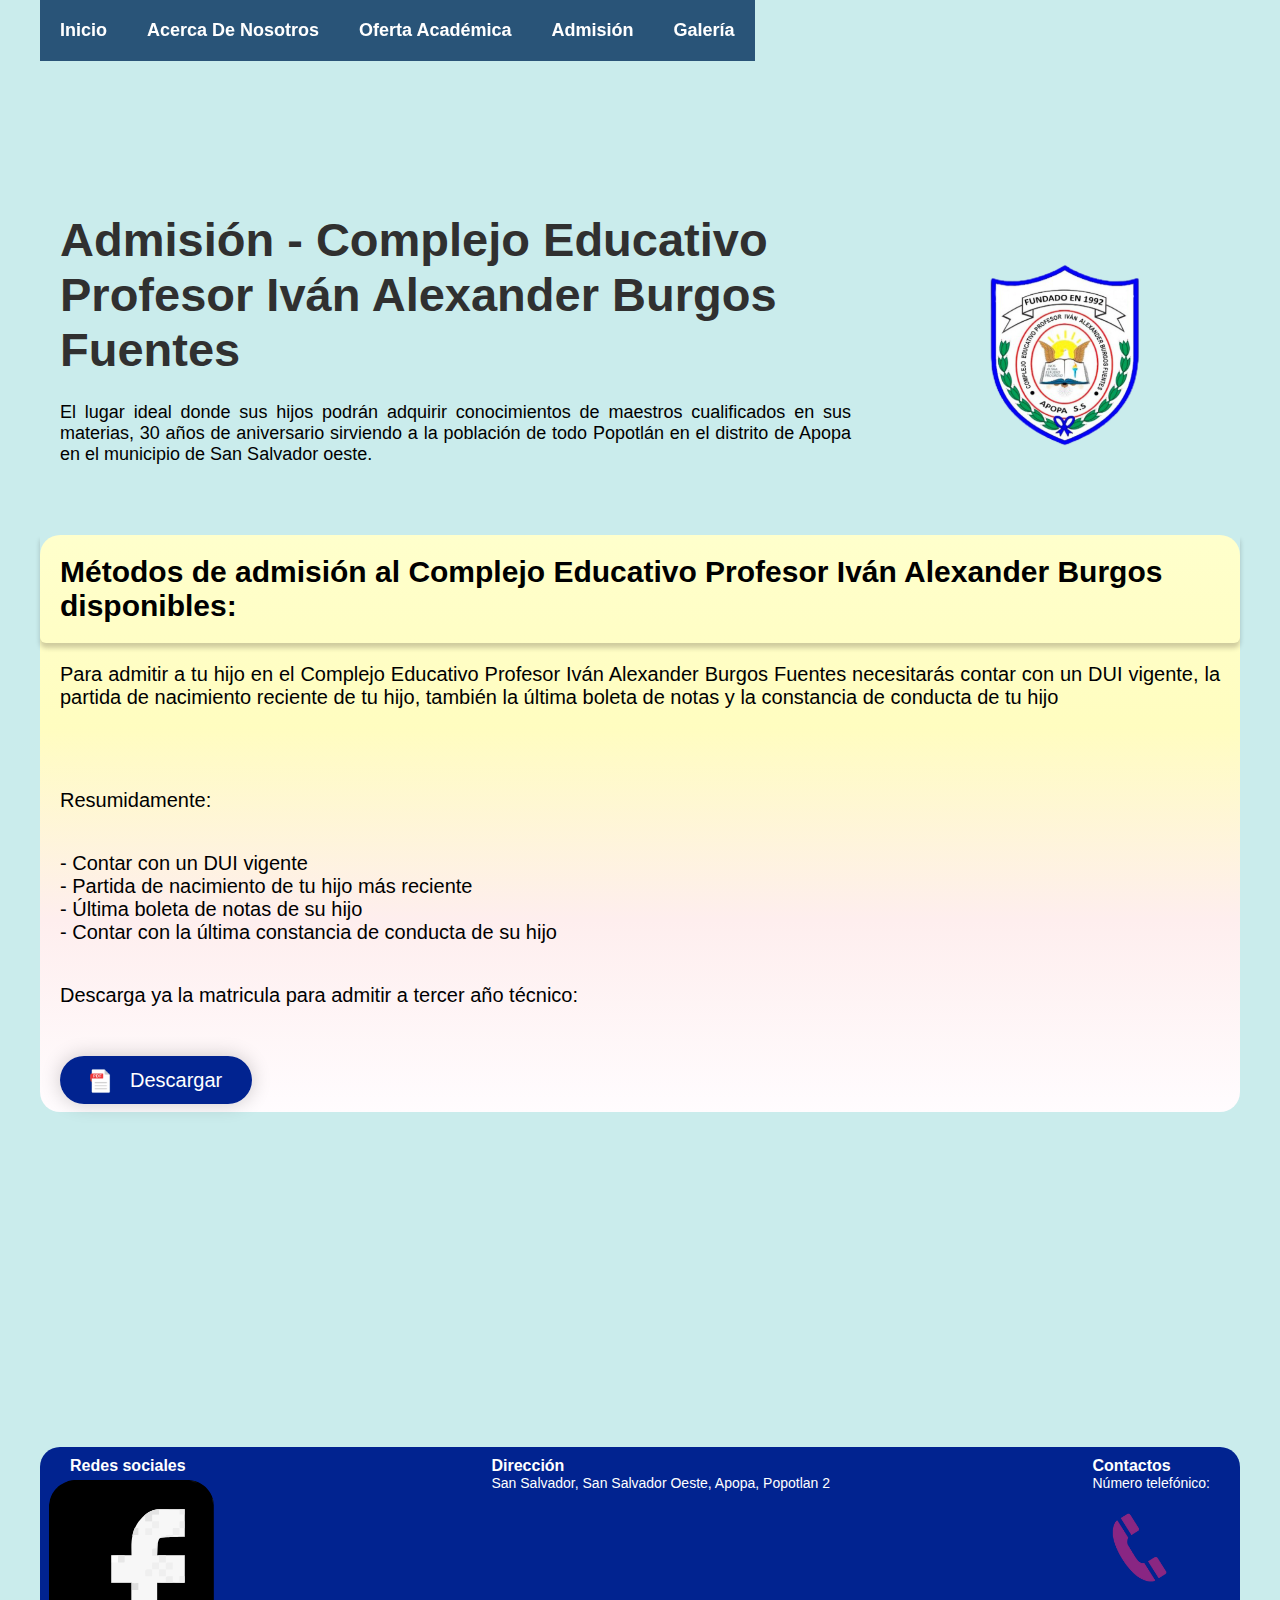
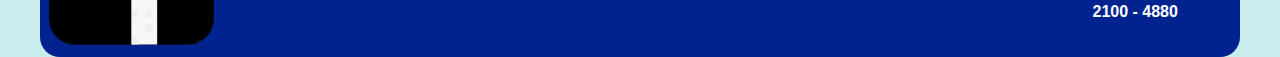
<file: admision.html>
<!DOCTYPE html>
<html lang="es">
<head>
	<meta charset="UTF-8">
	<meta http-equiv="X-UA-Compatible" content="IE=edge">
	<meta name="viewport" content="width=device-width, initial-scale=1.0">
	<title>Complejo Burgos</title>
	<link rel="stylesheet" href="styles.css">
</head>

<body>

	<header class="header">


<div class="bg-menu">
		<div class="menu container">
			
			<nav class="navbar">
				<li><form class="search-form">
					<input type="search" placeholder=" Busque lo que desee saber . . . ">
					<button class="btn-search">
						<h1>Buscar</h1>
					</button>
				</form></li>
					<li><a href="index.html" class="btn-menu">Inicio</a></li>
					<li><a href="#" class="btn-menu">Acerca de Nosotros</a>
						<ul>
							<li><a href="fundadores.html">Fundadores</a></li>
							<li><a href="historia.html">Historia</a></li>
							<li><a href="identidad-institucional.html">Identidad Institucional</a></li>
						</ul>
					</li>	
					<li><a href="#" class="btn-menu">Oferta Académica</a>
						<ul>
							<li><a href="kinder-5.html">Kinder 5</a></li>
							<li><a href="preparatoria.html">Preparatoria</a></li>
							<li><a href="educacion-basica.html">Educación Básica</a></li>
							<li><a href="educacion-media.html">Educación Media</a></li>
							<li><a href="bachillerato-general.html">Bachillerato General</a></li>
							<li><a href="bachillerato-tecnico.html">Bachillerato Técnico</a></li>
						</ul>
					</li>
					<li><a href="admision.html" class="btn-menu">Admisión</a></li>
					<li><a href="galeria.html" class="btn-menu">Galería</a></li>

				</nav>
			</div>
		</div>

		<div class="header-content container">
			<div class="header-info">
				<div class="header-txt">
				<h1>Admisión - Complejo Educativo Profesor Iván Alexander Burgos Fuentes</h1>
				<p>
					El lugar ideal donde sus hijos podrán adquirir conocimientos de maestros cualificados en sus materias, 30 años de aniversario sirviendo a la población de todo Popotlán en el distrito de Apopa en el municipio de San Salvador oeste.
				</p>
							
			</div>
			<div class="header-img container">
				<img src="images/complejo-burgos.png" alt="">
			</div>
		</div>
	</div>
</header>



<section class="nosotros container">

	<div class="nosotros-txt">
		<h2>Métodos de admisión al Complejo Educativo Profesor Iván Alexander Burgos disponibles: </h2>
		
		<p>Para admitir a tu hijo en el Complejo Educativo Profesor Iván Alexander Burgos Fuentes necesitarás contar con un DUI vigente, la partida de nacimiento reciente de tu hijo, también la última boleta de notas y la constancia de conducta de tu hijo</p>

		<p></p>

		<p>Resumidamente:</p>

		<p>
			- Contar con un DUI vigente<br>
		
			- Partida de nacimiento de tu hijo más reciente<br>
		
			- Última boleta de notas de su hijo<br>

			- Contar con la última constancia de conducta de su hijo<br>
		</p>

		<p>Descarga ya la matricula para admitir a tercer año técnico:</p>

		<p>
		<a href="admision/matricula-3-tecnico.pdf" class="btn-product"download="admision-a-tercero-tecnico"><img src="images/simbolo-pdf.png">Descargar</a>
	</p>

		
</div>

		


	

		

</section>



<footer class="footer container">

	<div class="footer-links">

		<div class="link">

			<h3>Redes sociales</h3>
			<div class="socials">
				<a href="https://www.facebook.com/complejoeducativoprof.ivanalexanderburgos"><img src="images/s1.svg" class="svg2" alt=""></a>

			</div>

		</div>

		<div class="link">

			<h3>Dirección</h3>
			<p>San Salvador, San Salvador Oeste, Apopa, Popotlan 2</p>
			<br>
			<iframe src="https://www.google.com/maps/embed?pb=!1m18!1m12!1m3!1d4558.365999982652!2d-89.16546780503293!3d13.80042689108799!2m3!1f0!2f0!3f0!3m2!1i1024!2i768!4f13.1!3m3!1m2!1s0x8f63395cfbd59c29%3A0xf1ec99a445d65562!2sComplejo%20Educativo%20%22Profesor%20Iv%C3%A1n%20Alexander%20Burgos%20Fuentes%22!5e1!3m2!1ses-419!2ssv!4v1724876584091!5m2!1ses-419!2ssv" width="400" height="400" style="border:0;" allowfullscreen="" loading="lazy" referrerpolicy="no-referrer-when-downgrade"></iframe>
	</div>

		<div class="link">
		<li><h3>Contactos</h3>

			<p>Número telefónico:<br></p>
			<img src="images/phone.png" class="svg1">
			<h3>2100 - 4880</h3>
			
		</li>
	</div>

		

	</div>

</footer>

</body>

</html>
</file>
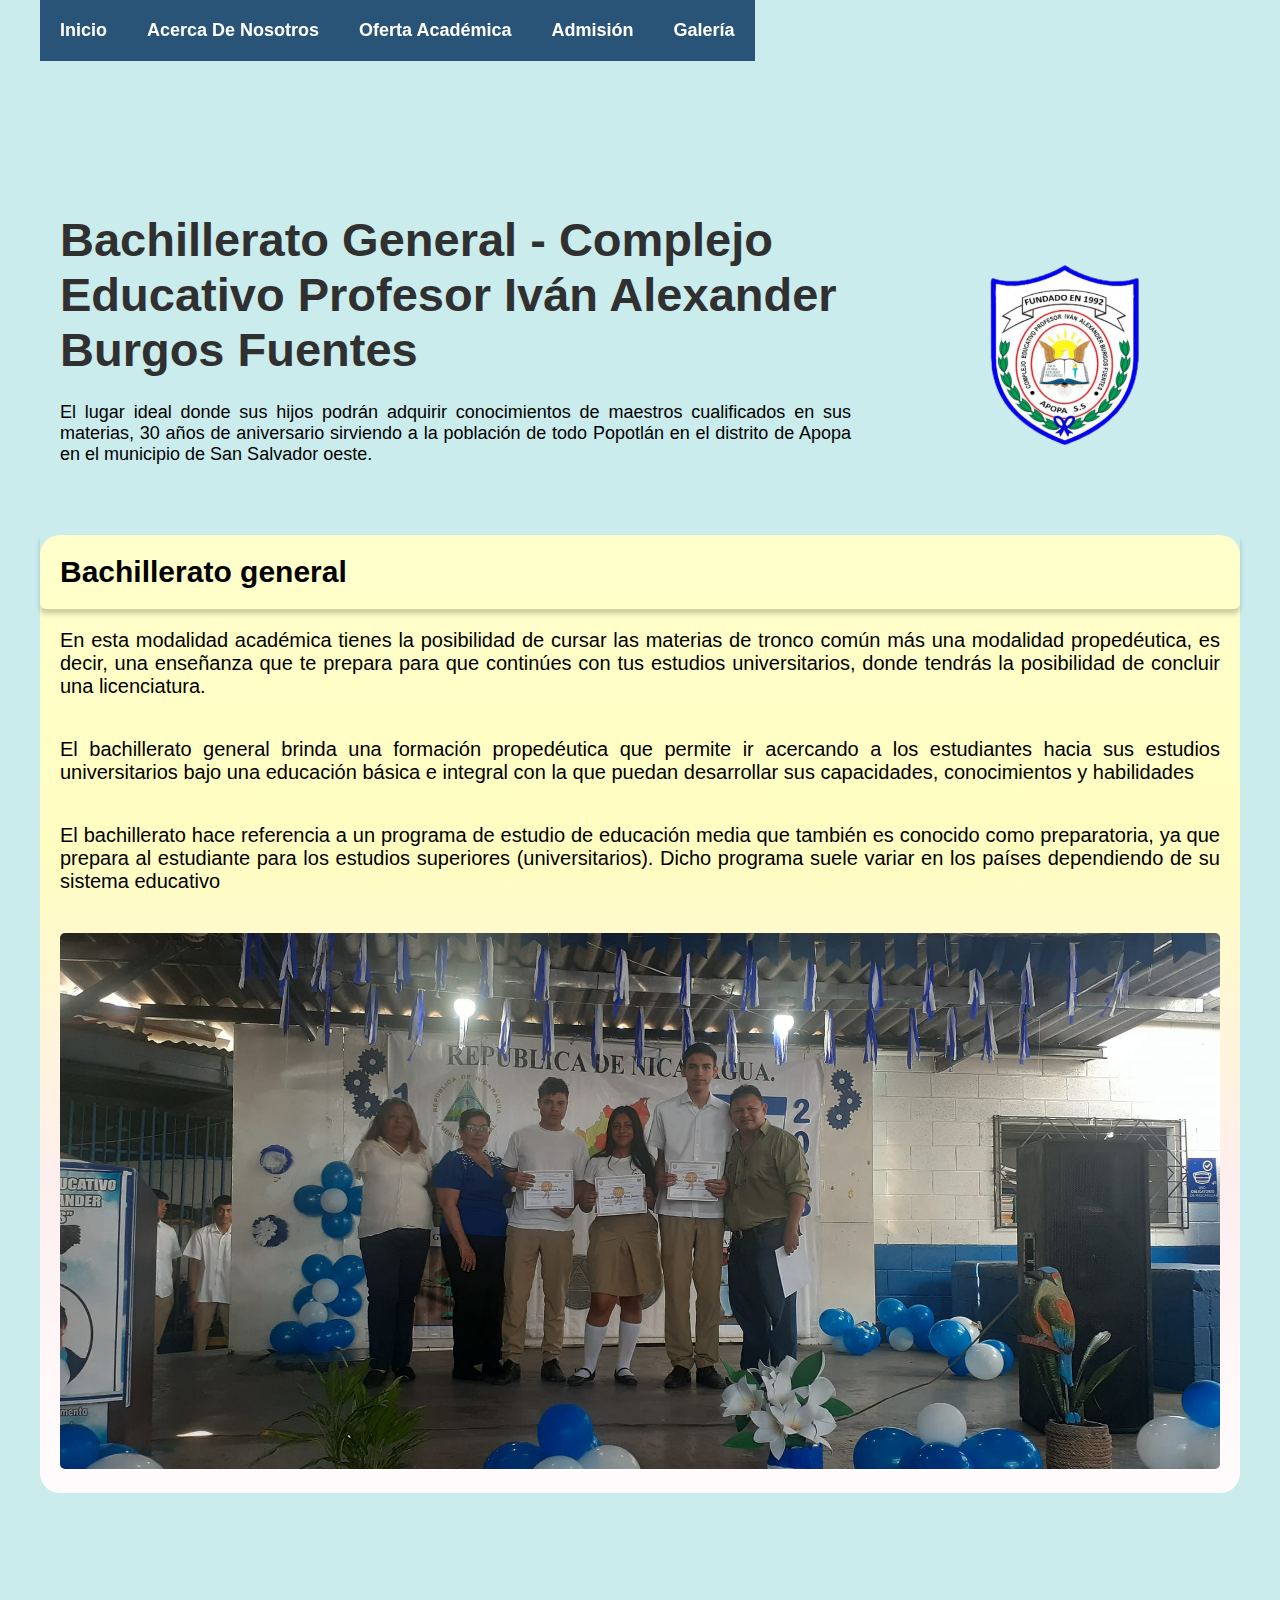
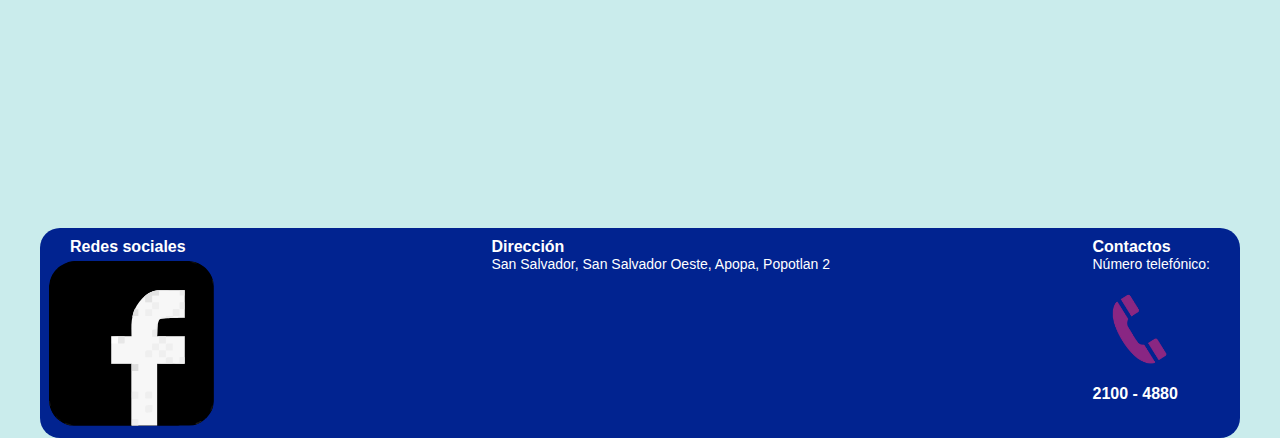
<file: bachillerato-general.html>
<!DOCTYPE html>
<html lang="es">
<head>
	<meta charset="UTF-8">
	<meta http-equiv="X-UA-Compatible" content="IE=edge">
	<meta name="viewport" content="width=device-width, initial-scale=1.0">
	<title>Complejo Burgos</title>
	<link rel="stylesheet" href="styles.css">
</head>

<body>

	<header class="header">


<div class="bg-menu">
		<div class="menu container">
			
			<nav class="navbar">
				<li><form class="search-form">
					<input type="search" placeholder=" Busque lo que desee saber . . . ">
					<button class="btn-search">
						<h1>Buscar</h1>
					</button>
				</form></li>
					<li><a href="index.html" class="btn-menu">Inicio</a></li>
					<li><a href="#" class="btn-menu">Acerca de Nosotros</a>
						<ul>
							<li><a href="fundadores.html">Fundadores</a></li>
							<li><a href="historia.html">Historia</a></li>
							<li><a href="identidad-institucional.html">Identidad Institucional</a></li>
						</ul>
					</li>	
					<li><a href="#" class="btn-menu">Oferta Académica</a>
						<ul>
							<li><a href="kinder-5.html">Kinder 5</a></li>
							<li><a href="preparatoria.html">Preparatoria</a></li>
							<li><a href="educacion-basica.html">Educación Básica</a></li>
							<li><a href="educacion-media.html">Educación Media</a></li>
							<li><a href="bachillerato-general.html">Bachillerato General</a></li>
							<li><a href="bachillerato-tecnico.html">Bachillerato Técnico</a></li>
						</ul>
					</li>
					<li><a href="admision.html" class="btn-menu">Admisión</a></li>
					<li><a href="galeria.html" class="btn-menu">Galería</a></li>

				</nav>
			</div>
		</div>

		<div class="header-content container">
			<div class="header-info">
				<div class="header-txt">
				<h1>bachillerato general - Complejo Educativo Profesor Iván Alexander Burgos Fuentes</h1>
				<p>
					El lugar ideal donde sus hijos podrán adquirir conocimientos de maestros cualificados en sus materias, 30 años de aniversario sirviendo a la población de todo Popotlán en el distrito de Apopa en el municipio de San Salvador oeste.
				</p>
				
			</div>
			<div class="header-img container">
				<img src="images/complejo-burgos.png" alt="">
			</div>
		</div>
	</div>
</header>



<section class="nosotros container">

	<div class="nosotros-txt">
		<h2>Bachillerato general</h2>
		<div class="bach-gral">
		<p>En esta modalidad académica tienes la posibilidad de cursar las materias de tronco común más una modalidad propedéutica, es decir, una enseñanza que te prepara para que continúes con tus estudios universitarios, donde tendrás la posibilidad de concluir una licenciatura.
		</p>
        <p>   El bachillerato general brinda una formación propedéutica que permite ir acercando a los estudiantes hacia sus estudios universitarios bajo una educación básica e integral con la que puedan desarrollar sus capacidades, conocimientos y habilidades
		</p>
		<p>
El bachillerato hace referencia a un programa de estudio de educación media que también es conocido como preparatoria, ya que prepara al estudiante para los estudios superiores (universitarios). Dicho programa suele variar en los países dependiendo de su sistema educativo
		</p>

		<img src="images/bachillerato-general.jpg" class="bachi-geral">
		</div>
		
</div>

		


	

		

</section>



<footer class="footer container">

	<div class="footer-links">

		<div class="link">

			<h3>Redes sociales</h3>
			<div class="socials">
				<a href="https://www.facebook.com/complejoeducativoprof.ivanalexanderburgos"><img src="images/s1.svg" class="svg2" alt=""></a>

			</div>

		</div>

		<div class="link">

			<h3>Dirección</h3>
			<p>San Salvador, San Salvador Oeste, Apopa, Popotlan 2</p>
			<br>
			<iframe src="https://www.google.com/maps/embed?pb=!1m18!1m12!1m3!1d4558.365999982652!2d-89.16546780503293!3d13.80042689108799!2m3!1f0!2f0!3f0!3m2!1i1024!2i768!4f13.1!3m3!1m2!1s0x8f63395cfbd59c29%3A0xf1ec99a445d65562!2sComplejo%20Educativo%20%22Profesor%20Iv%C3%A1n%20Alexander%20Burgos%20Fuentes%22!5e1!3m2!1ses-419!2ssv!4v1724876584091!5m2!1ses-419!2ssv" width="400" height="400" style="border:0;" allowfullscreen="" loading="lazy" referrerpolicy="no-referrer-when-downgrade"></iframe>
	</div>

		<div class="link">
		<li><h3>Contactos</h3>

			<p>Número telefónico:<br></p>
			<img src="images/phone.png" class="svg1">
			<h3>2100 - 4880</h3>
			
		</li>
	</div>

		

	</div>

</footer>

</body>

</html>
</file>
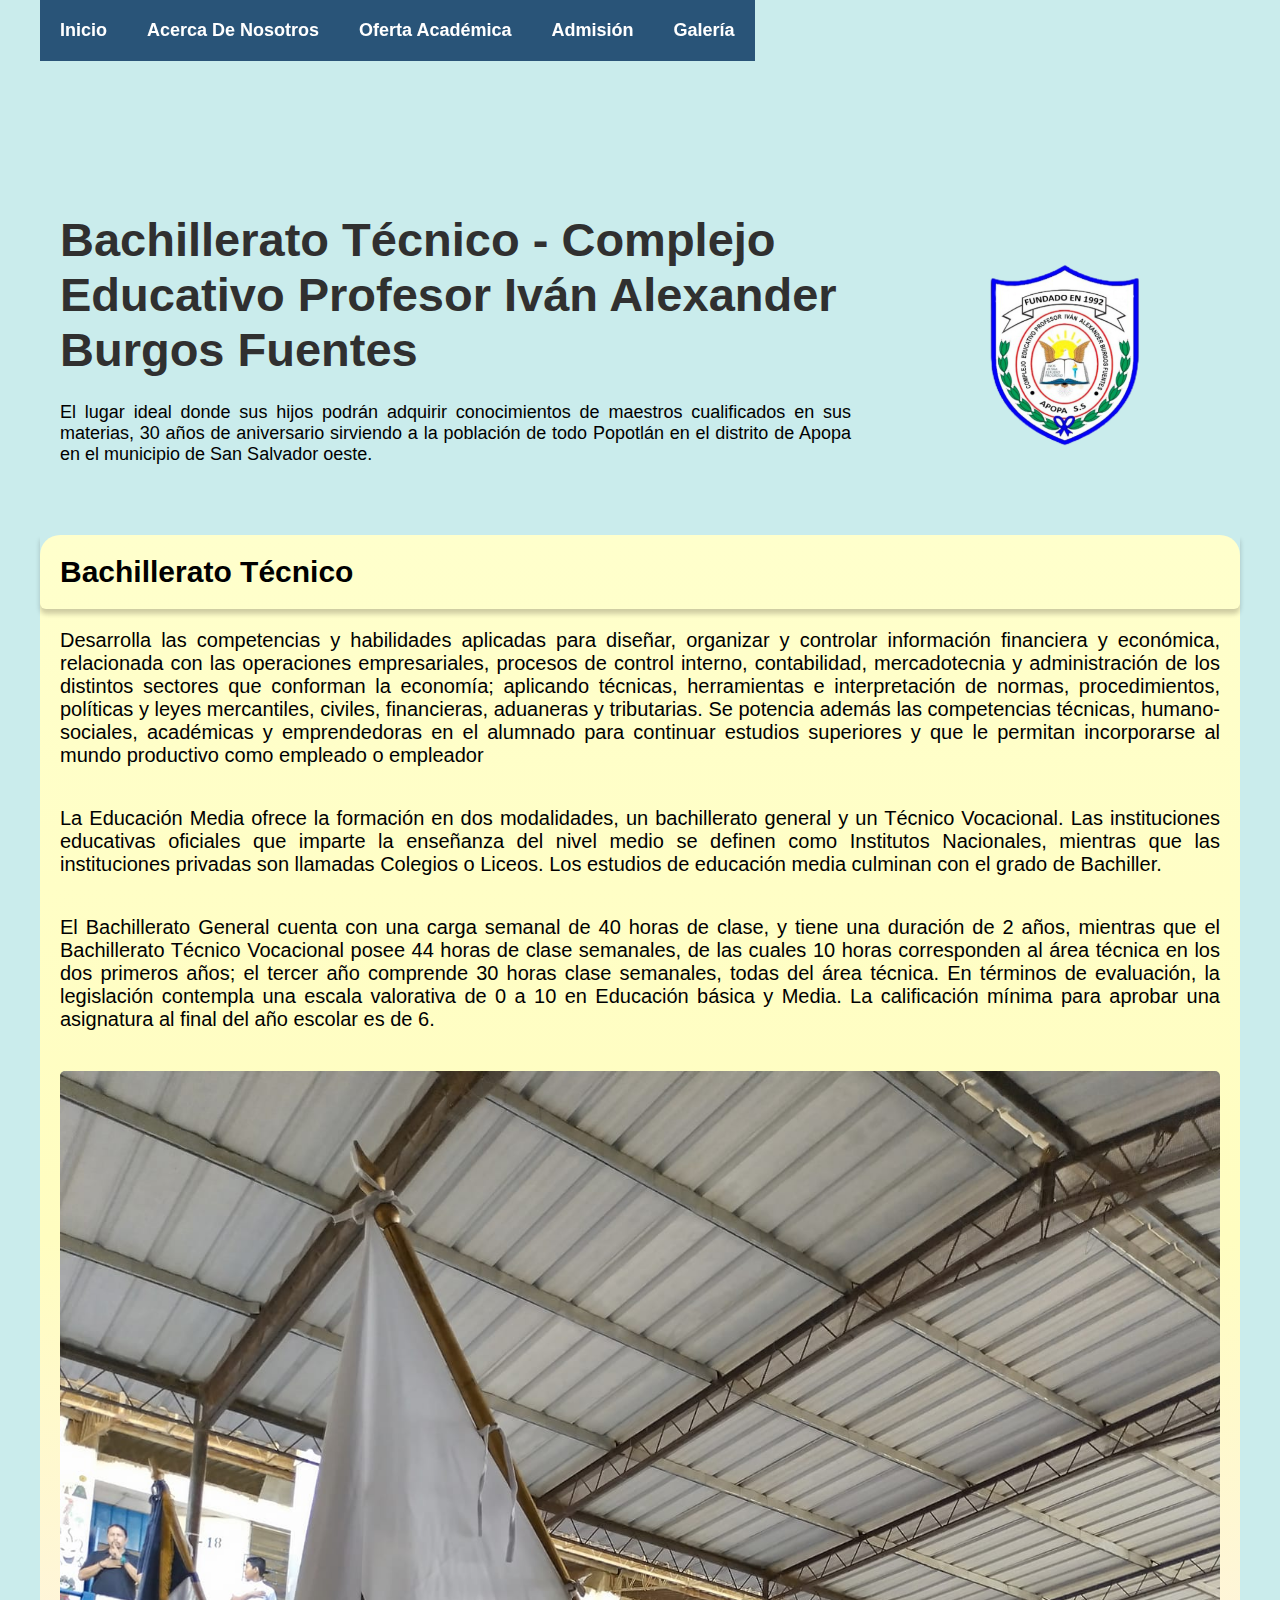
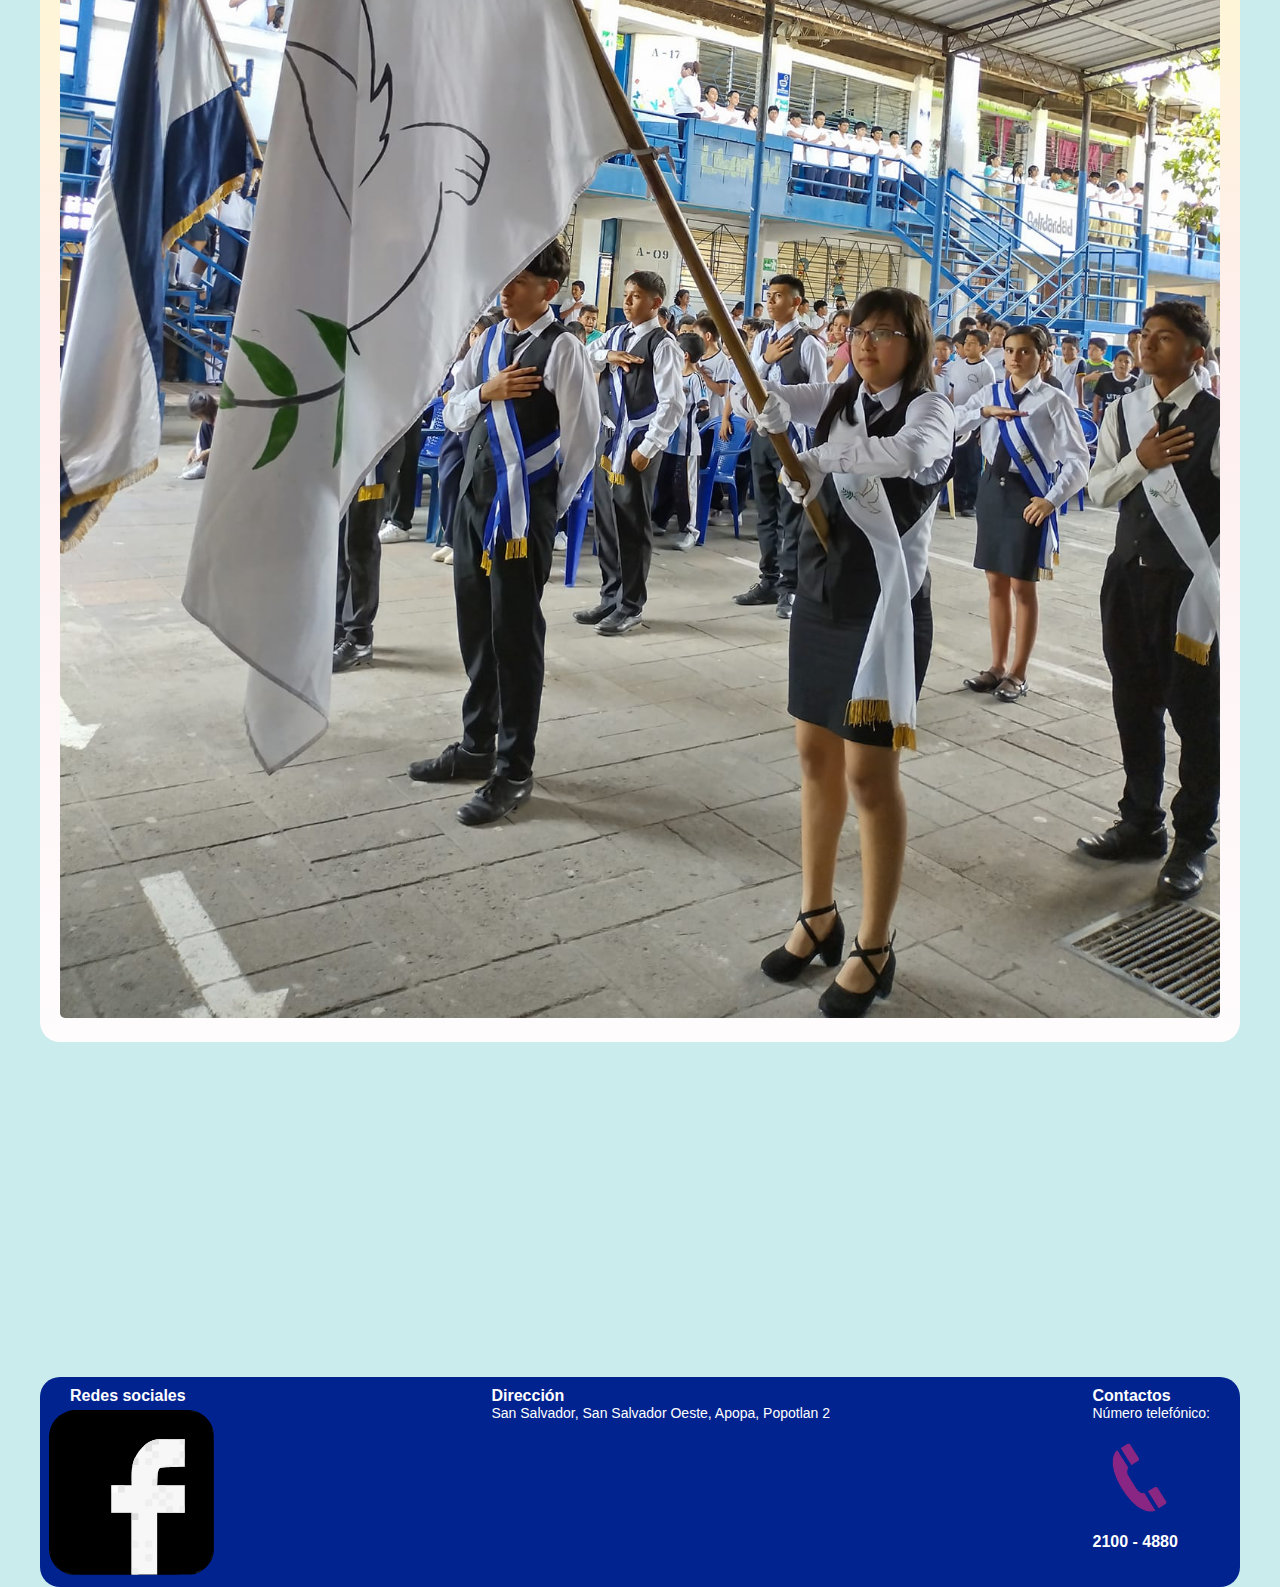
<file: bachillerato-tecnico.html>
<!DOCTYPE html>
<html lang="es">
<head>
	<meta charset="UTF-8">
	<meta http-equiv="X-UA-Compatible" content="IE=edge">
	<meta name="viewport" content="width=device-width, initial-scale=1.0">
	<title>Complejo Burgos</title>
	<link rel="stylesheet" href="styles.css">
</head>

<body>

	<header class="header">


<div class="bg-menu">
		<div class="menu container">
			
			<nav class="navbar">
				<li><form class="search-form">
					<input type="search" placeholder=" Busque lo que desee saber . . . ">
					<button class="btn-search">
						<h1>Buscar</h1>
					</button>
				</form></li>
					<li><a href="index.html" class="btn-menu">Inicio</a></li>
					<li><a href="#" class="btn-menu">Acerca de Nosotros</a>
						<ul>
							<li><a href="fundadores.html">Fundadores</a></li>
							<li><a href="historia.html">Historia</a></li>
							<li><a href="identidad-institucional.html">Identidad institucional</a></li>
						</ul>
					</li>	
					<li><a href="#" class="btn-menu">Oferta Académica</a>
						<ul>
							<li><a href="kinder-5.html">Kinder 5</a></li>
							<li><a href="preparatoria.html">Preparatoria</a></li>
							<li><a href="educacion-basica.html">Educación Básica</a></li>
							<li><a href="educacion-media.html">Educación Media</a></li>
							<li><a href="bachillerato-general.html">Bachillerato General</a></li>
							<li><a href="bachillerato-tecnico.html">Bachillerato Técnico</a></li>
						</ul>
					</li>
					<li><a href="admision.html" class="btn-menu">Admisión</a></li>
					<li><a href="galeria.html" class="btn-menu">Galería</a></li>

				</nav>
			</div>
		</div>

		<div class="header-content container">
			<div class="header-info">
				<div class="header-txt">
				<h1>bachillerato técnico - Complejo Educativo Profesor Iván Alexander Burgos Fuentes</h1>
				<p>
					El lugar ideal donde sus hijos podrán adquirir conocimientos de maestros cualificados en sus materias, 30 años de aniversario sirviendo a la población de todo Popotlán en el distrito de Apopa en el municipio de San Salvador oeste.
				</p>
				
			</div>
			<div class="header-img container">
				<img src="images/complejo-burgos.png" alt="">
			</div>
		</div>
	</div>
</header>



<section class="nosotros container">

	<div class="nosotros-txt">
		<h2>Bachillerato Técnico</h2>
		<div class="bach-gral">
		<p>
			 Desarrolla las competencias y habilidades aplicadas para diseñar, organizar y controlar información financiera y económica, relacionada con las operaciones empresariales, procesos de control interno, contabilidad, mercadotecnia y administración de los distintos sectores que conforman la economía; aplicando técnicas, herramientas e interpretación de normas, procedimientos, políticas y leyes mercantiles, civiles, financieras, aduaneras y tributarias. Se potencia además las competencias técnicas, humano-sociales, académicas y emprendedoras en el alumnado para continuar estudios superiores y que le permitan incorporarse al mundo productivo como empleado o empleador
		</p>

		<p>
			La Educación Media ofrece la formación en dos modalidades, un bachillerato general y un Técnico Vocacional. Las instituciones educativas oficiales que imparte la enseñanza del nivel medio se definen como Institutos Nacionales, mientras que las instituciones privadas son llamadas Colegios o Liceos. Los estudios de educación media culminan con el grado de Bachiller.		
		</p>

		<p>
			El Bachillerato General cuenta con una carga semanal de 40 horas de clase, y tiene una duración de 2 años, mientras que el Bachillerato Técnico Vocacional posee 44 horas de clase semanales, de las cuales 10 horas corresponden al área técnica en los dos primeros años; el tercer año comprende 30 horas clase semanales, todas del área técnica. En términos de evaluación, la legislación contempla una escala valorativa de 0 a 10 en Educación básica y Media.
				La calificación mínima para aprobar una asignatura al final del año escolar es de 6.

		</p>

		<img src="images/bach-tecnico.jpg" id="tec-bach">
		</div>
		
</div>

		


	

		

</section>



<footer class="footer container">

	<div class="footer-links">

		<div class="link">

			<h3>Redes sociales</h3>
			<div class="socials">
				<a href="https://www.facebook.com/complejoeducativoprof.ivanalexanderburgos"><img src="images/s1.svg" class="svg2" alt=""></a>

			</div>

		</div>

		<div class="link">

			<h3>Dirección</h3>
			<p>San Salvador, San Salvador Oeste, Apopa, Popotlan 2</p>
			<br>
			<iframe src="https://www.google.com/maps/embed?pb=!1m18!1m12!1m3!1d4558.365999982652!2d-89.16546780503293!3d13.80042689108799!2m3!1f0!2f0!3f0!3m2!1i1024!2i768!4f13.1!3m3!1m2!1s0x8f63395cfbd59c29%3A0xf1ec99a445d65562!2sComplejo%20Educativo%20%22Profesor%20Iv%C3%A1n%20Alexander%20Burgos%20Fuentes%22!5e1!3m2!1ses-419!2ssv!4v1724876584091!5m2!1ses-419!2ssv" width="400" height="400" style="border:0;" allowfullscreen="" loading="lazy" referrerpolicy="no-referrer-when-downgrade"></iframe>
	</div>

		<div class="link">
		<li><h3>Contactos</h3>

			<p>Número telefónico:<br></p>
			<img src="images/phone.png" class="svg1">
			<h3>2100 - 4880</h3>
			
		</li>
	</div>

		

	</div>

</footer>

</body>

</html>
</file>
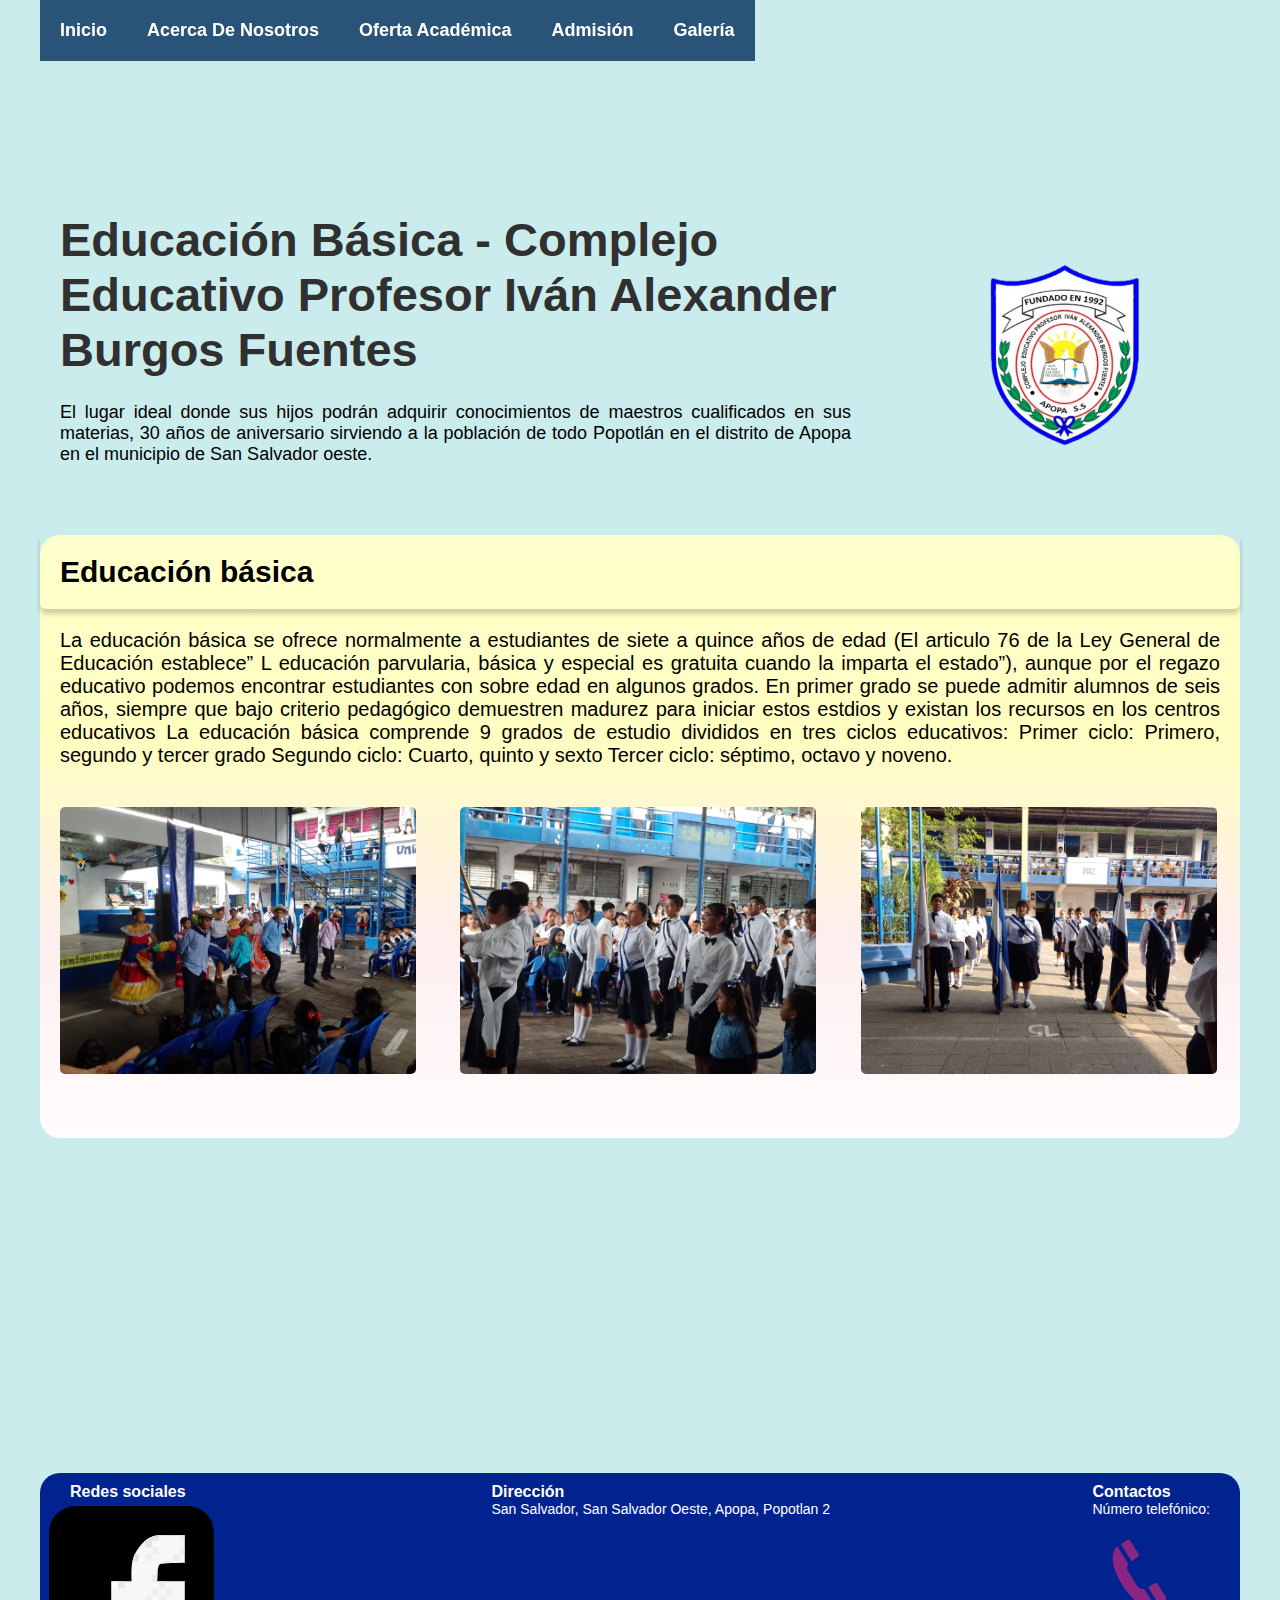
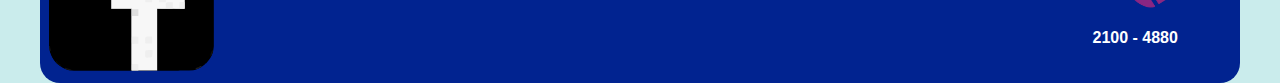
<file: educacion-basica.html>
<!DOCTYPE html>
<html lang="es">
<head>
	<meta charset="UTF-8">
	<meta http-equiv="X-UA-Compatible" content="IE=edge">
	<meta name="viewport" content="width=device-width, initial-scale=1.0">
	<title>Complejo Burgos</title>
	<link rel="stylesheet" href="styles.css">
</head>

<body>

	<header class="header">



		<div class="menu container">
			
			<nav class="navbar">
				<li><form class="search-form">
					<input type="search" placeholder=" Busque lo que desee saber . . . ">
					<button class="btn-search">
						<h1>Buscar</h1>
					</button>
				</form></li>
					<li><a href="index.html" class="btn-menu">Inicio</a></li>
					<li><a href="#" class="btn-menu">Acerca de Nosotros</a>
						<ul>
							<li><a href="fundadores.html">Fundadores</a></li>
							<li><a href="historia.html">Historia</a></li>
							<li><a href="identidad-institucional.html">Identidad Institucional</a></li>
						</ul>
					</li>	
					<li><a href="#" class="btn-menu">Oferta académica</a>
						<ul>
							<li><a href="kinder-5.html">Kinder 5</a></li>
							<li><a href="preparatoria.html">Preparatoria</a></li>
							<li><a href="educacion-basica.html">Educación Básica</a></li>
							<li><a href="educacion-media.html">Educación Media</a></li>
							<li><a href="bachillerato-general.html">Bachillerato General</a></li>
							<li><a href="bachillerato-tecnico.html">Bachillerato Técnico</a></li>
						</ul>
					</li>
					<li><a href="admision.html" class="btn-menu">Admisión</a></li>
					<li><a href="galeria.html" class="btn-menu">Galería</a></li>

				</nav>
			</div>
		</div>

		<div class="header-content container">
			<div class="header-info">
				<div class="header-txt">
				<h1>Educación Básica - Complejo Educativo Profesor Iván Alexander Burgos Fuentes</h1>
				<p>
					El lugar ideal donde sus hijos podrán adquirir conocimientos de maestros cualificados en sus materias, 30 años de aniversario sirviendo a la población de todo Popotlán en el distrito de Apopa en el municipio de San Salvador oeste.
				</p>
			</div>
			<div class="header-img container">
				<img src="images/complejo-burgos.png" alt="">
			</div>
		</div>
	</div>
</header>





<section class="nosotros container">

	<div class="nosotros-txt">
		<h2>Educación básica</h2>
		<div id="kinder-5-bg">
		
		<p>
			La educación básica se ofrece normalmente a estudiantes de siete a quince años de edad (El articulo 76 de la Ley General de Educación establece” L educación parvularia, básica y especial es gratuita cuando la imparta el estado”), aunque por el regazo educativo podemos encontrar estudiantes con sobre edad en algunos grados. En primer grado se puede admitir alumnos de seis años, siempre que bajo criterio pedagógico demuestren madurez para iniciar estos estdios y existan los recursos en los centros educativos 
			La educación básica comprende 9 grados de estudio divididos en tres ciclos educativos:
			Primer ciclo: Primero, segundo y tercer grado
			Segundo ciclo: Cuarto, quinto y sexto
			Tercer ciclo: séptimo, octavo y noveno.

		</p>

		<img src="images/educacion-basica.jpg">
		<img src="images/educacion-basica-1.jpg">
		<img src="images/educacion-basica-2.jpg">
		</div>
		
		<p>

		</p>

</div>
		
</section>


<footer class="footer container">

	<div class="footer-links">

		<div class="link">

			<h3>Redes sociales</h3>
			<div class="socials">
				<a href="https://www.facebook.com/complejoeducativoprof.ivanalexanderburgos"><img src="images/s1.svg" class="svg2" alt=""></a>

			</div>

		</div>

		<div class="link">

			<h3>Dirección</h3>
			<p>San Salvador, San Salvador Oeste, Apopa, Popotlan 2</p>
			<br>
			<iframe src="https://www.google.com/maps/embed?pb=!1m18!1m12!1m3!1d4558.365999982652!2d-89.16546780503293!3d13.80042689108799!2m3!1f0!2f0!3f0!3m2!1i1024!2i768!4f13.1!3m3!1m2!1s0x8f63395cfbd59c29%3A0xf1ec99a445d65562!2sComplejo%20Educativo%20%22Profesor%20Iv%C3%A1n%20Alexander%20Burgos%20Fuentes%22!5e1!3m2!1ses-419!2ssv!4v1724876584091!5m2!1ses-419!2ssv" width="400" height="400" style="border:0;" allowfullscreen="" loading="lazy" referrerpolicy="no-referrer-when-downgrade"></iframe>
	</div>

		<div class="link">
		<li><h3>Contactos</h3>

			<p>Número telefónico:<br></p>
			<img src="images/phone.png" class="svg1">
			<h3>2100 - 4880</h3>
			
		</li>
	</div>

		

	</div>

</footer>

</body>

</html>
</file>
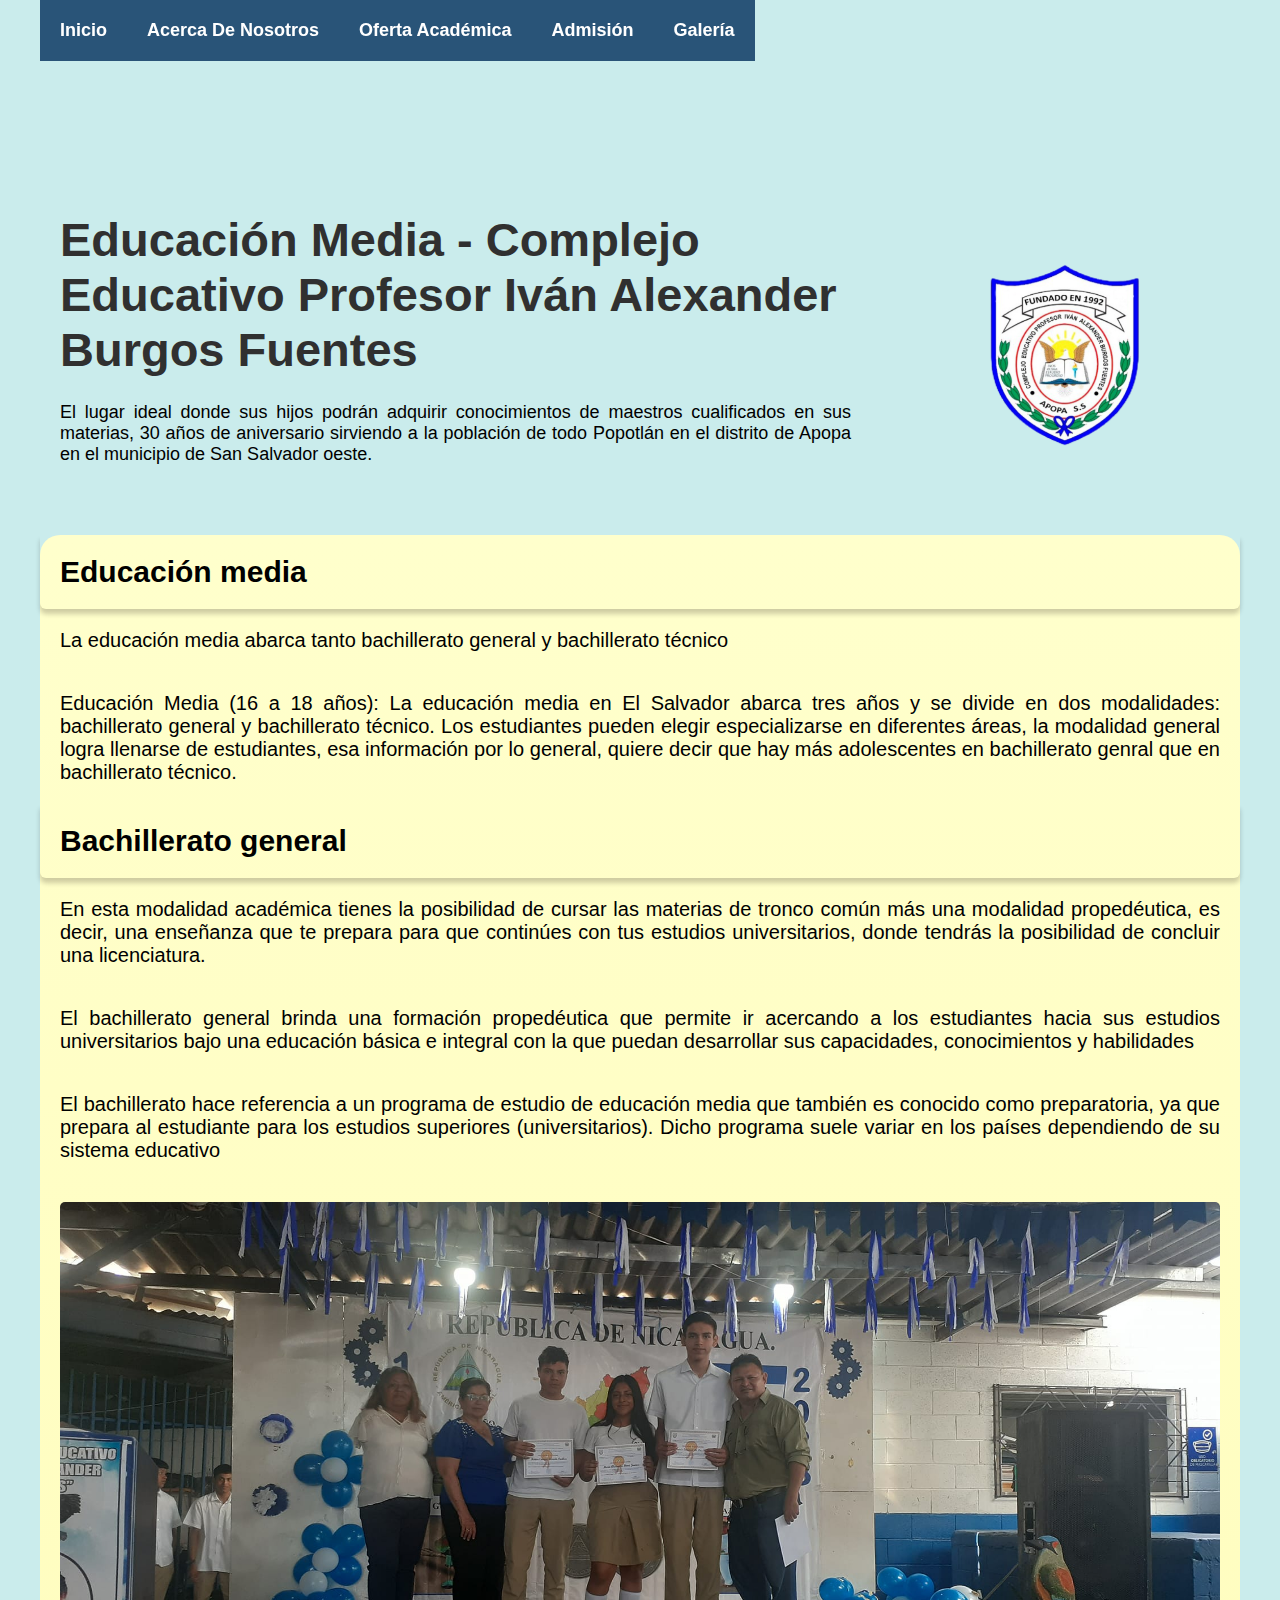
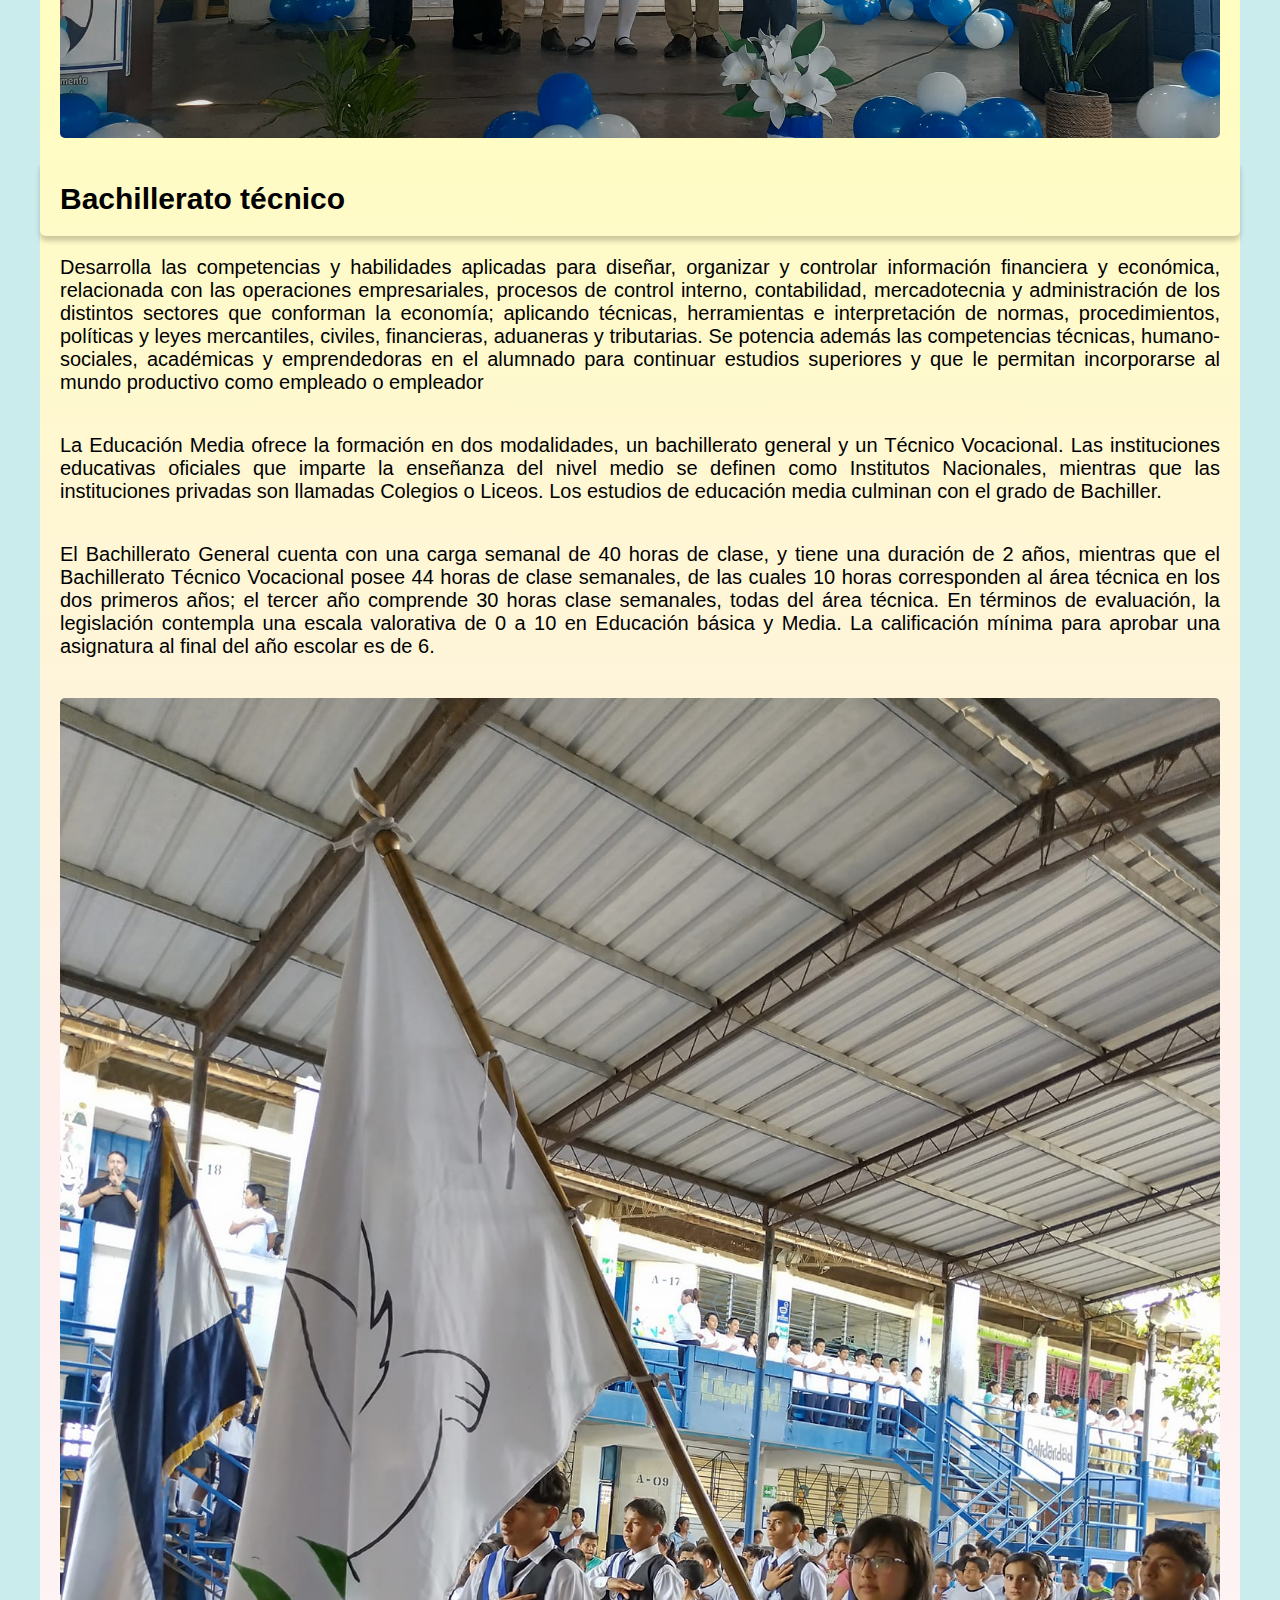
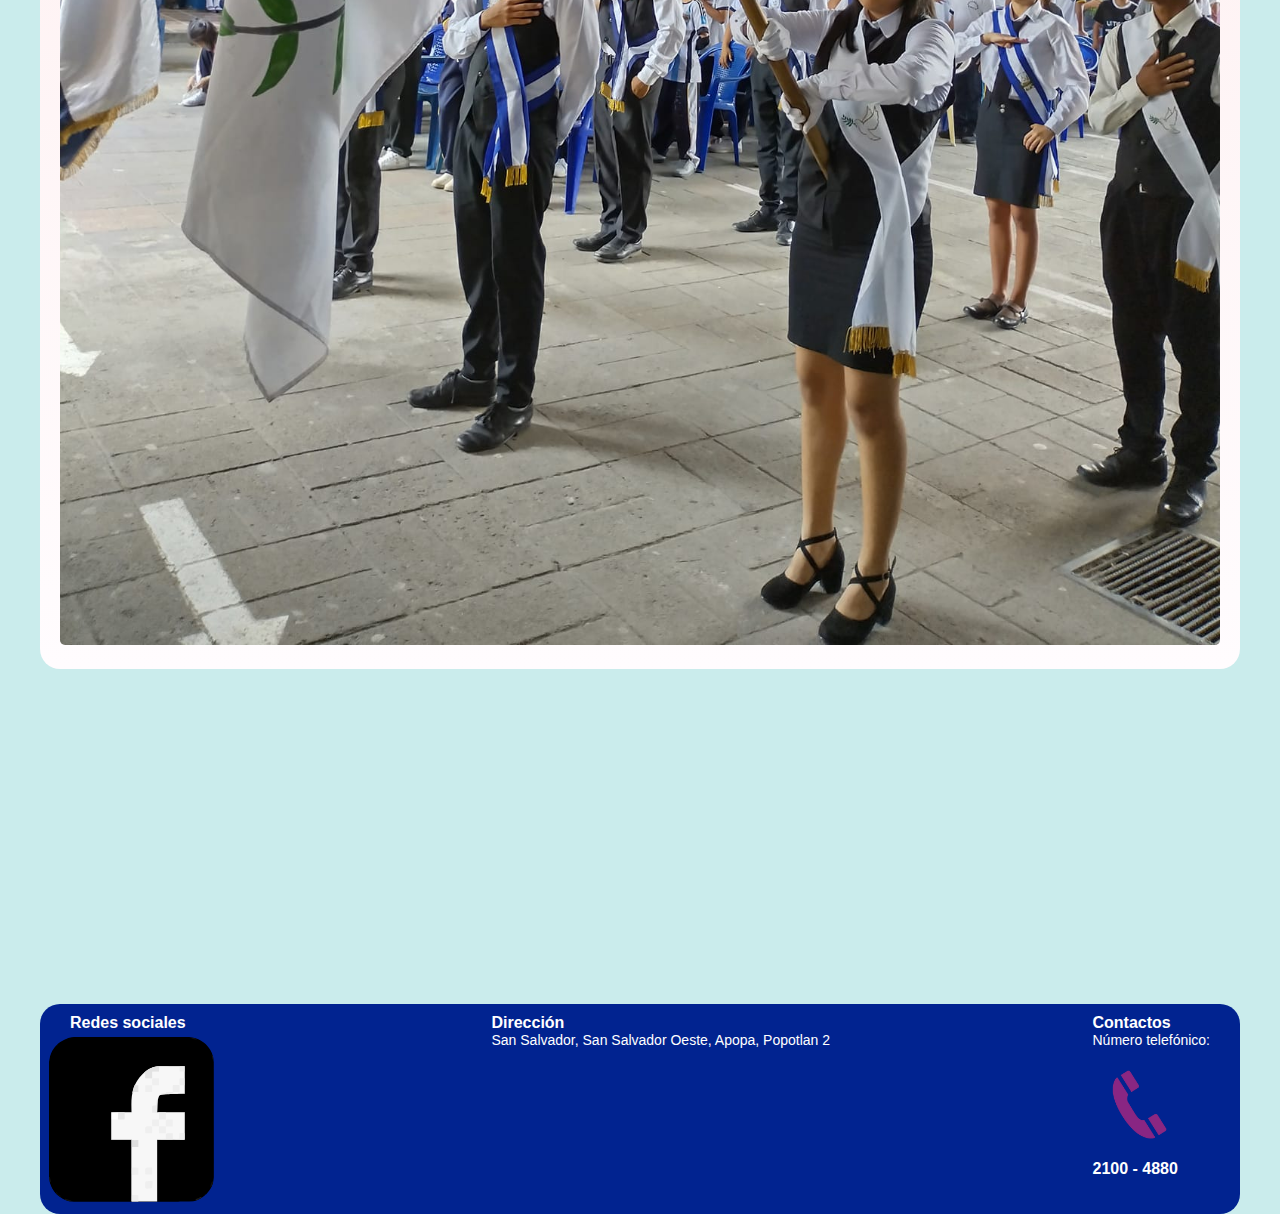
<file: educacion-media.html>
<!DOCTYPE html>
<html lang="es">
<head>
	<meta charset="UTF-8">
	<meta http-equiv="X-UA-Compatible" content="IE=edge">
	<meta name="viewport" content="width=device-width, initial-scale=1.0">
	<title>Complejo Burgos</title>
	<link rel="stylesheet" href="styles.css">
</head>

<body>

	<header class="header">


<div class="bg-menu">
		<div class="menu container">
			
			<nav class="navbar">
				<li><form class="search-form">
					<input type="search" placeholder=" Busque lo que desee saber . . . ">
					<button class="btn-search">
						<h1>Buscar</h1>
					</button>
				</form></li>
					<li><a href="index.html" class="btn-menu">Inicio</a></li>
					<li><a href="#" class="btn-menu">Acerca de Nosotros</a>
						<ul>
							<li><a href="fundadores.html">Fundadores</a></li>
							<li><a href="historia.html">Historia</a></li>
							<li><a href="identidad-institucional.html">Identidad Institucional</a></li>
						</ul>
					</li>	
					<li><a href="#" class="btn-menu">Oferta Académica</a>
						<ul>
							<li><a href="kinder-5.html">Kinder 5</a></li>
							<li><a href="preparatoria.html">Preparatoria</a></li>
							<li><a href="educacion-basica.html">Educación Básica</a></li>
							<li><a href="educacion-media.html">Educación Media</a></li>
							<li><a href="bachillerato-general.html">Bachillerato General</a></li>
							<li><a href="bachillerato-tecnico.html">Bachillerato Técnico</a></li>
						</ul>
					</li>
					<li><a href="admision.html" class="btn-menu">Admisión</a></li>
					<li><a href="galeria.html" class="btn-menu">Galería</a></li>

				</nav>
			</div>
		</div>

		<div class="header-content container">
			<div class="header-info">
				<div class="header-txt">
				<h1>Educación media - Complejo Educativo Profesor Iván Alexander Burgos Fuentes</h1>
				<p>
					El lugar ideal donde sus hijos podrán adquirir conocimientos de maestros cualificados en sus materias, 30 años de aniversario sirviendo a la población de todo Popotlán en el distrito de Apopa en el municipio de San Salvador oeste.
				</p>
				
			</div>
			<div class="header-img container">
				<img src="images/complejo-burgos.png" alt="">
			</div>
		</div>
	</div>
</header>



<section class="nosotros container">

	<div class="nosotros-txt">
		<h2>Educación media</h2>
		
		<p>La educación media abarca tanto bachillerato general y bachillerato técnico</p>
		<p>Educación Media (16 a 18 años): La educación media en El Salvador abarca tres años y se divide en dos modalidades: bachillerato general y bachillerato técnico. Los estudiantes pueden elegir especializarse en diferentes áreas, la modalidad general logra llenarse de estudiantes, esa información por lo general, quiere decir que hay más adolescentes en bachillerato genral que en bachillerato técnico.</p>
		
</div>


<div class="nosotros-txt">
		<h2>Bachillerato general</h2>
		<div class="bach-gral">
		<p>En esta modalidad académica tienes la posibilidad de cursar las materias de tronco común más una modalidad propedéutica, es decir, una enseñanza que te prepara para que continúes con tus estudios universitarios, donde tendrás la posibilidad de concluir una licenciatura.
		</p>
        <p>   El bachillerato general brinda una formación propedéutica que permite ir acercando a los estudiantes hacia sus estudios universitarios bajo una educación básica e integral con la que puedan desarrollar sus capacidades, conocimientos y habilidades
		</p>
		<p>
El bachillerato hace referencia a un programa de estudio de educación media que también es conocido como preparatoria, ya que prepara al estudiante para los estudios superiores (universitarios). Dicho programa suele variar en los países dependiendo de su sistema educativo
		</p>

		<img src="images/bachillerato-general.jpg" class="bachi-geral">
		</div>
		
</div>


<div class="nosotros-txt">
		<h2>Bachillerato técnico</h2>
		<div class="bach-gral">
		<p>
			 Desarrolla las competencias y habilidades aplicadas para diseñar, organizar y controlar información financiera y económica, relacionada con las operaciones empresariales, procesos de control interno, contabilidad, mercadotecnia y administración de los distintos sectores que conforman la economía; aplicando técnicas, herramientas e interpretación de normas, procedimientos, políticas y leyes mercantiles, civiles, financieras, aduaneras y tributarias. Se potencia además las competencias técnicas, humano-sociales, académicas y emprendedoras en el alumnado para continuar estudios superiores y que le permitan incorporarse al mundo productivo como empleado o empleador
		</p>

		<p>
			La Educación Media ofrece la formación en dos modalidades, un bachillerato general y un Técnico Vocacional. Las instituciones educativas oficiales que imparte la enseñanza del nivel medio se definen como Institutos Nacionales, mientras que las instituciones privadas son llamadas Colegios o Liceos. Los estudios de educación media culminan con el grado de Bachiller.		
		</p>

		<p>
			El Bachillerato General cuenta con una carga semanal de 40 horas de clase, y tiene una duración de 2 años, mientras que el Bachillerato Técnico Vocacional posee 44 horas de clase semanales, de las cuales 10 horas corresponden al área técnica en los dos primeros años; el tercer año comprende 30 horas clase semanales, todas del área técnica. En términos de evaluación, la legislación contempla una escala valorativa de 0 a 10 en Educación básica y Media.
				La calificación mínima para aprobar una asignatura al final del año escolar es de 6.

		</p>

		<img src="images/bach-tecnico.jpg" id="tec-bach">
		</div>
		
</div>

</section>


<footer class="footer container">

	<div class="footer-links">

		<div class="link">

			<h3>Redes sociales</h3>
			<div class="socials">
				<a href="https://www.facebook.com/complejoeducativoprof.ivanalexanderburgos"><img src="images/s1.svg" class="svg2" alt=""></a>

			</div>

		</div>

		<div class="link">

			<h3>Dirección</h3>
			<p>San Salvador, San Salvador Oeste, Apopa, Popotlan 2</p>
			<br>
			<iframe src="https://www.google.com/maps/embed?pb=!1m18!1m12!1m3!1d4558.365999982652!2d-89.16546780503293!3d13.80042689108799!2m3!1f0!2f0!3f0!3m2!1i1024!2i768!4f13.1!3m3!1m2!1s0x8f63395cfbd59c29%3A0xf1ec99a445d65562!2sComplejo%20Educativo%20%22Profesor%20Iv%C3%A1n%20Alexander%20Burgos%20Fuentes%22!5e1!3m2!1ses-419!2ssv!4v1724876584091!5m2!1ses-419!2ssv" width="400" height="400" style="border:0;" allowfullscreen="" loading="lazy" referrerpolicy="no-referrer-when-downgrade"></iframe>
	</div>

		<div class="link">
		<li><h3>Contactos</h3>

			<p>Número telefónico:<br></p>
			<img src="images/phone.png" class="svg1">
			<h3>2100 - 4880</h3>
			
		</li>
	</div>

		

	</div>

</footer>

</body>

</html>
</file>
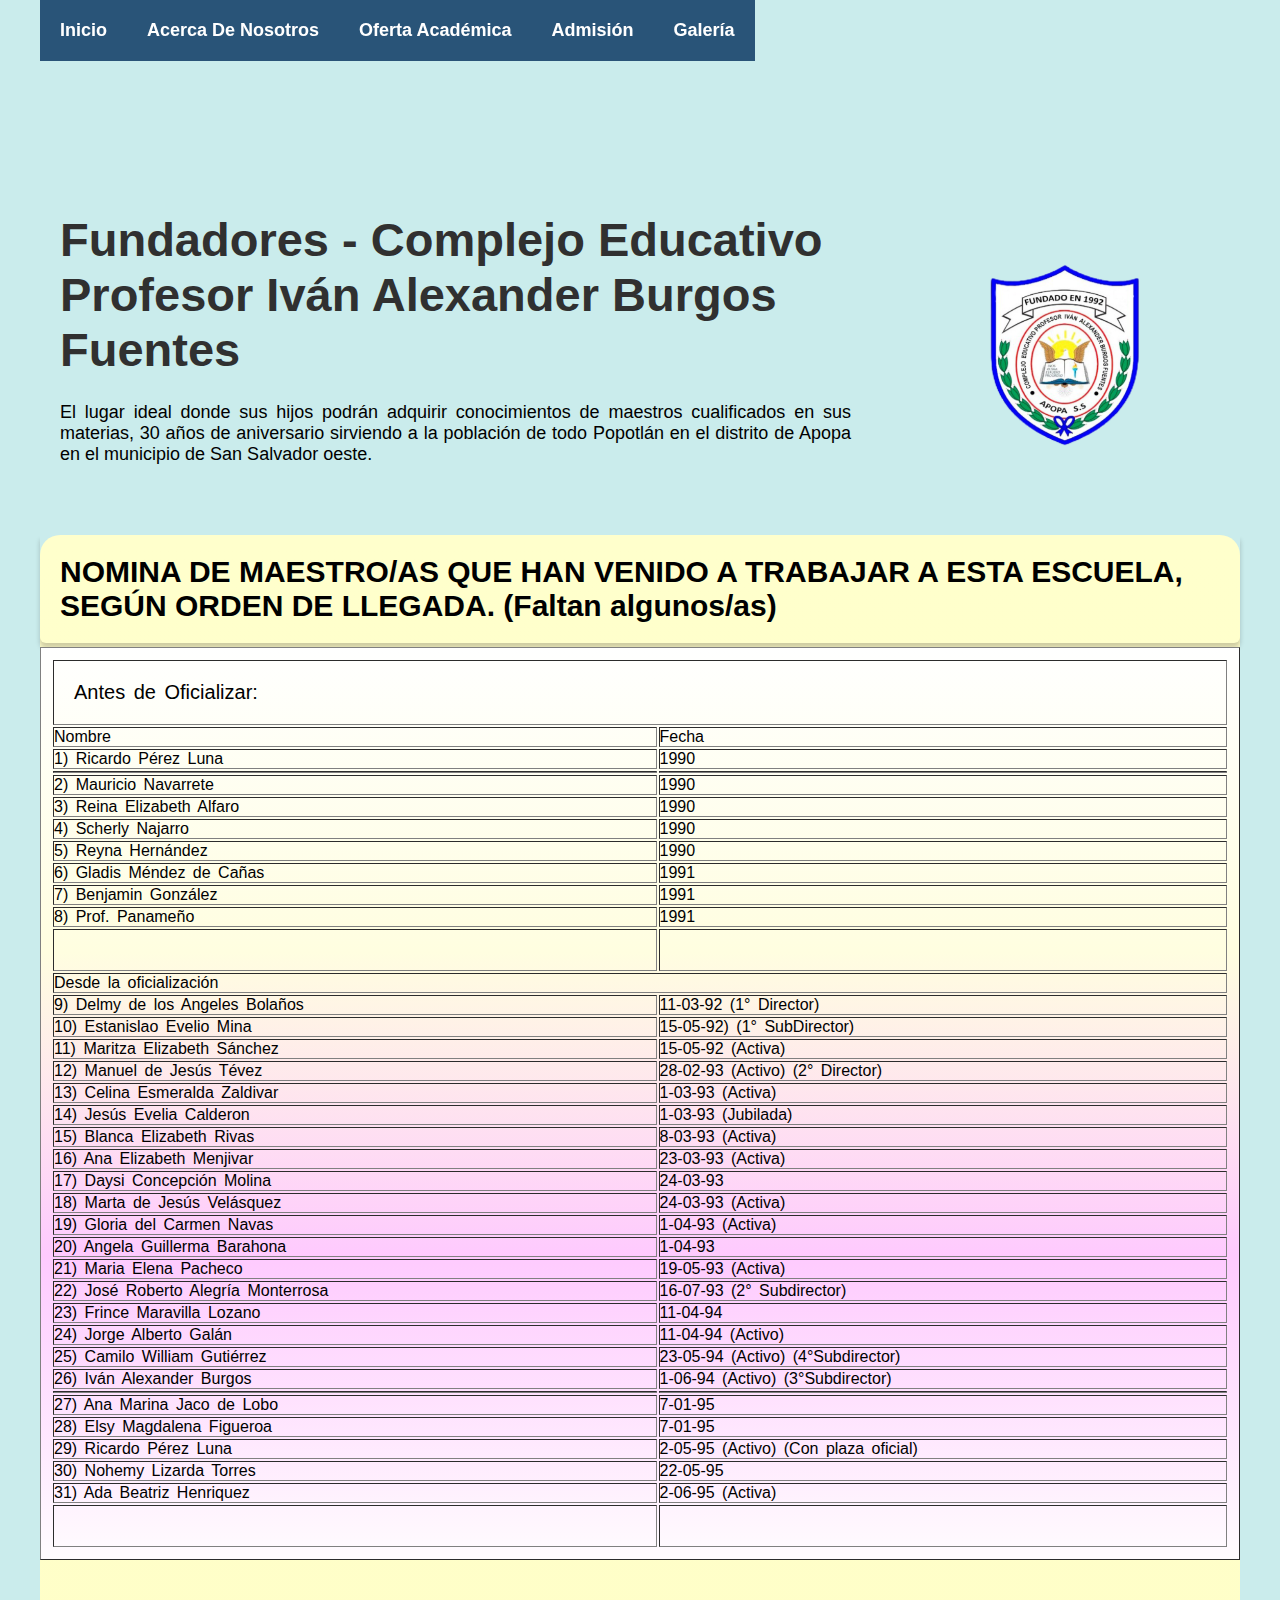
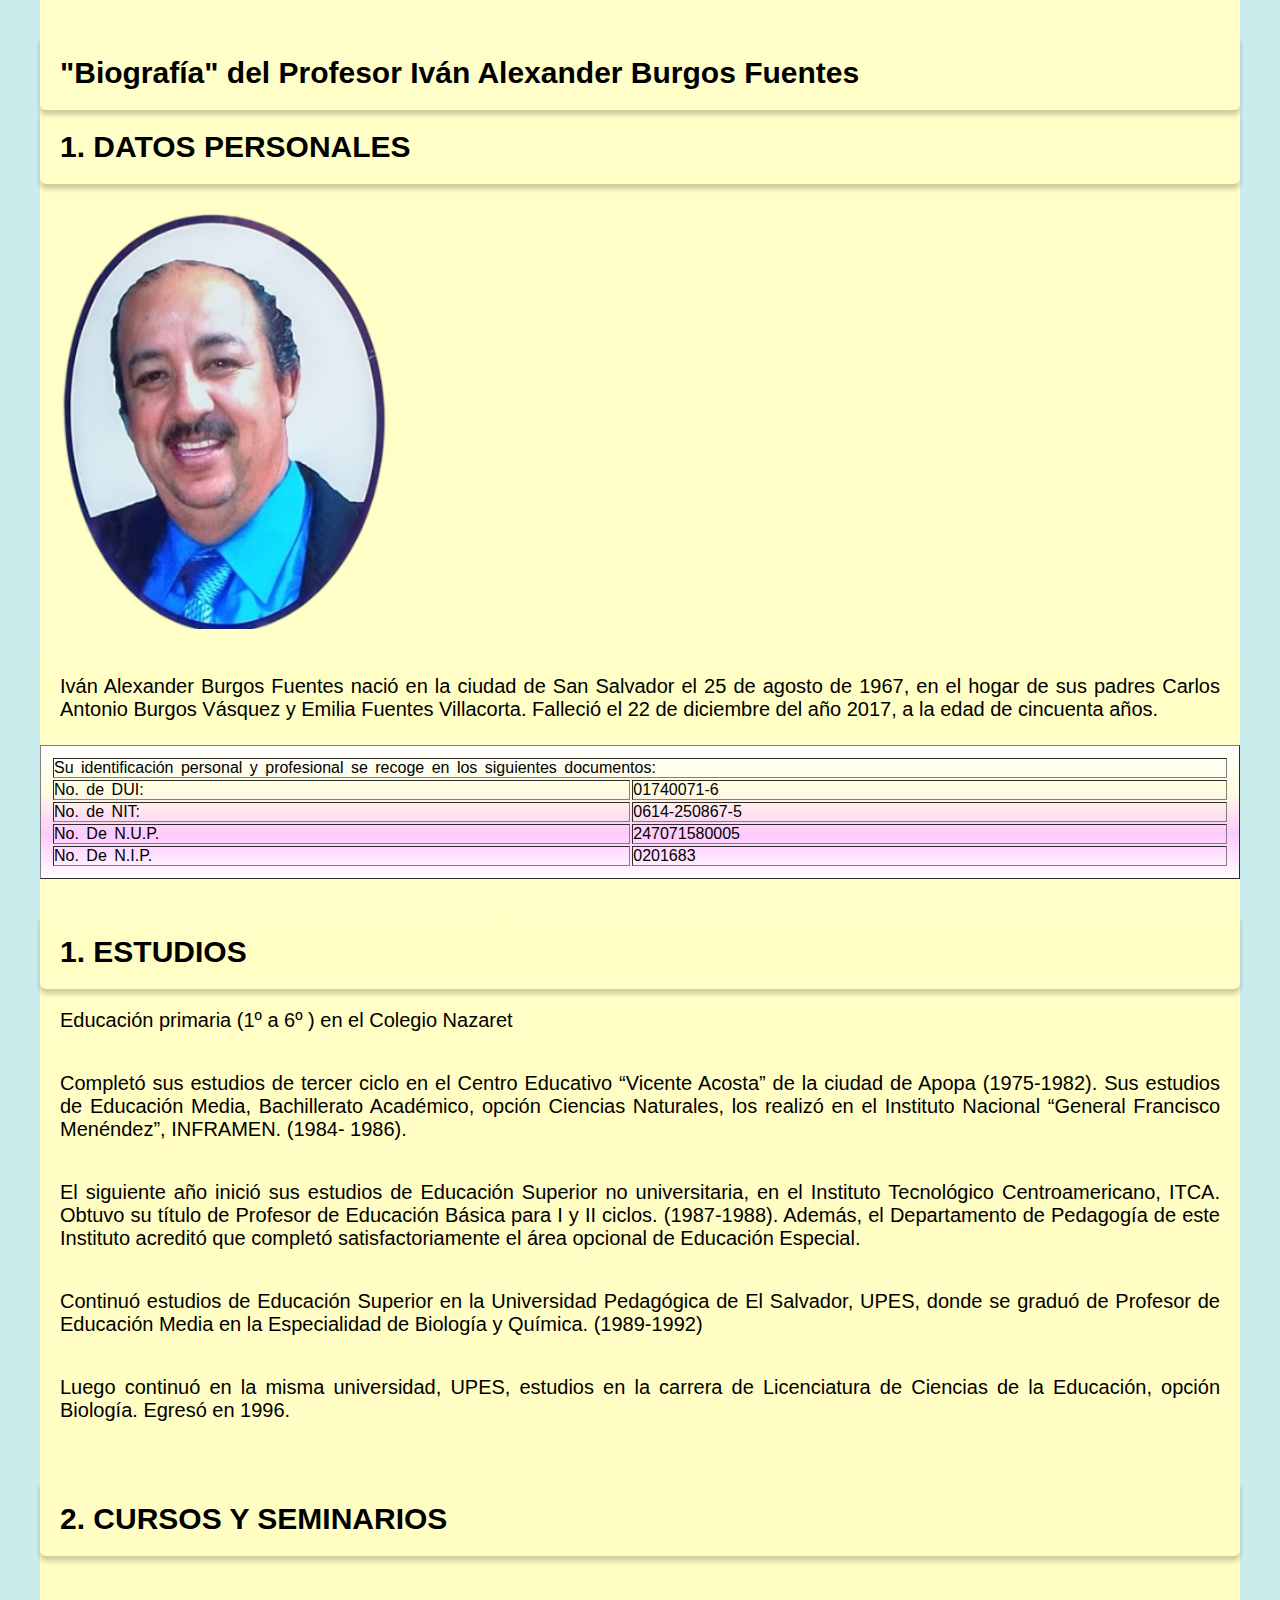
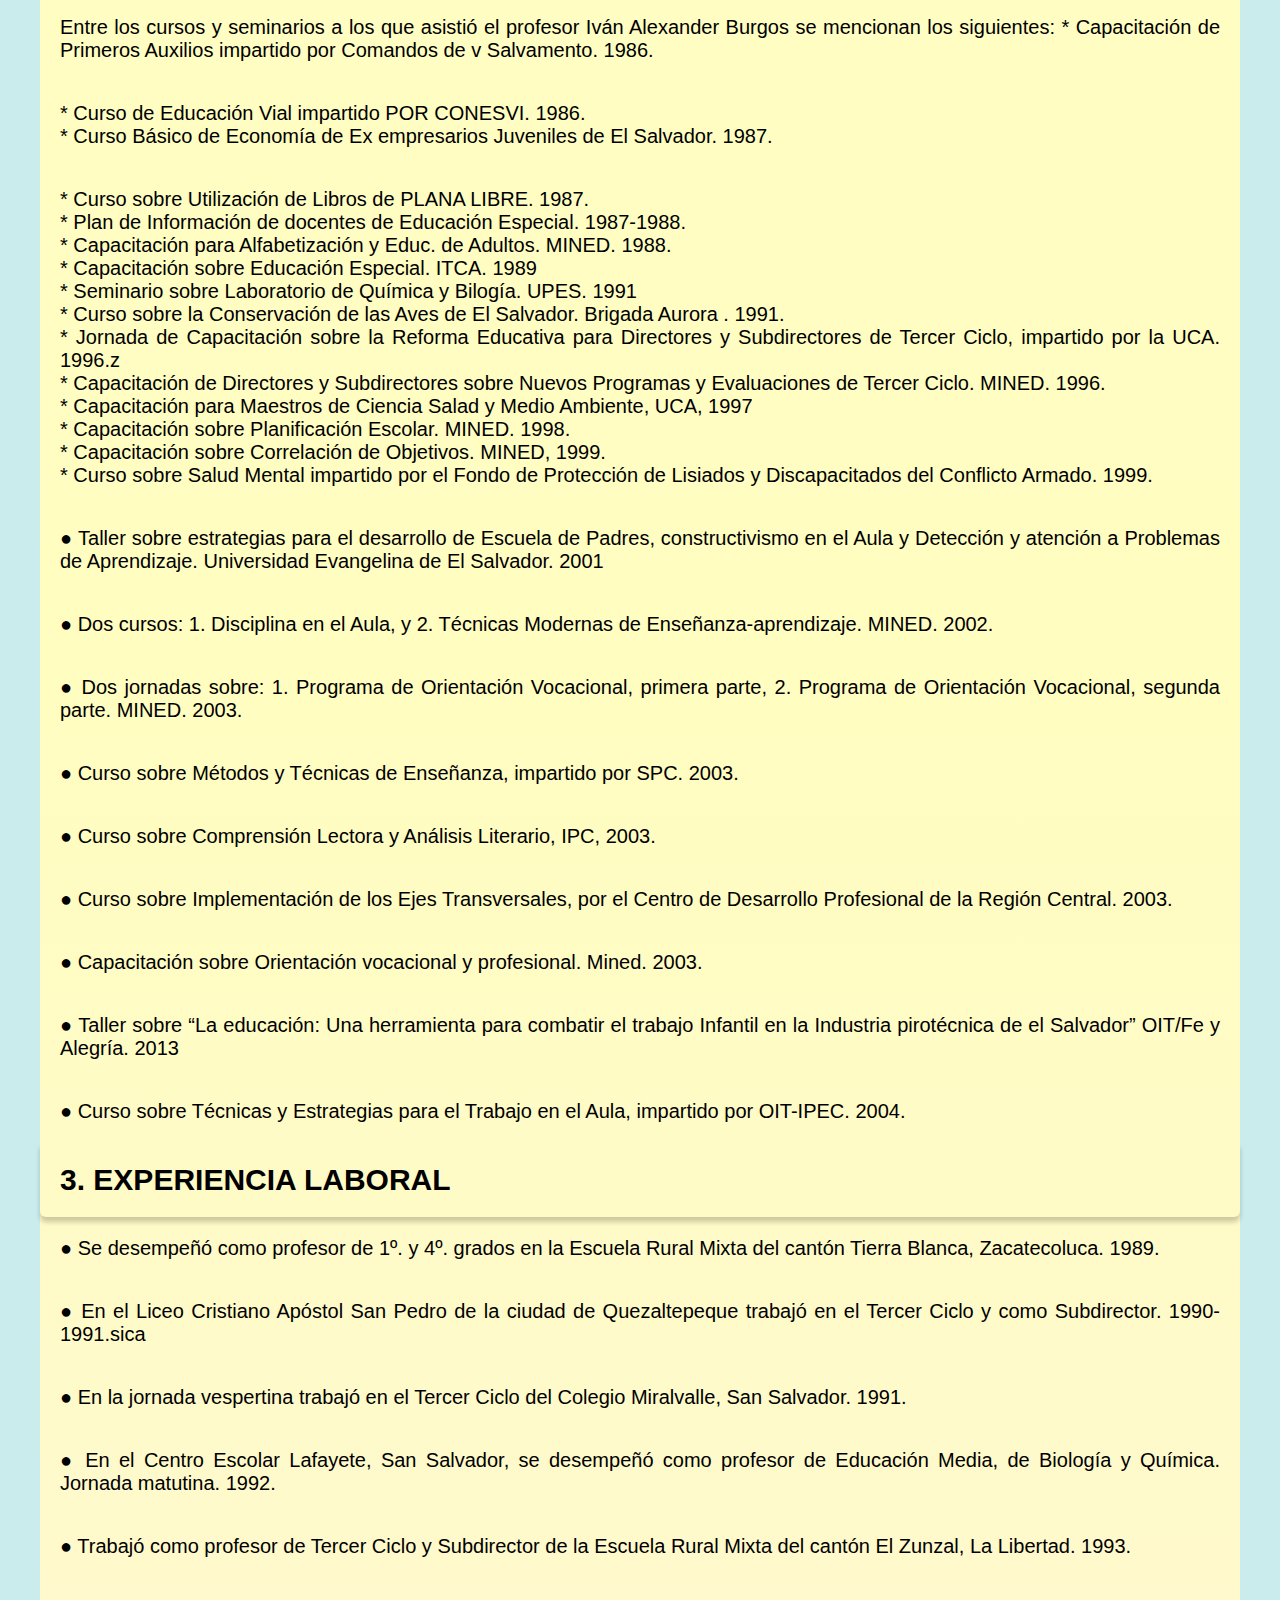
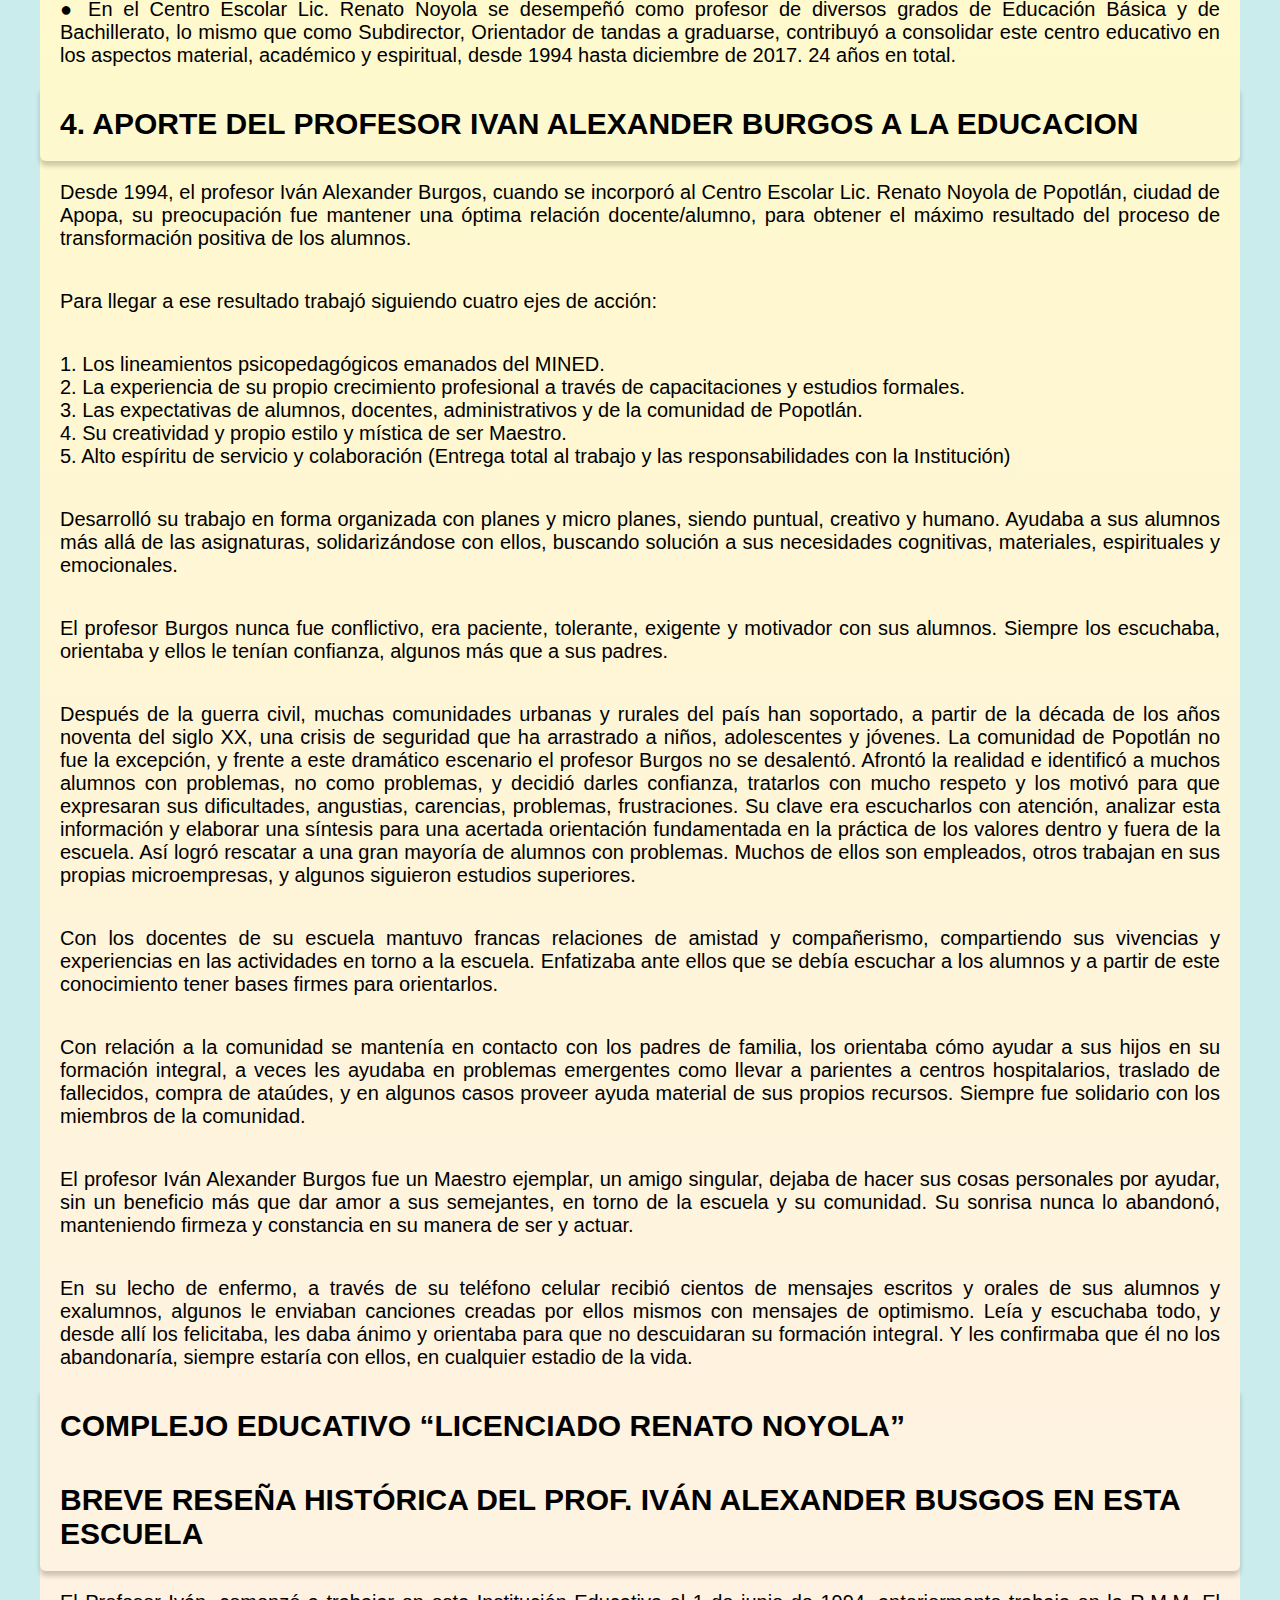
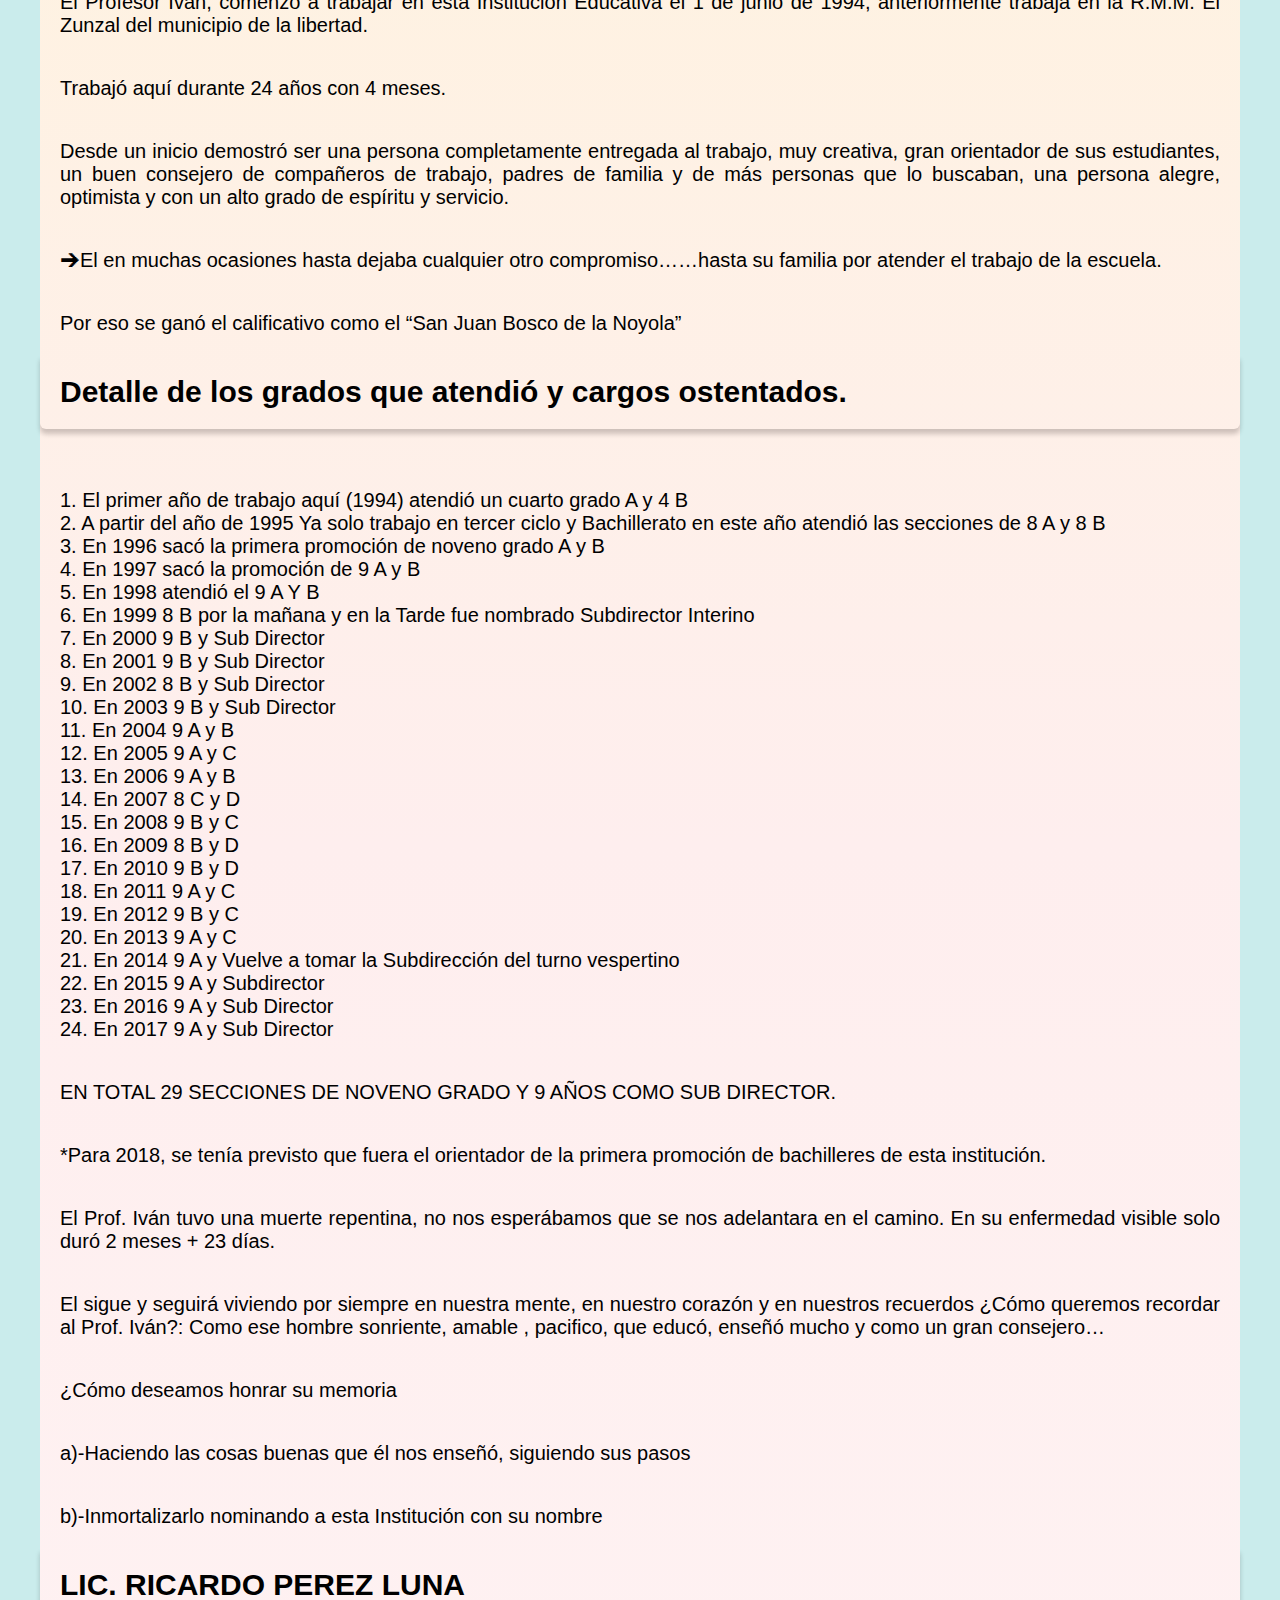
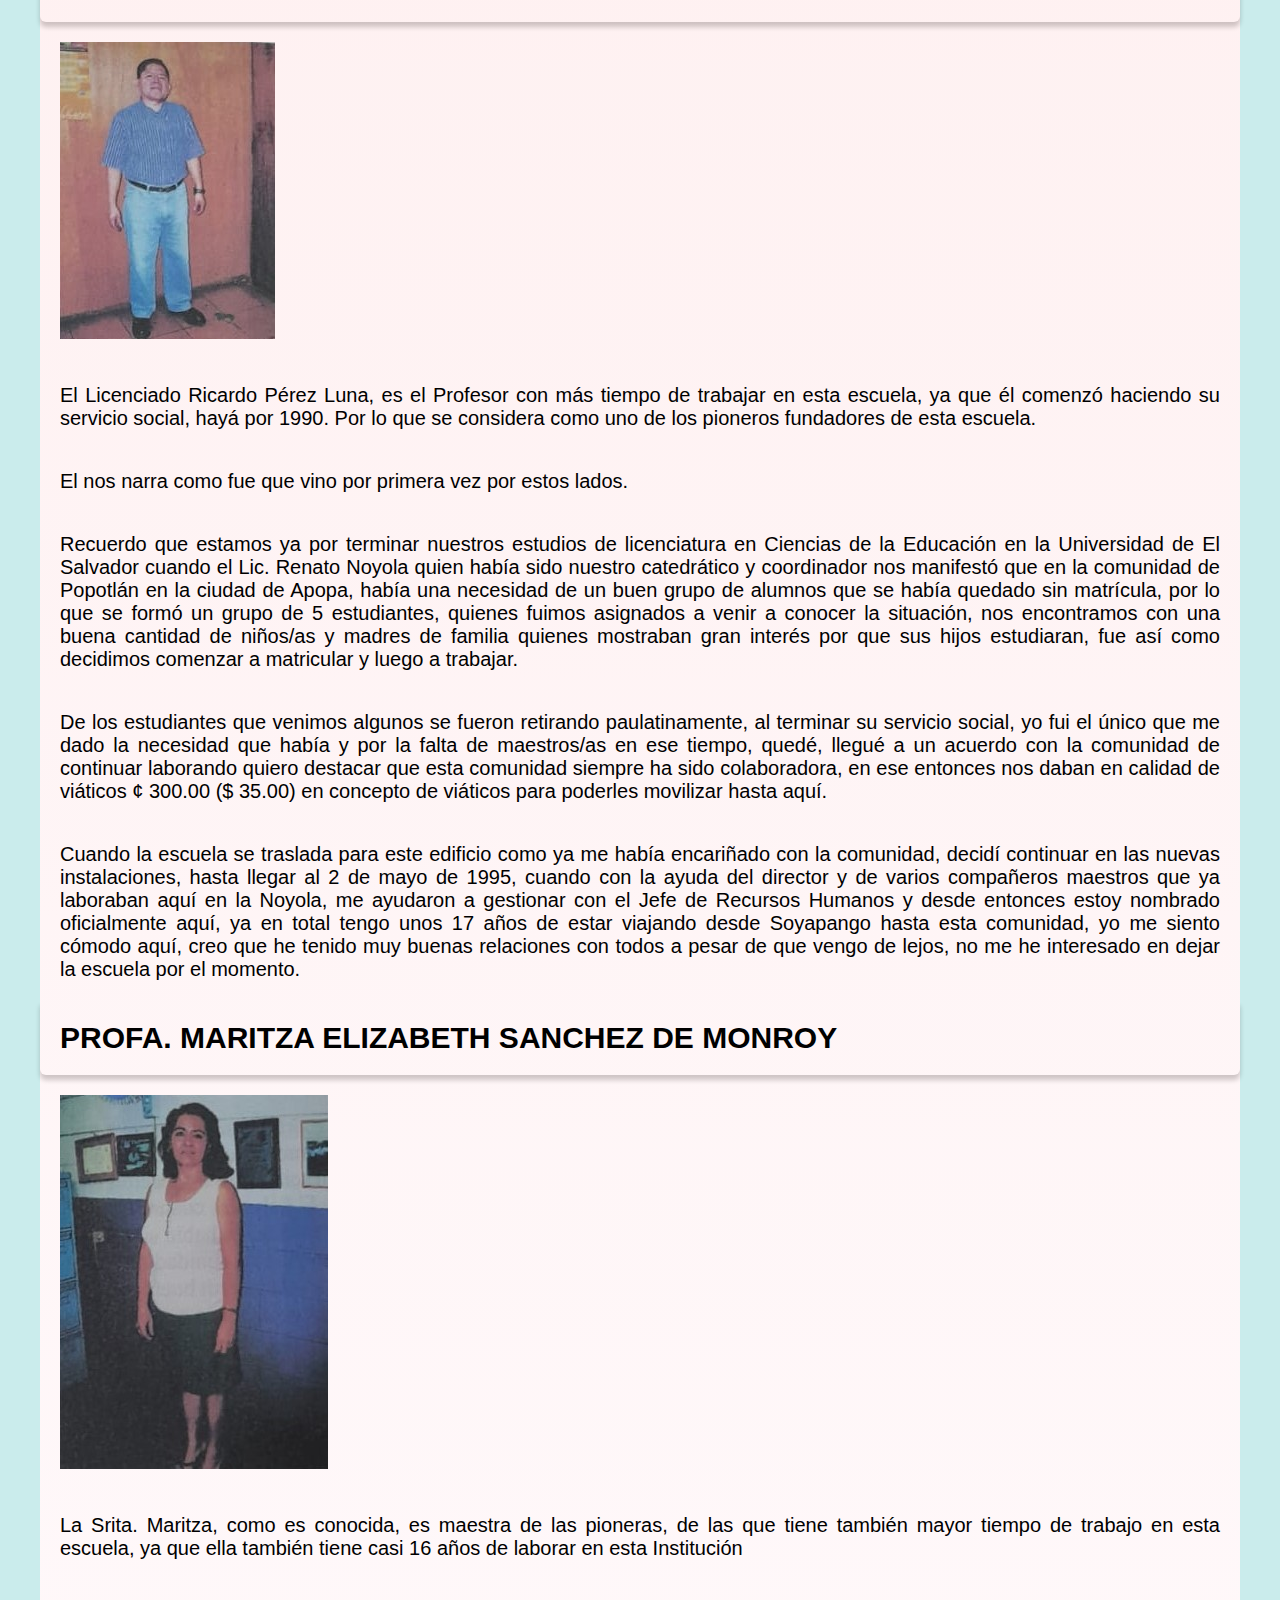
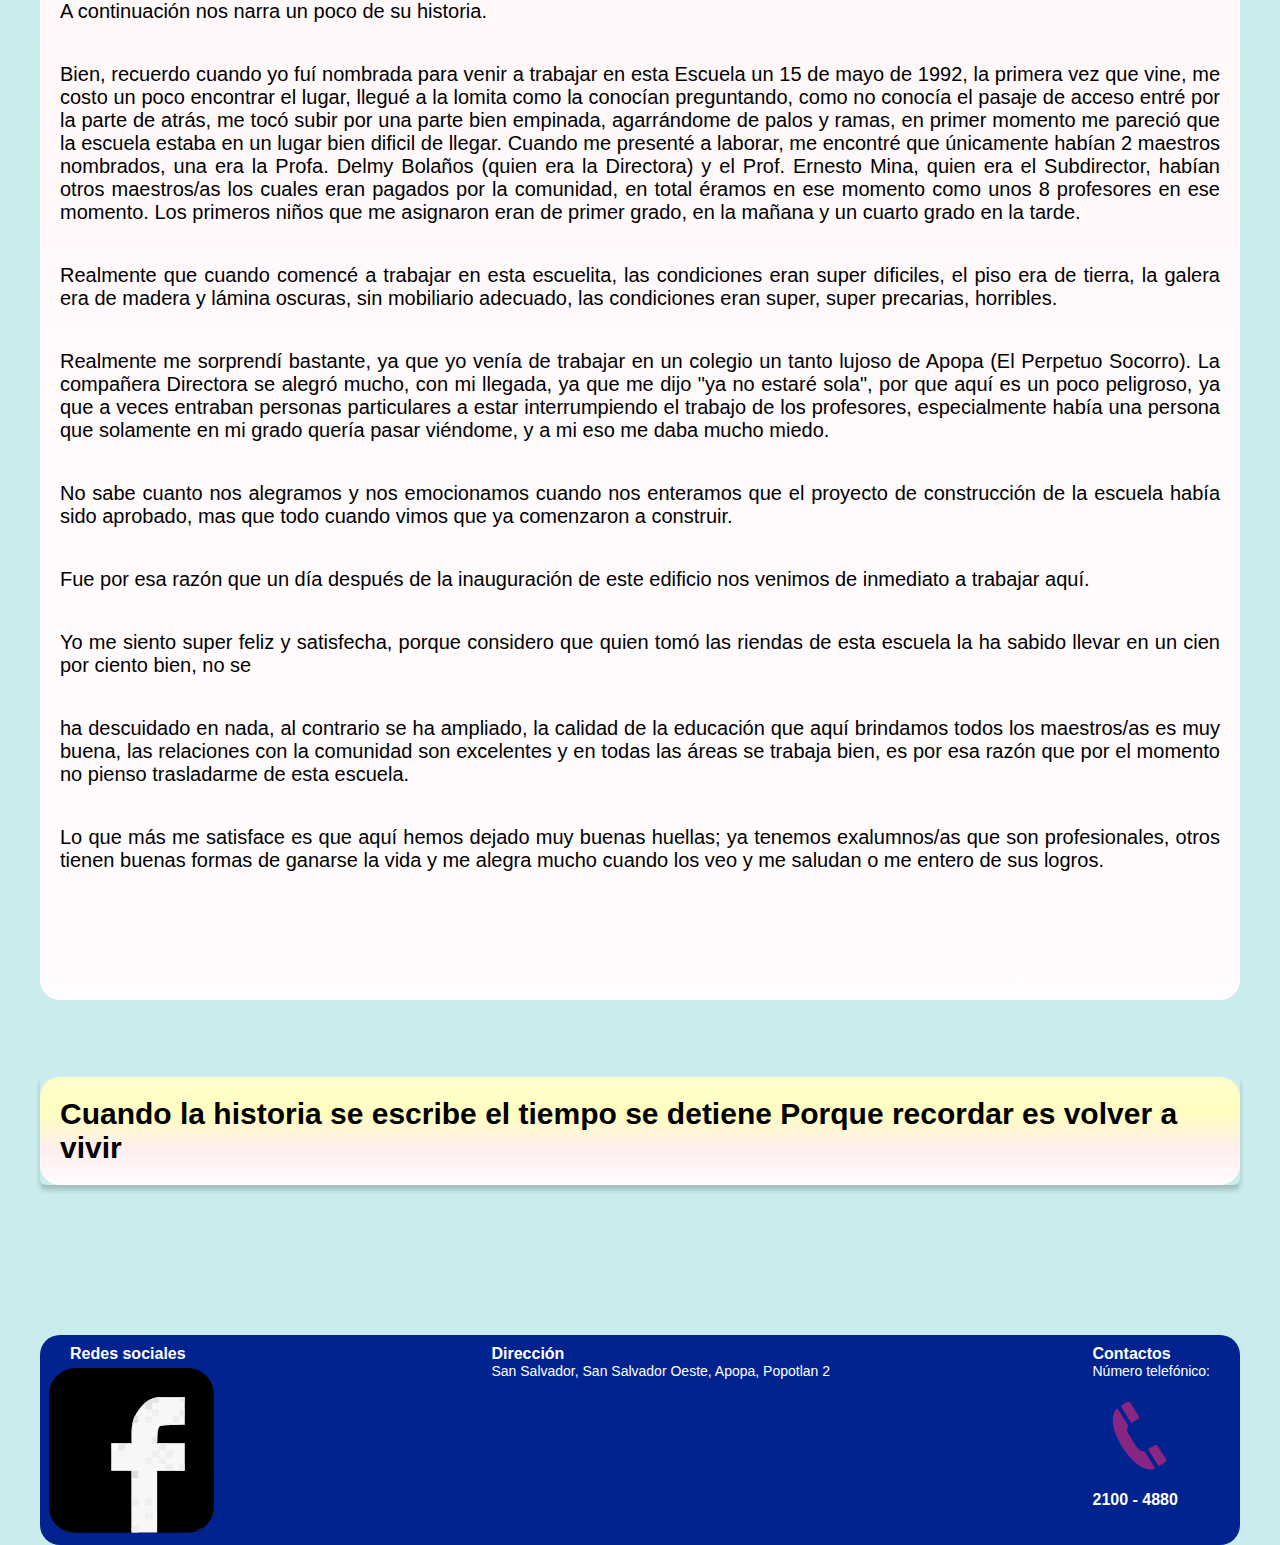
<file: fundadores.html>
<!DOCTYPE html>
<html lang="es">
<head>
	<meta charset="UTF-8">
	<meta http-equiv="X-UA-Compatible" content="IE=edge">
	<meta name="viewport" content="width=device-width, initial-scale=1.0">
	<title>Complejo Burgos</title>
	<link rel="stylesheet" href="styles.css">
</head>

<body>

	<header class="header">



		<div class="menu container">
			
			<nav class="navbar">
				<li><form class="search-form">
					<input type="search" placeholder=" Busque lo que desee saber . . . ">
					<button class="btn-search">
						<h1>Buscar</h1>
					</button>
				</form></li>
					<li><a href="index.html" class="btn-menu">Inicio</a></li>
					<li><a href="#" class="btn-menu">Acerca de Nosotros</a>
						<ul>
							<li><a href="fundadores.html">Fundadores</a></li>
							<li><a href="historia.html">Historia</a></li>
							<li><a href="identidad-institucional.html">Identidad Institucional</a></li>
						</ul>
					</li>	
					<li><a href="#" class="btn-menu">Oferta académica</a>
						<ul>
							<li><a href="kinder-5.html">Kinder 5</a></li>
							<li><a href="preparatoria.html">Preparatoria</a></li>
							<li><a href="educacion-basica.html">Educación Básica</a></li>
							<li><a href="educacion-media.html">Educación Media</a></li>
							<li><a href="bachillerato-general.html">Bachillerato General</a></li>
							<li><a href="bachillerato-tecnico.html">Bachillerato Técnico</a></li>
						</ul>
					</li>
					<li><a href="admision.html" class="btn-menu">Admisión</a></li>
					<li><a href="galeria.html" class="btn-menu">Galería</a></li>

				</nav>
			</div>
		

		<div class="header-content container">
			<div class="header-info">
				<div class="header-txt">
				<h1>Fundadores - Complejo Educativo Profesor Iván Alexander Burgos Fuentes</h1>
				<p>
					El lugar ideal donde sus hijos podrán adquirir conocimientos de maestros cualificados en sus materias, 30 años de aniversario sirviendo a la población de todo Popotlán en el distrito de Apopa en el municipio de San Salvador oeste.
				</p>
				
			</div>
			<div class="header-img container">
				<a href="index.html"><img src="images/complejo-burgos.png" alt=""></a>
			</div>
		</div>
	</div>
</header>

<section class="nosotros container">

	<div class="nosotros-txt">
		<h2>NOMINA DE MAESTRO/AS QUE HAN VENIDO A TRABAJAR A ESTA ESCUELA, SEGÚN ORDEN DE LLEGADA. (Faltan algunos/as)</h2>
		

			<table border="1">
				<tr><td colspan="2"><p>Antes de Oficializar:</p></td></tr>
				<tr><td>Nombre</td><td>Fecha</td></tr>
				<tr><td>1)	Ricardo Pérez Luna</td><td>1990</td></tr>
				<tr><td cospan="2"></td><td></td></tr>
				<tr><td>2)	Mauricio Navarrete</td><td>1990</td></tr>
				<tr><td>3)	Reina Elizabeth Alfaro</td><td>1990</td></tr>
				<tr><td>4)	Scherly Najarro</td><td>1990</td></tr>
				<tr><td>5)	Reyna Hernández</td><td>1990</td></tr>
				<tr><td>6)	Gladis Méndez de Cañas</td><td>1991</td></tr>
				<tr><td>7)	Benjamin González</td><td>1991</td></tr>
				<tr><td>8)	Prof. Panameño</td><td>1991</td></tr>
				<tr><td><p></p></td><td><p></p></td></tr>
				<tr><td colspan="2">Desde la oficialización</td></tr>
				<tr><td>9)	Delmy de los Angeles Bolaños</td><td>11-03-92 (1° Director)</td></tr>
				<tr><td>10)	Estanislao Evelio Mina</td><td>15-05-92) (1° SubDirector)</td></tr>
				<tr><td>11)	Maritza Elizabeth Sánchez</td><td>15-05-92 (Activa)</td></tr>
				<tr><td>12)	Manuel de Jesús Tévez</td><td>28-02-93 (Activo) (2° Director)</td></tr>
				<tr><td>13)	Celina Esmeralda Zaldivar</td><td>1-03-93 (Activa)</td></tr>
				<tr><td>14)	Jesús Evelia Calderon</td><td>1-03-93 (Jubilada)</td></tr>
				<tr><td>15)	Blanca Elizabeth Rivas</td><td>8-03-93 (Activa)</td></tr>
				<tr><td>16)	Ana Elizabeth Menjivar</td><td>23-03-93 (Activa)</td></tr>
				<tr><td>17)	Daysi Concepción Molina</td><td>24-03-93</td></tr>
				<tr><td>18)	Marta de Jesús Velásquez</td><td>24-03-93 (Activa)</td></tr>
				<tr><td>19)	Gloria del Carmen Navas</td><td>1-04-93 (Activa)</td></tr>
				<tr><td>20)	Angela Guillerma Barahona</td><td>1-04-93</td></tr>
				<tr><td>21)	Maria Elena Pacheco</td><td>19-05-93 (Activa)</td></tr>
				<tr><td>22)	José Roberto Alegría Monterrosa</td><td>16-07-93 (2° Subdirector)</td></tr>
				<tr><td>23)	Frince Maravilla Lozano</td><td>11-04-94</td></tr>
				<tr><td>24)	Jorge Alberto Galán</td><td>11-04-94 (Activo)</td></tr>
				<tr><td>25)	Camilo William Gutiérrez</td><td>23-05-94 (Activo)  (4°Subdirector)</td></tr>
				<tr><td>26)	Iván Alexander Burgos</td><td>1-06-94 (Activo)   (3°Subdirector)</td></tr>
				<tr><td></td><td></td></tr>
				<tr><td>27)	Ana Marina Jaco de Lobo</td><td>7-01-95</td></tr>
				<tr><td>28)	Elsy Magdalena Figueroa</td><td>7-01-95</td></tr>
				<tr><td>29)	Ricardo Pérez Luna</td><td>2-05-95 (Activo) (Con plaza oficial)</td></tr>
				<tr><td>30)	Nohemy Lizarda Torres</td><td>22-05-95</td></tr>
				<tr><td>31)	Ada Beatriz Henriquez</td><td>2-06-95 (Activa) </td></tr>
				<tr><td><p></p></td><td><p></p></td></tr>

			</table>
				<p></p>

			<p></p>

		<h2>"Biografía" del Profesor Iván Alexander Burgos Fuentes</h2>
<h2>1.	DATOS PERSONALES</h2><p><img src="images/rostro-prof-ivan.png">
</p>

<p>Iván Alexander Burgos Fuentes nació en la ciudad de San Salvador el 25 de agosto de 1967, en el hogar de sus padres Carlos Antonio Burgos Vásquez y Emilia Fuentes Villacorta.  Falleció el 22 de diciembre del año 2017, a la edad de cincuenta años.</p>

<table border="1"><tr><td colspan="2">Su identificación personal y profesional se recoge en los siguientes documentos:</td></tr>
<tr><td>No. de DUI:</td>          			 <td>01740071-6</td></tr>
<tr><td>No. de NIT:</td>           			 <td>0614-250867-5</td></tr>
<tr><td>No. De N.U.P.</td>       			 <td>247071580005</td></tr>
<tr><td>No. De N.I.P.</td>         			 <td>0201683</td></tr>
</table>
</p>
<h2>1.	ESTUDIOS</h2>
         <p>Educación primaria (1º a 6º ) en el Colegio Nazaret</p> 
         <p>Completó sus estudios de tercer ciclo en el Centro Educativo  “Vicente Acosta”  de   
         la ciudad de Apopa (1975-1982).
          Sus estudios de Educación Media, Bachillerato Académico, opción Ciencias Naturales,        
          los realizó en el Instituto Nacional “General Francisco Menéndez”, INFRAMEN. (1984-
        1986).</p>
        <p>
         El siguiente año inició sus estudios de Educación Superior no universitaria, en el Instituto  
         Tecnológico Centroamericano, ITCA. Obtuvo su título de Profesor de Educación Básica  
         para I y II ciclos. (1987-1988). Además, el Departamento de Pedagogía de este Instituto  
        acreditó que completó satisfactoriamente el área opcional de Educación Especial. 
        </p> 
        
<p>
Continuó estudios de Educación Superior en la Universidad Pedagógica de El Salvador, UPES, donde se graduó de Profesor de Educación Media en la Especialidad de Biología y Química. (1989-1992)
</p>

<p>
Luego continuó en la misma universidad, UPES, estudios en la carrera de Licenciatura de Ciencias de la Educación, opción Biología. Egresó en 1996.
</p>

<p>
<h2>2.	CURSOS Y SEMINARIOS</h2>
</p>

<p>
Entre los cursos y seminarios a los que asistió el profesor Iván Alexander Burgos se mencionan los siguientes:    
              * Capacitación de Primeros Auxilios impartido por Comandos de                                                                                                               v            Salvamento. 1986.</p>
<p>* Curso de Educación Vial impartido POR CONESVI. 1986.<br>
* Curso Básico de Economía de Ex empresarios Juveniles de El Salvador.
1987.</p>
<p>
             * Curso sobre Utilización de Libros de PLANA  LIBRE. 1987.<br>
             * Plan de Información de docentes de Educación Especial. 1987-1988.<br>
             * Capacitación para Alfabetización y Educ. de Adultos. MINED. 1988.<br>
             * Capacitación sobre Educación Especial. ITCA. 1989<br>
             *   Seminario sobre Laboratorio de Química y Bilogía. UPES. 1991 <br>
             * Curso sobre la Conservación de las Aves de El Salvador. Brigada Aurora 
                                                                                   .               1991.<br>

             * Jornada de Capacitación sobre la Reforma Educativa para Directores y                  
                Subdirectores  de Tercer Ciclo, impartido por la UCA. 1996.z<br>
             * Capacitación de Directores y Subdirectores sobre Nuevos Programas y                                         
                Evaluaciones de Tercer Ciclo. MINED. 1996. <br>
             * Capacitación para Maestros de Ciencia Salad y Medio Ambiente, UCA, 1997<br>

             * Capacitación sobre Planificación Escolar. MINED. 1998.<br>

             * Capacitación sobre Correlación de Objetivos. MINED, 1999.<br>

             * Curso sobre Salud Mental impartido por el Fondo de Protección de                                 
      Lisiados y Discapacitados del Conflicto Armado. 1999.<br>
</p>

<p>
●	Taller sobre estrategias           para el desarrollo de Escuela de Padres, constructivismo en el Aula y Detección y atención a Problemas de Aprendizaje. Universidad Evangelina de El Salvador. 2001
</p>

<p>
●	Dos cursos: 1. Disciplina en el Aula, y 2.  Técnicas Modernas de Enseñanza-aprendizaje. MINED. 2002.
</p>

<p>
●	Dos jornadas sobre: 1. Programa de Orientación Vocacional, primera parte, 2. Programa de Orientación Vocacional, segunda parte. MINED. 2003.
</p>

<p>
●	 Curso sobre Métodos y Técnicas de Enseñanza, impartido por SPC. 2003.
</p>

<p>
●	Curso sobre Comprensión Lectora y Análisis Literario, IPC, 2003.
</p>

<p>
●	Curso sobre Implementación de los Ejes Transversales, por el Centro de Desarrollo Profesional de la Región Central. 2003.
</p>

<p>
●	Capacitación sobre Orientación vocacional y profesional. Mined. 2003.
</p>

<p>
●	Taller sobre “La educación: Una herramienta para combatir el trabajo Infantil en la Industria pirotécnica de el Salvador” OIT/Fe y Alegría. 2013
</p>

<p>
●	Curso sobre Técnicas y Estrategias para el Trabajo en el Aula, impartido por OIT-IPEC. 2004.
</p>

<h2>
3.	EXPERIENCIA LABORAL
</h2>

<p>
●	Se desempeñó como profesor de 1º. y 4º.  grados en la Escuela Rural Mixta del cantón Tierra Blanca, Zacatecoluca. 1989.</p>

<p>
●	En el Liceo Cristiano Apóstol San Pedro de la ciudad de Quezaltepeque trabajó en el Tercer Ciclo y como Subdirector. 1990-1991.sica</p>
<p>
●	En la jornada vespertina trabajó en el Tercer Ciclo del Colegio Miralvalle, San Salvador. 1991.</p>
<p>
●	En el Centro Escolar Lafayete, San  Salvador, se desempeñó como profesor de Educación Media, de Biología y Química. Jornada matutina. 1992.</p>

<p>
●	Trabajó como profesor de Tercer Ciclo y Subdirector de la Escuela Rural Mixta del cantón El Zunzal, La Libertad. 1993.</p>

<p>
●	En el Centro Escolar Lic. Renato Noyola se desempeñó como profesor de diversos grados de Educación Básica y de Bachillerato, lo mismo que como Subdirector, Orientador de tandas a graduarse, contribuyó a consolidar este centro educativo en los aspectos material, académico y espiritual, desde 1994 hasta diciembre de 2017.  24 años en total.</p>


<h2>4.	APORTE DEL PROFESOR IVAN ALEXANDER BURGOS A LA EDUCACION</h2>

<p>
Desde 1994, el profesor Iván Alexander Burgos, cuando se incorporó al Centro Escolar Lic. Renato Noyola de Popotlán, ciudad de Apopa, su preocupación fue mantener una óptima relación docente/alumno, para obtener el máximo resultado del proceso de transformación positiva de los alumnos.</p>

<p>
     Para llegar a ese resultado trabajó siguiendo cuatro ejes de acción:</p>
     <p>
1.	Los lineamientos psicopedagógicos emanados del MINED.<br>

2.	La experiencia de su propio crecimiento profesional a través de capacitaciones y estudios formales.<br>

3.	Las expectativas de alumnos, docentes, administrativos y de la comunidad de Popotlán.<br>

4.	Su creatividad y propio estilo y mística de ser Maestro.<br>

5.	Alto espíritu de servicio y colaboración (Entrega total al trabajo y las responsabilidades con la Institución)
</p>

<p>
     Desarrolló su trabajo en forma organizada con planes y micro planes, siendo puntual, creativo y humano. Ayudaba a sus alumnos más allá de las asignaturas, solidarizándose con ellos, buscando solución a sus necesidades cognitivas, materiales, espirituales y emocionales.</p>
     <p>
     El profesor Burgos nunca fue conflictivo, era paciente, tolerante, exigente y motivador con sus alumnos. Siempre los escuchaba, orientaba y ellos le tenían confianza, algunos más que a sus padres.</p>
     <p>
     Después de la guerra civil, muchas comunidades urbanas y rurales del país han soportado, a partir de la década de los años noventa del siglo XX, una crisis de seguridad que ha arrastrado a niños, adolescentes y jóvenes. La comunidad de Popotlán no fue la excepción, y frente a este dramático escenario el profesor Burgos no se desalentó. Afrontó la realidad e identificó a muchos alumnos con problemas, no como problemas, y decidió darles confianza, tratarlos con mucho respeto y los motivó para que expresaran sus dificultades, angustias, carencias, problemas, frustraciones. Su clave era escucharlos con atención, analizar esta información y elaborar una síntesis para una acertada orientación fundamentada en la práctica de los valores dentro y fuera de la escuela. Así logró rescatar a una gran mayoría de alumnos con problemas. Muchos de ellos son empleados, otros trabajan en sus propias microempresas, y algunos siguieron estudios superiores.</p>
     <p>
     Con los docentes de su escuela mantuvo francas relaciones de amistad y compañerismo, compartiendo sus vivencias y experiencias en las actividades en torno a la escuela. Enfatizaba ante ellos que se debía escuchar a los alumnos y a partir de este conocimiento tener bases firmes para orientarlos.</p>
     <p>
     Con relación a la comunidad se mantenía en contacto con los padres de familia, los orientaba cómo ayudar a sus hijos en su formación integral, a veces les ayudaba en problemas emergentes como llevar a parientes a centros hospitalarios, traslado de fallecidos, compra de ataúdes, y en algunos casos proveer ayuda material de sus propios recursos. Siempre fue solidario con los miembros de la comunidad.</p>

     <p>
     El profesor Iván Alexander Burgos fue un Maestro ejemplar, un amigo singular, dejaba de hacer sus cosas personales por ayudar, sin un beneficio más que dar amor a sus semejantes, en torno de la escuela y su comunidad. Su sonrisa nunca lo abandonó, manteniendo firmeza y constancia en su manera de ser y actuar.</p>
     <p>
     En su lecho de enfermo, a través de su teléfono celular recibió cientos de mensajes escritos y orales de sus alumnos y exalumnos, algunos le enviaban canciones creadas por ellos mismos con mensajes de optimismo. Leía y escuchaba todo, y desde allí los felicitaba, les daba ánimo y orientaba para que no descuidaran su formación integral. Y les confirmaba que él no los abandonaría,  siempre estaría con ellos, en cualquier estadio de la vida. </p>


<h2>COMPLEJO EDUCATIVO “LICENCIADO RENATO NOYOLA”<p></p>
BREVE RESEÑA HISTÓRICA DEL PROF. IVÁN ALEXANDER BUSGOS EN ESTA ESCUELA</h2>
<p>El Profesor Iván,  comenzó a trabajar en esta Institución Educativa el 1 de junio de 1994, anteriormente trabaja en la R.M.M. El Zunzal del municipio de la libertad.</p>
<p>Trabajó aquí durante 24 años con 4 meses.</p>

<p>
Desde un inicio demostró ser una persona completamente entregada al trabajo, muy creativa, gran orientador de sus estudiantes, un buen consejero de compañeros de trabajo, padres de familia y de más personas que lo buscaban, una persona alegre, optimista y con un alto grado de espíritu y servicio.</p>

<p>
🡪El en muchas ocasiones hasta dejaba cualquier otro compromiso……hasta su familia por atender el trabajo de la escuela.</p>
<p>
Por eso se ganó el calificativo como el  “San Juan Bosco de la Noyola”</p>

<h2>Detalle de los grados que atendió y cargos ostentados.</h2>
<p></p>
<p>
1.	El primer año de trabajo aquí  (1994) atendió un cuarto  grado A y 4 B<br>
2.	A partir del año de  1995  Ya solo trabajo en tercer ciclo y Bachillerato en este año atendió las secciones de 8 A y 8 B<br>
3.	En 1996 sacó la primera promoción de noveno grado A y B<br>
4.	En 1997 sacó la promoción de 9 A y B<br>
5.	En 1998 atendió el  9 A Y B<br>
6.	En  1999 8 B por la mañana y en la Tarde fue nombrado  Subdirector Interino <br>
7.	En 2000 9 B  y  Sub Director<br>
8.	En 2001 9 B  y Sub Director<br>
9.	En 2002 8 B y  Sub Director<br>
10.	En 2003 9 B y Sub Director<br>
11.	En 2004 9 A y B<br>
12.	En 2005 9 A y C<br>
13.	En 2006 9 A y B<br>
14.	En 2007 8 C y D<br>
15.	En 2008 9 B y C<br>
16.	En 2009 8 B y D<br>
17.	En 2010  9 B y D<br>
18.	En 2011 9 A y C<br>
19.	En 2012 9 B y C<br>
20.	En 2013  9 A y C<br>
21.	En 2014 9 A y Vuelve a tomar la Subdirección del turno vespertino<br>
22.	En 2015 9 A y Subdirector<br>
23.	En 2016 9 A  y Sub Director<br>
24.	En 2017 9 A y Sub Director<br></p>

<p>
EN TOTAL 29 SECCIONES DE NOVENO GRADO Y 9 AÑOS COMO SUB DIRECTOR.</p>

<p>
*Para 2018, se tenía previsto que fuera el orientador de la primera promoción de bachilleres de esta institución.</p>
<p>
 El Prof. Iván tuvo una muerte repentina, no nos esperábamos que se nos adelantara en el camino. En su enfermedad visible solo duró 2 meses + 23 días.</p>
 <p>
El sigue y  seguirá viviendo por siempre en nuestra mente, en nuestro corazón y en nuestros recuerdos
¿Cómo queremos recordar al Prof. Iván?:  Como ese hombre sonriente, amable , pacifico, que educó, enseñó mucho y como un gran consejero…</p>

<p>
¿Cómo deseamos honrar su memoria
</p>

<p>
a)-Haciendo las cosas buenas que él nos enseñó, siguiendo sus pasos
</p>
<p>
b)-Inmortalizarlo nominando a esta Institución con su nombre 
</p>
<!-- info del licenciado ricardo perez luna-->
<h2>
LIC. RICARDO PEREZ LUNA
</h2>

<p><img src="images/lic-ricardo-perez.jpg"></p>


<p>
El Licenciado Ricardo Pérez Luna, es el Profesor con más tiempo de trabajar en esta escuela, ya que él comenzó haciendo su servicio social, hayá por 1990. Por lo que se considera como uno de los pioneros fundadores de esta escuela.</p>
<p>El nos narra como fue que vino por primera vez por estos lados.</p>
<p>
Recuerdo que estamos ya por terminar nuestros estudios de licenciatura en
Ciencias de la Educación en la Universidad
de El Salvador cuando el Lic. Renato
Noyola quien había sido nuestro catedrático y coordinador nos manifestó que en la comunidad de Popotlán en la ciudad de Apopa, había una necesidad de un buen grupo de alumnos que se había quedado sin matrícula, por lo que se formó un grupo de 5 estudiantes, quienes fuimos asignados a venir a conocer la situación, nos encontramos con una buena cantidad de niños/as y madres de familia quienes mostraban gran interés por que sus hijos estudiaran, fue así como decidimos comenzar a matricular y luego a trabajar.
</p>


<p>De los estudiantes que venimos algunos se fueron retirando
paulatinamente, al terminar su servicio social, yo fui el único que me dado la necesidad que había y por la falta de maestros/as en ese tiempo, quedé, llegué a un acuerdo con la comunidad de continuar laborando quiero destacar que esta comunidad siempre ha sido colaboradora, en ese entonces nos daban en calidad de viáticos ¢ 300.00 ($ 35.00) en concepto de viáticos para poderles movilizar hasta aquí.</p>
<p>
Cuando la escuela se traslada para este edificio como ya me había encariñado con la comunidad, decidí continuar en las nuevas instalaciones, hasta llegar al 2 de mayo de 1995, cuando con la ayuda del director y de varios compañeros maestros que ya laboraban aquí en la Noyola, me ayudaron a gestionar con el Jefe de Recursos Humanos y desde entonces estoy nombrado oficialmente aquí, ya en total tengo unos 17 años de estar viajando desde Soyapango hasta esta comunidad, yo me siento cómodo aquí, creo que he tenido muy buenas relaciones con todos a pesar de que vengo de lejos, no me he interesado en dejar la escuela por el momento.</p>

<h2>
PROFA. MARITZA ELIZABETH SANCHEZ DE MONROY
</h2>

<p><img src="images/profa-maritza.jpg"></p>

<p>La Srita. Maritza, como es conocida, es maestra de las pioneras, de las que tiene también mayor tiempo de trabajo en esta escuela, ya que ella también tiene casi 16 años de laborar en esta Institución</p>
<p>A continuación nos narra un poco de su historia.</p>
<p>Bien, recuerdo cuando yo fuí nombrada para venir a trabajar en esta Escuela un 15 de mayo de 1992, la primera vez que vine, me costo un poco encontrar el lugar, llegué a la lomita como la conocían preguntando, como no conocía el pasaje de acceso entré por la parte de atrás, me tocó subir por una parte bien empinada, agarrándome de palos y ramas, en primer momento me pareció que la escuela estaba en un lugar bien dificil de llegar.
Cuando me presenté a laborar, me encontré que únicamente habían 2 maestros nombrados, una era la Profa. Delmy Bolaños (quien era la Directora) y el Prof. Ernesto Mina, quien era el Subdirector, habían otros maestros/as los cuales eran pagados por la comunidad, en total éramos en ese momento como unos 8 profesores en ese momento. Los primeros niños que me asignaron eran de primer grado, en la mañana y un cuarto grado en la tarde.</p>
<p>
Realmente que cuando comencé a trabajar en esta escuelita, las
condiciones eran super dificiles, el piso era de tierra, la galera era de madera y lámina oscuras, sin mobiliario adecuado, las condiciones eran super, super precarias, horribles.</p>
<p>
Realmente me sorprendí bastante, ya que yo venía de trabajar en un colegio un tanto lujoso de Apopa (El Perpetuo Socorro).
La compañera Directora se alegró mucho, con mi llegada, ya que me dijo "ya no estaré sola", por que aquí es un poco peligroso, ya que a veces entraban personas particulares a estar interrumpiendo el trabajo de los profesores, especialmente había una persona que solamente en mi grado quería pasar viéndome, y a mi eso me daba mucho miedo.</p>
<p>No sabe cuanto nos alegramos y nos emocionamos cuando nos enteramos que el proyecto de construcción de la escuela había sido aprobado, mas que todo cuando vimos que ya comenzaron a construir.</p>
<p>Fue por esa razón que un día después de la inauguración de este edificio nos venimos de inmediato a trabajar aquí.</p>
<p>Yo me siento super feliz y satisfecha, porque considero que quien tomó las riendas de esta escuela la ha sabido llevar en un cien por ciento bien,
no se</p>


<p>ha descuidado en nada, al contrario se ha ampliado, la calidad de la educación que aquí brindamos todos los maestros/as es muy buena, las relaciones con la comunidad son excelentes y en todas las áreas se trabaja bien, es por esa razón que por el momento no pienso trasladarme de esta escuela.</p>
<p>
Lo que más me satisface es que aquí hemos dejado muy buenas huellas; ya tenemos exalumnos/as que son profesionales, otros tienen buenas formas de ganarse la vida y me alegra mucho cuando los veo y me saludan o me entero de sus logros.</p>

<section class="nosotros container">

	<div class="nosotros-txt">
		<h2>Cuando la historia se escribe el tiempo se detiene
		Porque recordar es volver a vivir</h2>

</div>
</section>

		


	

		

</section>


<footer class="footer container">

	<div class="footer-links">

		<div class="link">

			<h3>Redes sociales</h3>
			<div class="socials">
				<a href="https://www.facebook.com/complejoeducativoprof.ivanalexanderburgos"><img src="images/s1.svg" class="svg2" alt=""></a>

			</div>

		</div>

		<div class="link">

			<h3>Dirección</h3>
			<p>San Salvador, San Salvador Oeste, Apopa, Popotlan 2</p>
			<br>
			<iframe src="https://www.google.com/maps/embed?pb=!1m18!1m12!1m3!1d4558.365999982652!2d-89.16546780503293!3d13.80042689108799!2m3!1f0!2f0!3f0!3m2!1i1024!2i768!4f13.1!3m3!1m2!1s0x8f63395cfbd59c29%3A0xf1ec99a445d65562!2sComplejo%20Educativo%20%22Profesor%20Iv%C3%A1n%20Alexander%20Burgos%20Fuentes%22!5e1!3m2!1ses-419!2ssv!4v1724876584091!5m2!1ses-419!2ssv" width="400" height="400" style="border:0;" allowfullscreen="" loading="lazy" referrerpolicy="no-referrer-when-downgrade"></iframe>
	</div>

		<div class="link">
		<li><h3>Contactos</h3>

			<p>Número telefónico:<br></p>
			<img src="images/phone.png" class="svg1">
			<h3>2100 - 4880</h3>
			
		</li>
	</div>

		

	</div>

</footer>

</body>

</html>
</file>
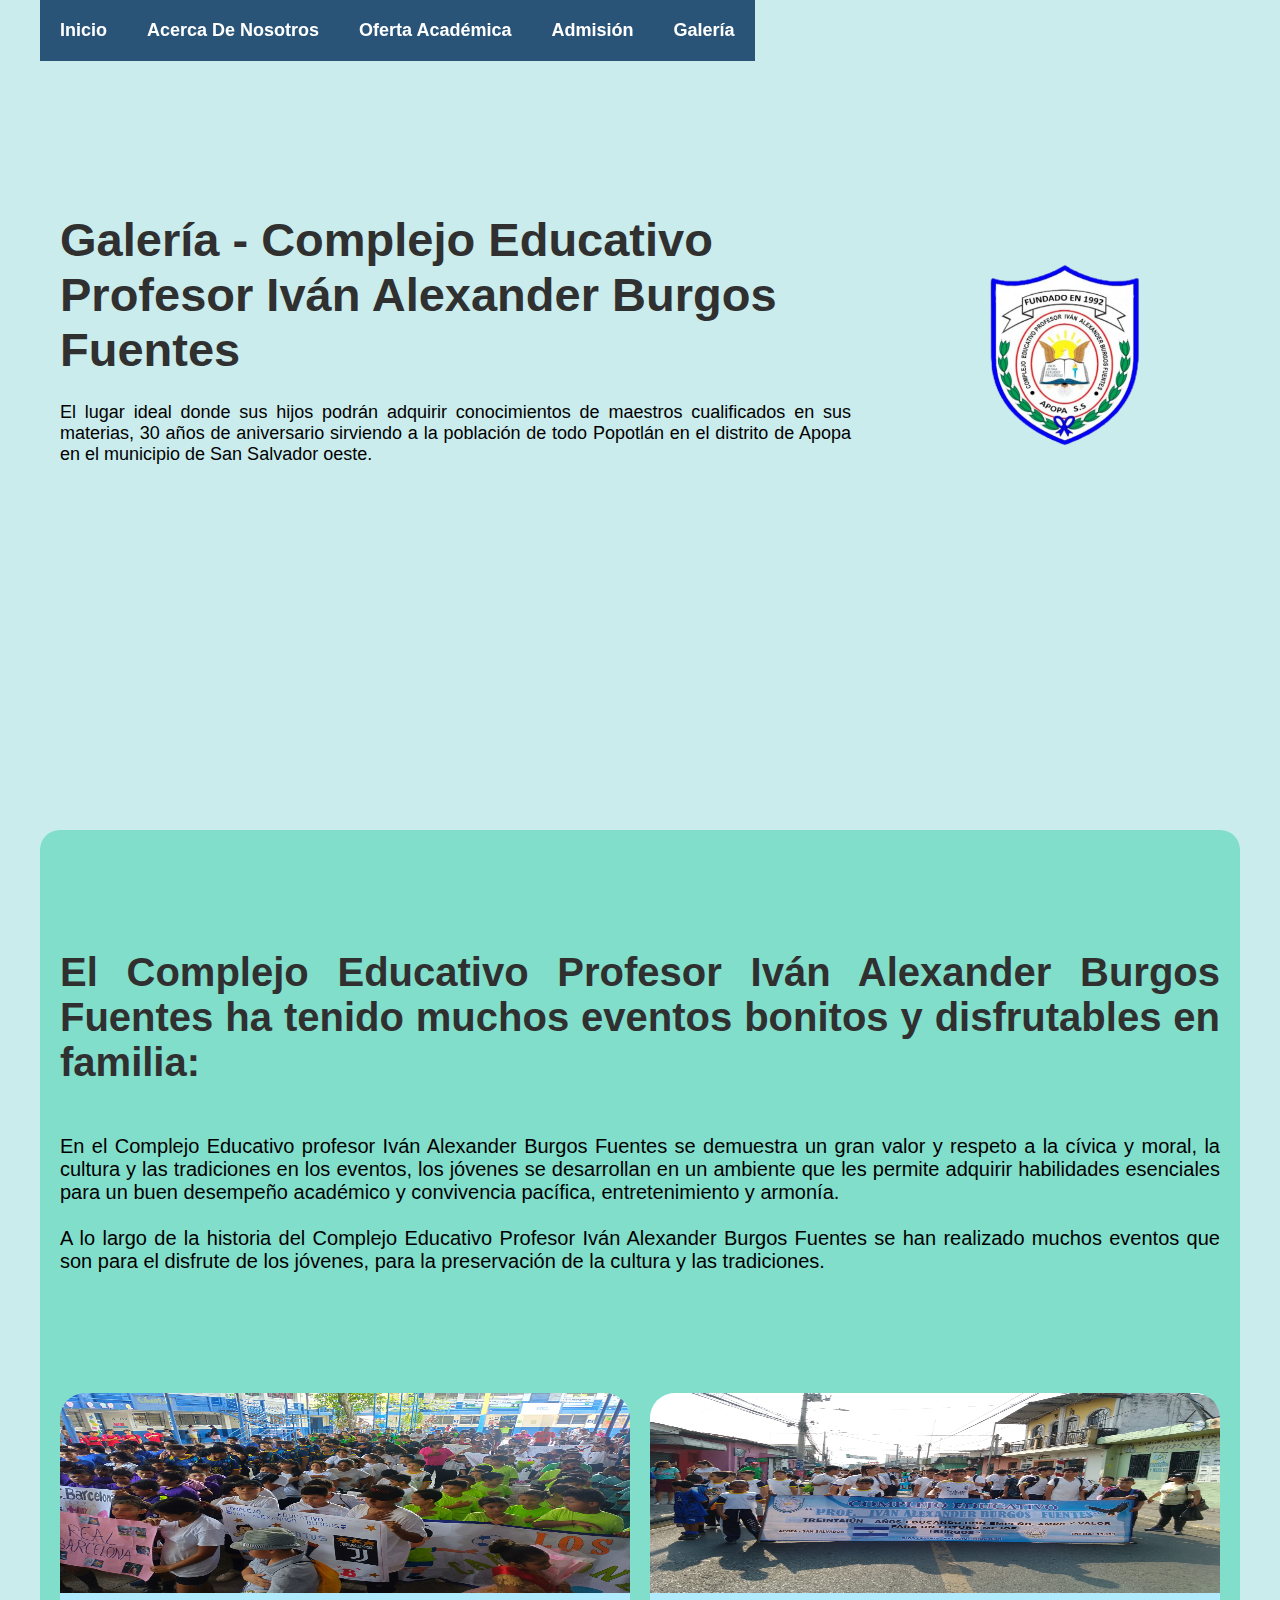
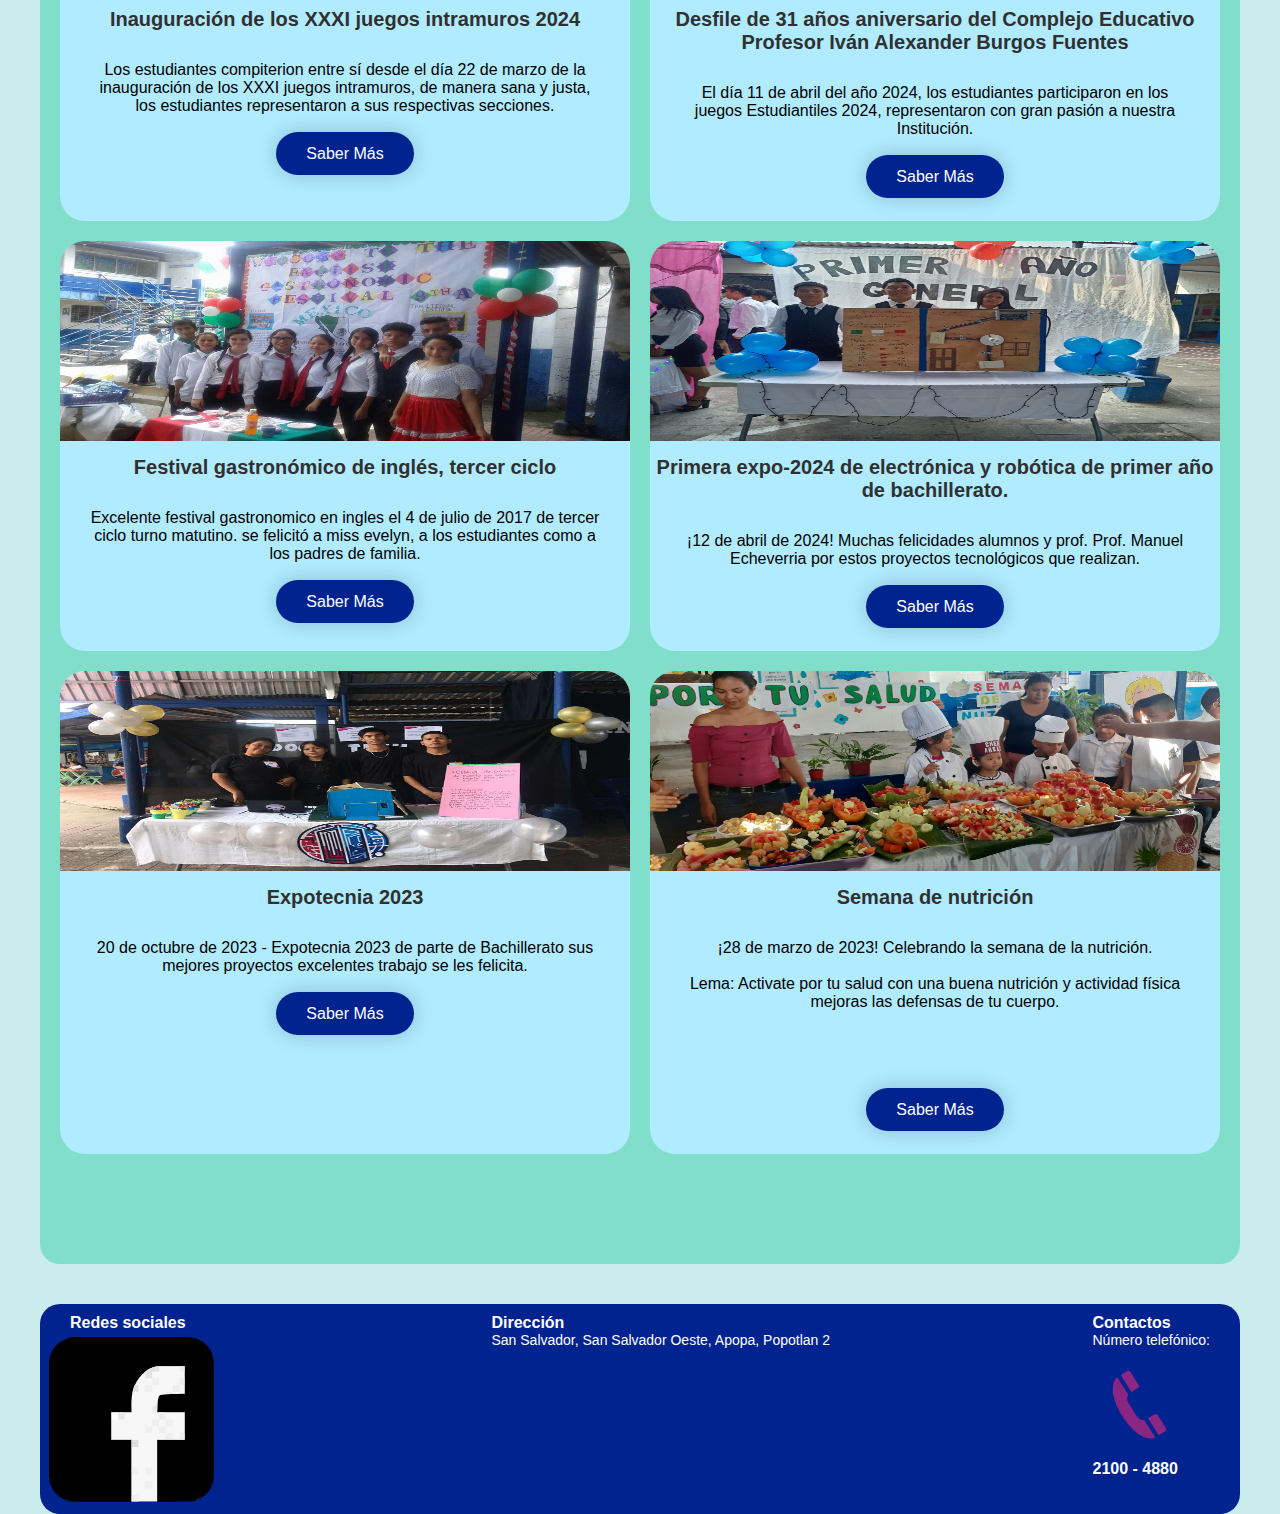
<file: galeria.html>
<!DOCTYPE html>
<html lang="es">
<head>
	<meta charset="UTF-8">
	<meta http-equiv="X-UA-Compatible" content="IE=edge">
	<meta name="viewport" content="width=device-width, initial-scale=1.0">
	<title>Complejo Burgos</title>
	<link rel="stylesheet" href="styles.css">
</head>

<body>

	<header class="header">


<div class="bg-menu">
		<div class="menu container">
			
			<nav class="navbar">
				<li><form class="search-form">
					<input type="search" placeholder=" Busque lo que desee saber . . . ">
					<button class="btn-search">
						<h1>Buscar</h1>
					</button>
				</form></li>
					<li><a href="index.html" class="btn-menu">Inicio</a></li>
					<li><a href="#" class="btn-menu">Acerca de Nosotros</a>
						<ul>
							<li><a href="fundadores.html">Fundadores</a></li>
							<li><a href="historia.html">Historia</a></li>
							<li><a href="identidad-institucional.html">Identidad Institucional</a></li>
						</ul>
					</li>	
					<li><a href="#" class="btn-menu">Oferta académica</a>
						<ul>
							<li><a href="kinder-5.html">Kinder 5</a></li>
							<li><a href="preparatoria.html">Preparatoria</a></li>
							<li><a href="educacion-basica.html">Educación Básica</a></li>
							<li><a href="educacion-media.html">Educación Media</a></li>
							<li><a href="bachillerato-general.html">Bachillerato General</a></li>
							<li><a href="bachillerato-tecnico.html">Bachillerato Técnico</a></li>
						</ul>
					</li>
					<li><a href="admision.html" class="btn-menu">Admisión</a></li>
					<li><a href="galeria.html" class="btn-menu">Galería</a></li>

				</nav>
			</div>
		</div>

		<div class="header-content container">
			<div class="header-info">
				<div class="header-txt">
				<h1>Galería - Complejo Educativo Profesor Iván Alexander Burgos Fuentes</h1>
				<p>
					El lugar ideal donde sus hijos podrán adquirir conocimientos de maestros cualificados en sus materias, 30 años de aniversario sirviendo a la población de todo Popotlán en el distrito de Apopa en el municipio de San Salvador oeste.
				</p>
				
			</div>
			<div class="header-img container">
				<img src="images/complejo-burgos.png" alt="">
			</div>
		</div>
	</div>
</header>


<main class="products container">

		<h2>El Complejo Educativo Profesor Iván Alexander Burgos Fuentes ha tenido muchos eventos bonitos y disfrutables en familia:</h2>
		
		<p>
		En el Complejo Educativo profesor Iván Alexander Burgos Fuentes se demuestra un gran valor y respeto a la cívica y moral, la cultura y las tradiciones en los eventos, los jóvenes se desarrollan en un ambiente que les permite adquirir habilidades esenciales para un buen desempeño académico y convivencia pacífica, entretenimiento y armonía.<br>
		<br>
			A lo largo de la historia del Complejo Educativo Profesor Iván Alexander Burgos Fuentes se han realizado muchos eventos que son para el disfrute de los jóvenes, para la preservación de la cultura y las tradiciones.
		</p>
	

	<div class="product-info">


		<div class="product container">

			<img src="images/inauguracion-juegos-xxxi.jpg" alt="">
			<h3>Inauguración de los XXXI juegos intramuros 2024</h3>
			<p>
				Los estudiantes compiterion entre sí desde el día 22 de marzo de la inauguración de los XXXI juegos intramuros, de manera sana y justa, los estudiantes representaron a sus respectivas secciones.
			</p>
			<a href="https://www.facebook.com/share/p/ADYzpd1RqFeYPE4A/" class="btn-product">Saber más</a>

		</div>

		<div class="product container">

			<img src="images/desfile-31-aniversario.jpg" alt="">
			<h3>Desfile de 31 años aniversario del Complejo Educativo Profesor Iván Alexander Burgos Fuentes</h3>
			<p>
				El día 11 de abril del año 2024, los estudiantes participaron en los juegos Estudiantiles 2024, representaron con gran pasión a nuestra Institución.
			</p>
			<a href="https://www.facebook.com/share/p/1dqtrJT6ZFsKwCc4/" class="btn-product">Saber más</a>

		</div>

		<div class="product container">

			<img src="images/fest-gast-mex.jpg" alt="">
			<h3>Festival gastronómico de inglés, tercer ciclo</h3>
			<p>
				Excelente festival gastronomico en ingles el 4 de julio de 2017 de tercer ciclo turno matutino. se felicitó a miss evelyn, a los estudiantes como a los padres de familia.

			</p>
			<a href="https://www.facebook.com/share/p/1B1ohXoJEx/" class="btn-product">Saber más</a>

		</div>


		<div class="product container">

			<img src="images/expo-tecnia.jpg" alt="">
			<h3>Primera expo-2024 de electrónica y robótica de primer año de bachillerato.</h3>
			<p>
				¡12 de abril de 2024! Muchas felicidades alumnos y prof. Prof. Manuel Echeverria por estos proyectos tecnológicos que realizan.


			</p>
			<a href="https://web.facebook.com/share/p/qyWakUJECcmQjUui/" class="btn-product">Saber más</a>

		</div>

		<div class="product container">

			<img src="images/expo-tecnia-2023.jpg" alt="">
			<h3>Expotecnia 2023</h3>
			<p>
				20 de octubre de 2023 - Expotecnia 2023 de parte de Bachillerato sus mejores proyectos excelentes trabajo se les felicita.


			</p>
			<a href="https://web.facebook.com/share/p/qWYZawG11vn6RBQP/" class="btn-product">Saber más</a>

		</div>

		<div class="product container">

			<img src="images/semana-nut.jpg" alt="">
			<h3>Semana de nutrición</h3>
			<p>
				¡28 de marzo de 2023! Celebrando la semana de la nutrición. 
			<br><br>
				Lema: Activate por tu salud con una buena nutrición y actividad física mejoras las defensas de tu cuerpo.
			</p>


			</p>
			<a href="https://web.facebook.com/share/p/uvBt2g5QMcxsyo7L/" class="btn-product">Saber más</a>

		</div>






		

	</div>

</main>



<footer class="footer container">

	<div class="footer-links">

		<div class="link">

			<h3>Redes sociales</h3>
			<div class="socials">
				<a href="https://www.facebook.com/complejoeducativoprof.ivanalexanderburgos"><img src="images/s1.svg" class="svg2" alt=""></a>

			</div>

		</div>

		<div class="link">

			<h3>Dirección</h3>
			<p>San Salvador, San Salvador Oeste, Apopa, Popotlan 2</p>
			<br>
			<iframe src="https://www.google.com/maps/embed?pb=!1m18!1m12!1m3!1d4558.365999982652!2d-89.16546780503293!3d13.80042689108799!2m3!1f0!2f0!3f0!3m2!1i1024!2i768!4f13.1!3m3!1m2!1s0x8f63395cfbd59c29%3A0xf1ec99a445d65562!2sComplejo%20Educativo%20%22Profesor%20Iv%C3%A1n%20Alexander%20Burgos%20Fuentes%22!5e1!3m2!1ses-419!2ssv!4v1724876584091!5m2!1ses-419!2ssv" width="400" height="400" style="border:0;" allowfullscreen="" loading="lazy" referrerpolicy="no-referrer-when-downgrade"></iframe>
	</div>

		<div class="link">
		<li><h3>Contactos</h3>

			<p>Número telefónico:<br></p>
			<img src="images/phone.png" class="svg1">
			<h3>2100 - 4880</h3>
			
		</li>
	</div>

		

	</div>

</footer>

</body>

</html>
</file>
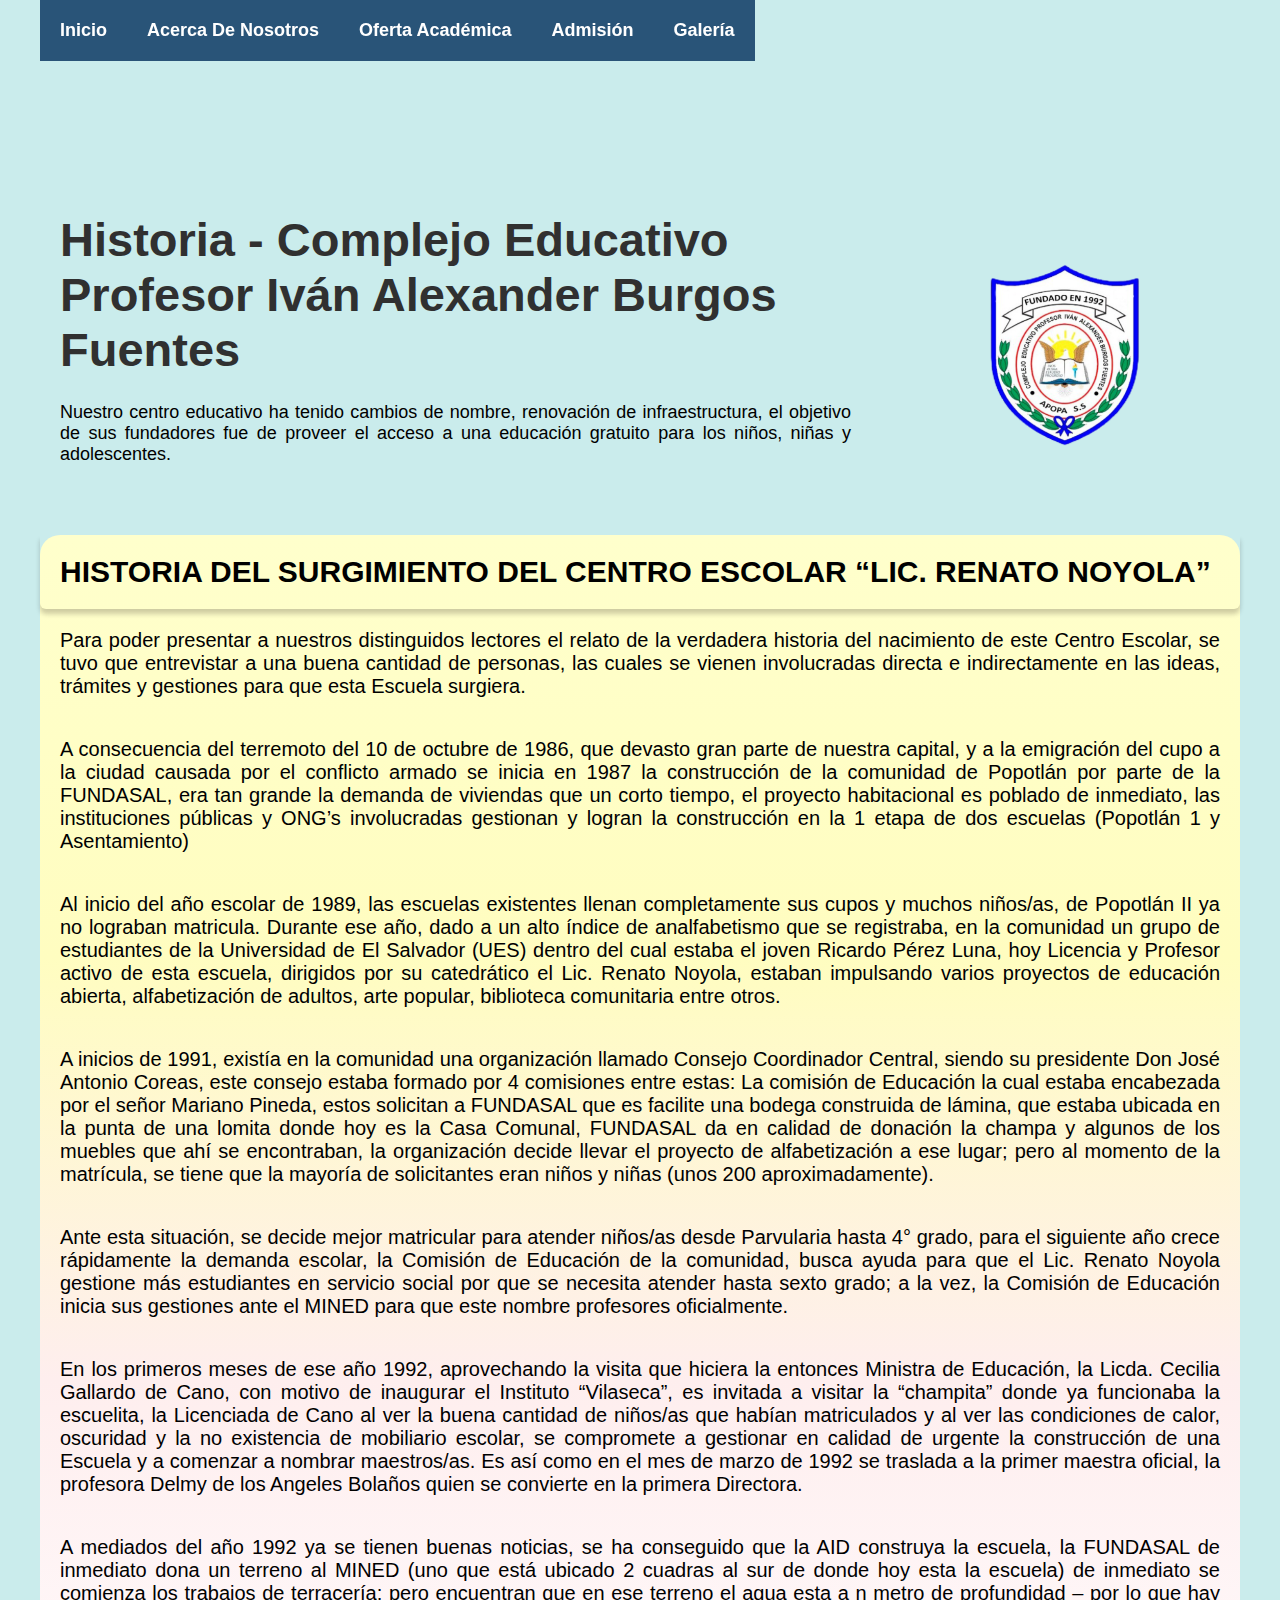
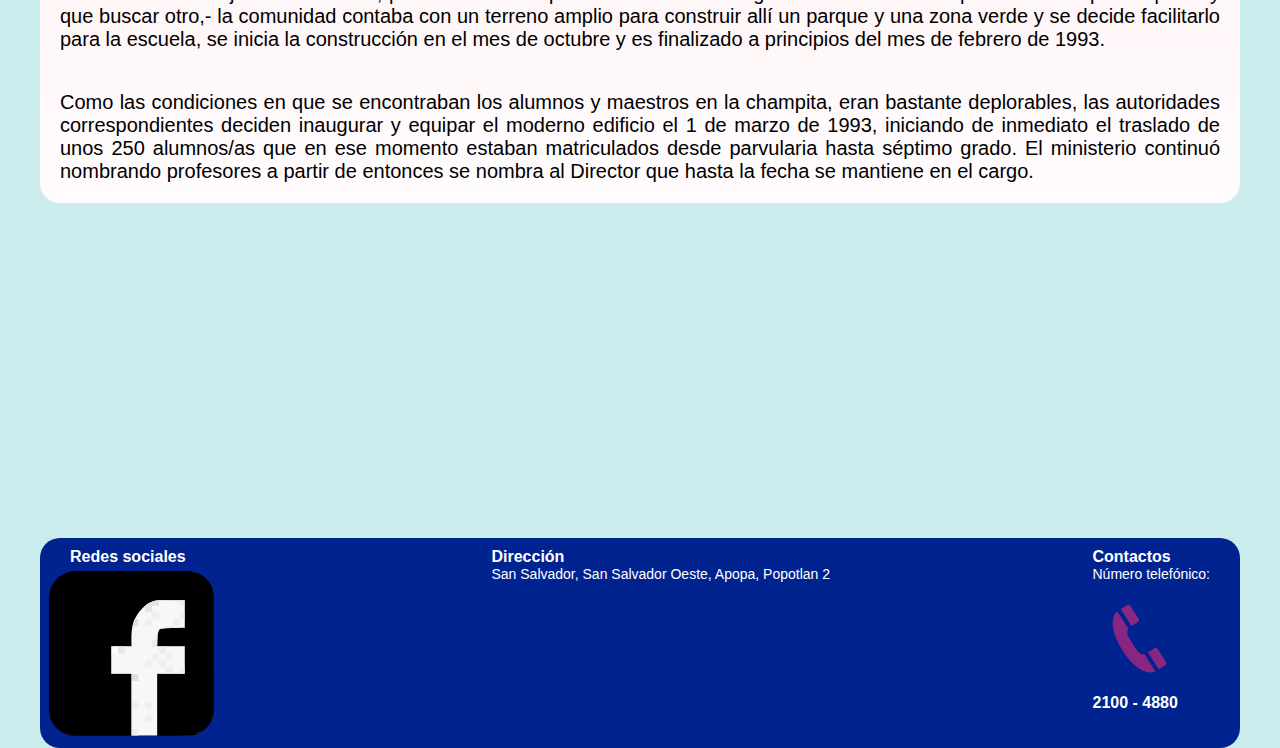
<file: historia.html>
<!DOCTYPE html>
<html lang="es">
<head>
	<meta charset="UTF-8">
	<meta http-equiv="X-UA-Compatible" content="IE=edge">
	<meta name="viewport" content="width=device-width, initial-scale=1.0">
	<title>Complejo Burgos</title>
	<link rel="stylesheet" href="styles.css">
	
</head>

<body>

	<header class="header">

		<div class="menu container">
			
			<nav class="navbar">
				<li><form class="search-form">
					<input type="search" placeholder=" Busque lo que desee saber . . . ">
					<button class="btn-search">
						<h1>Buscar</h1>
					</button>
				</form></li>
					<li><a href="index.html" class="btn-menu">Inicio</a></li>
					<li><a href="#" class="btn-menu">Acerca de Nosotros</a>
						<ul>
							<li><a href="fundadores.html">Fundadores</a></li>
							<li><a href="historia.html">Historia</a></li>
							<li><a href="identidad-institucional.html">Identidad Institucional</a></li>
						</ul>
					</li>	
					<li><a href="#" class="btn-menu">Oferta académica</a>
						<ul>
							<li><a href="kinder-5.html">Kinder 5</a></li>
							<li><a href="preparatoria.html">Preparatoria</a></li>
							<li><a href="educacion-basica.html">Educación Básica</a></li>
							<li><a href="educacion-media.html">Educación Media</a></li>
							<li><a href="bachillerato-general.html">Bachillerato General</a></li>
							<li><a href="bachillerato-tecnico.html">Bachillerato Técnico</a></li>
						</ul>
					</li>
					<li><a href="admision.html" class="btn-menu">Admisión</a></li>
					<li><a href="galeria.html" class="btn-menu">Galería</a></li>

				</nav>
			</div>

		<div class="header-content container">
			<div class="header-info">
				<div class="header-txt">
				<h1>historia - Complejo Educativo Profesor Iván Alexander Burgos Fuentes</h1>
				<p>
					Nuestro centro educativo ha tenido cambios de nombre, renovación de infraestructura, el objetivo de sus fundadores fue de proveer el acceso a una educación gratuito para los niños, niñas y adolescentes.
				</p>
				
			</div>
			<div class="header-img container">
				<img src="images/complejo-burgos.png" alt="">
			</div>
		</div>
	</div>
</header>


<section class="nosotros container">

	<div class="nosotros-txt">
		<h2>HISTORIA DEL SURGIMIENTO DEL 
CENTRO ESCOLAR “LIC. RENATO NOYOLA”</h2>
		
		<p>
Para poder presentar a nuestros distinguidos lectores el relato de la verdadera historia del nacimiento de este Centro Escolar, se tuvo que entrevistar a una buena cantidad de personas, las cuales se vienen involucradas directa e indirectamente en las ideas, trámites y gestiones para que esta Escuela surgiera.<br>
<p>
A consecuencia del terremoto del 10 de octubre de 1986, que devasto gran parte de nuestra capital, y a la emigración del cupo a la ciudad causada por el conflicto armado se inicia en 1987 la construcción de la comunidad de Popotlán por parte de la FUNDASAL, era tan grande la demanda de viviendas que un corto tiempo, el proyecto habitacional es poblado de inmediato, las instituciones públicas y ONG’s involucradas gestionan y logran la construcción en la 1 etapa de dos escuelas (Popotlán 1 y Asentamiento)</p>

<p>
Al inicio del año escolar de 1989, las escuelas existentes llenan completamente sus cupos y muchos niños/as, de Popotlán II ya no lograban matricula. Durante ese año, dado a un alto índice de analfabetismo que se registraba, en la comunidad un grupo de estudiantes de la Universidad de El Salvador (UES) dentro del cual estaba el joven Ricardo Pérez Luna, hoy Licencia y Profesor activo de esta escuela, dirigidos por su catedrático el Lic. Renato Noyola, estaban impulsando varios proyectos de educación abierta, alfabetización de adultos, arte popular, biblioteca comunitaria entre otros.
</p>

<p>
A inicios de 1991, existía en la comunidad una organización llamado Consejo Coordinador Central, siendo su presidente Don José Antonio Coreas, este consejo estaba formado por 4 comisiones entre estas: La comisión de Educación la cual estaba encabezada por el señor Mariano Pineda, estos solicitan a FUNDASAL que es facilite una bodega construida de lámina, que estaba ubicada en la punta de una lomita donde hoy es la Casa Comunal, FUNDASAL da en calidad de donación la champa y algunos de los muebles que ahí se encontraban, la organización decide llevar el proyecto de alfabetización a ese lugar; pero al momento de la matrícula, se tiene que la mayoría de solicitantes eran niños y niñas (unos 200 aproximadamente).
</p>

<p>
Ante esta situación, se decide mejor matricular para atender niños/as desde Parvularia hasta 4° grado, para el siguiente año crece rápidamente la demanda escolar, la Comisión de Educación de la comunidad, busca ayuda para que el Lic. Renato Noyola gestione más estudiantes en servicio social por que se necesita atender hasta sexto grado; a la vez, la Comisión de Educación inicia sus gestiones ante el MINED para que este nombre profesores oficialmente.
</p>

<p>
En los primeros meses de ese año 1992, aprovechando la visita que hiciera la entonces Ministra de Educación, la Licda. Cecilia Gallardo de Cano, con motivo de inaugurar el Instituto “Vilaseca”, es invitada a visitar la “champita” donde ya funcionaba la escuelita, la Licenciada de Cano al ver la buena cantidad de niños/as que habían matriculados y al ver las condiciones de calor, oscuridad y la no existencia de mobiliario escolar, se compromete a gestionar en calidad de urgente la construcción de una Escuela y a comenzar a nombrar maestros/as. Es así como en el mes de marzo de 1992 se traslada a la primer maestra oficial, la profesora Delmy de los Angeles Bolaños quien se convierte en la primera Directora.
</p>

<p>
A mediados del año 1992 ya se tienen buenas noticias, se ha conseguido que la AID construya la escuela, la FUNDASAL de inmediato dona un terreno al MINED (uno que está ubicado 2 cuadras al sur de donde hoy esta la escuela) de inmediato se comienza los trabajos de terracería; pero encuentran que en ese terreno el agua esta a n metro de profundidad – por lo que hay que buscar otro,- la comunidad contaba con un terreno amplio para construir allí un parque y una zona verde y se decide facilitarlo para la escuela, se inicia la construcción en el mes de octubre y es finalizado a principios del mes de febrero de 1993.
</p>

<p>
Como las condiciones en que se encontraban los alumnos y maestros en la champita, eran bastante deplorables, las autoridades correspondientes deciden inaugurar y equipar el moderno edificio el 1 de marzo de 1993, iniciando de inmediato el traslado de unos 250 alumnos/as que en ese momento estaban matriculados desde parvularia hasta séptimo grado. El ministerio continuó nombrando profesores a partir de entonces se nombra al Director que hasta la fecha se mantiene en el cargo.
</p>

		
</div>

</section>

<footer class="footer container">

	<div class="footer-links">

		<div class="link">

			<h3>Redes sociales</h3>
			<div class="socials">
				<a href="https://www.facebook.com/complejoeducativoprof.ivanalexanderburgos"><img src="images/s1.svg" class="svg2" alt=""></a>

			</div>

		</div>

		<div class="link">

			<h3>Dirección</h3>
			<p>San Salvador, San Salvador Oeste, Apopa, Popotlan 2</p>
			<br>
			<iframe src="https://www.google.com/maps/embed?pb=!1m18!1m12!1m3!1d4558.365999982652!2d-89.16546780503293!3d13.80042689108799!2m3!1f0!2f0!3f0!3m2!1i1024!2i768!4f13.1!3m3!1m2!1s0x8f63395cfbd59c29%3A0xf1ec99a445d65562!2sComplejo%20Educativo%20%22Profesor%20Iv%C3%A1n%20Alexander%20Burgos%20Fuentes%22!5e1!3m2!1ses-419!2ssv!4v1724876584091!5m2!1ses-419!2ssv" width="400" height="400" style="border:0;" allowfullscreen="" loading="lazy" referrerpolicy="no-referrer-when-downgrade"></iframe>
	</div>

		<div class="link">
		<li><h3>Contactos</h3>

			<p>Número telefónico:<br></p>
			<img src="images/phone.png" class="svg1">
			<h3>2100 - 4880</h3>
			
		</li>
	</div>

		

	</div>

</footer>

</body>

</html>
</file>
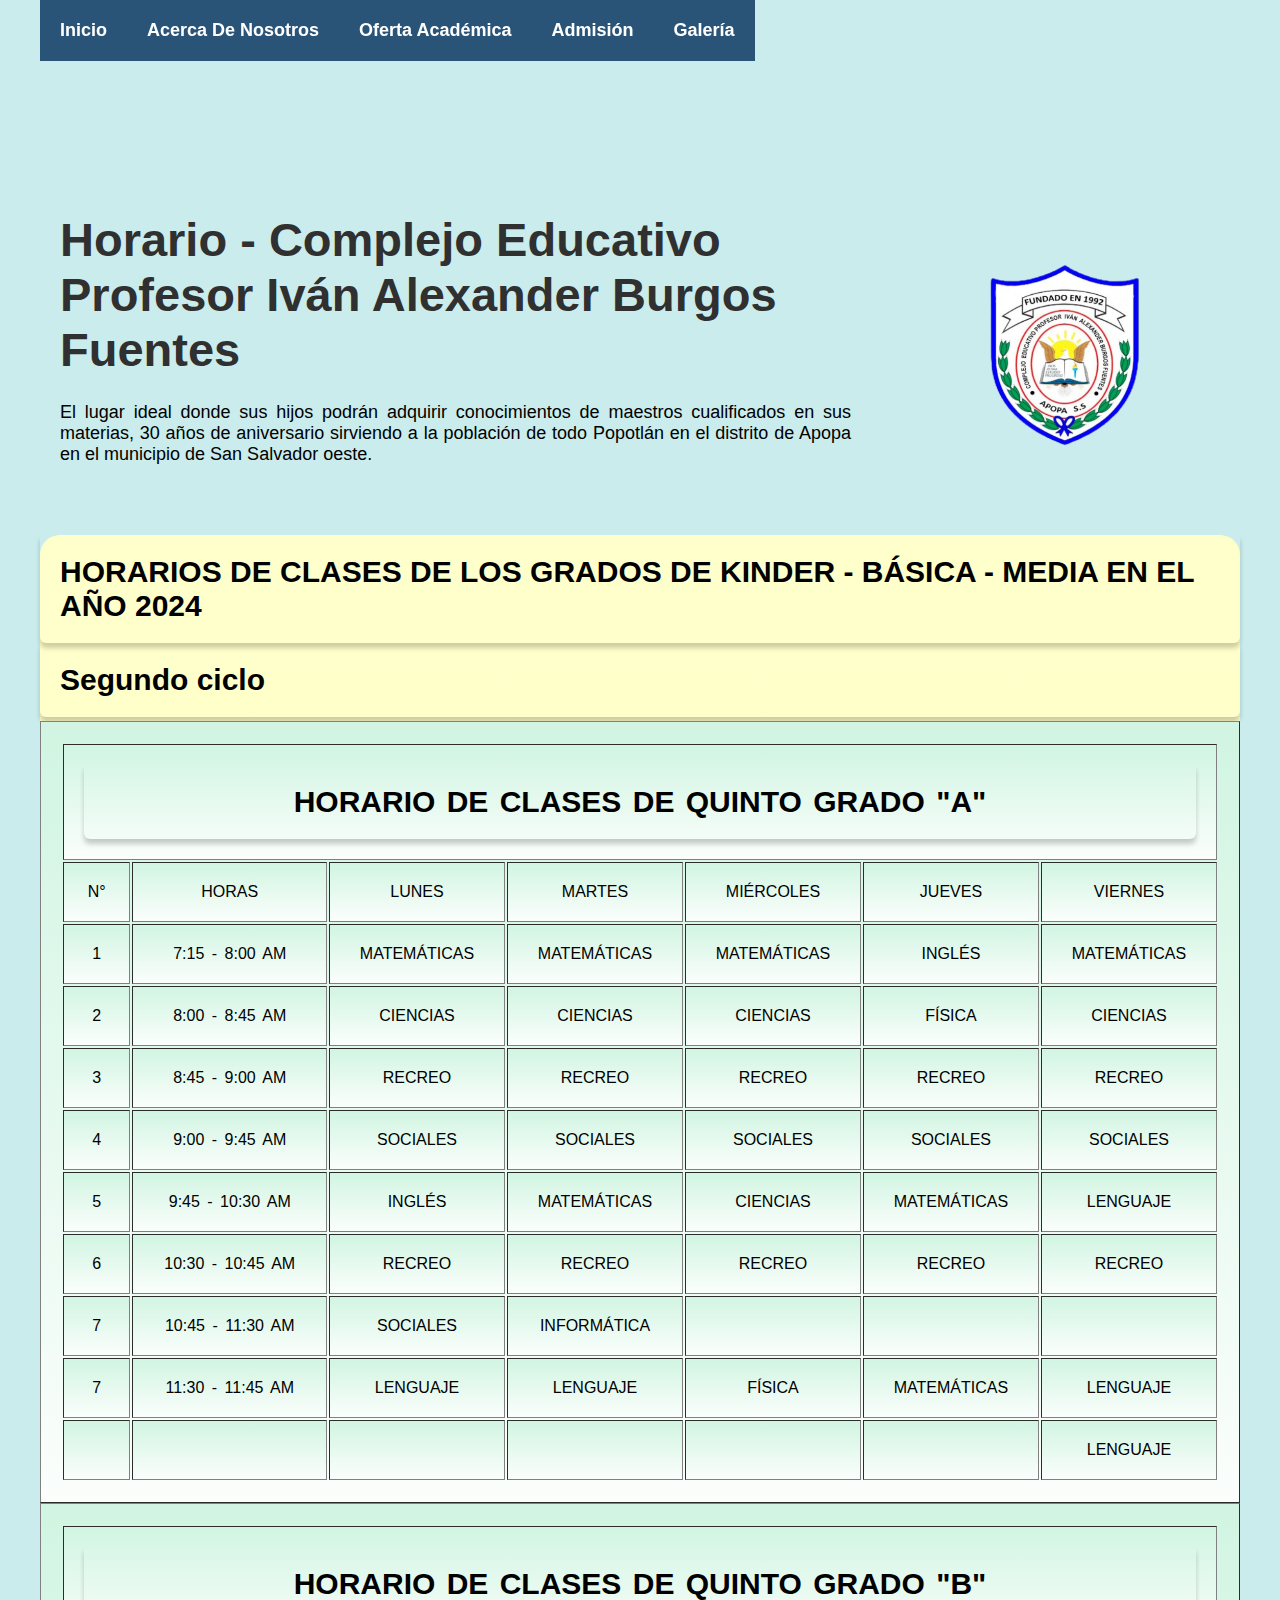
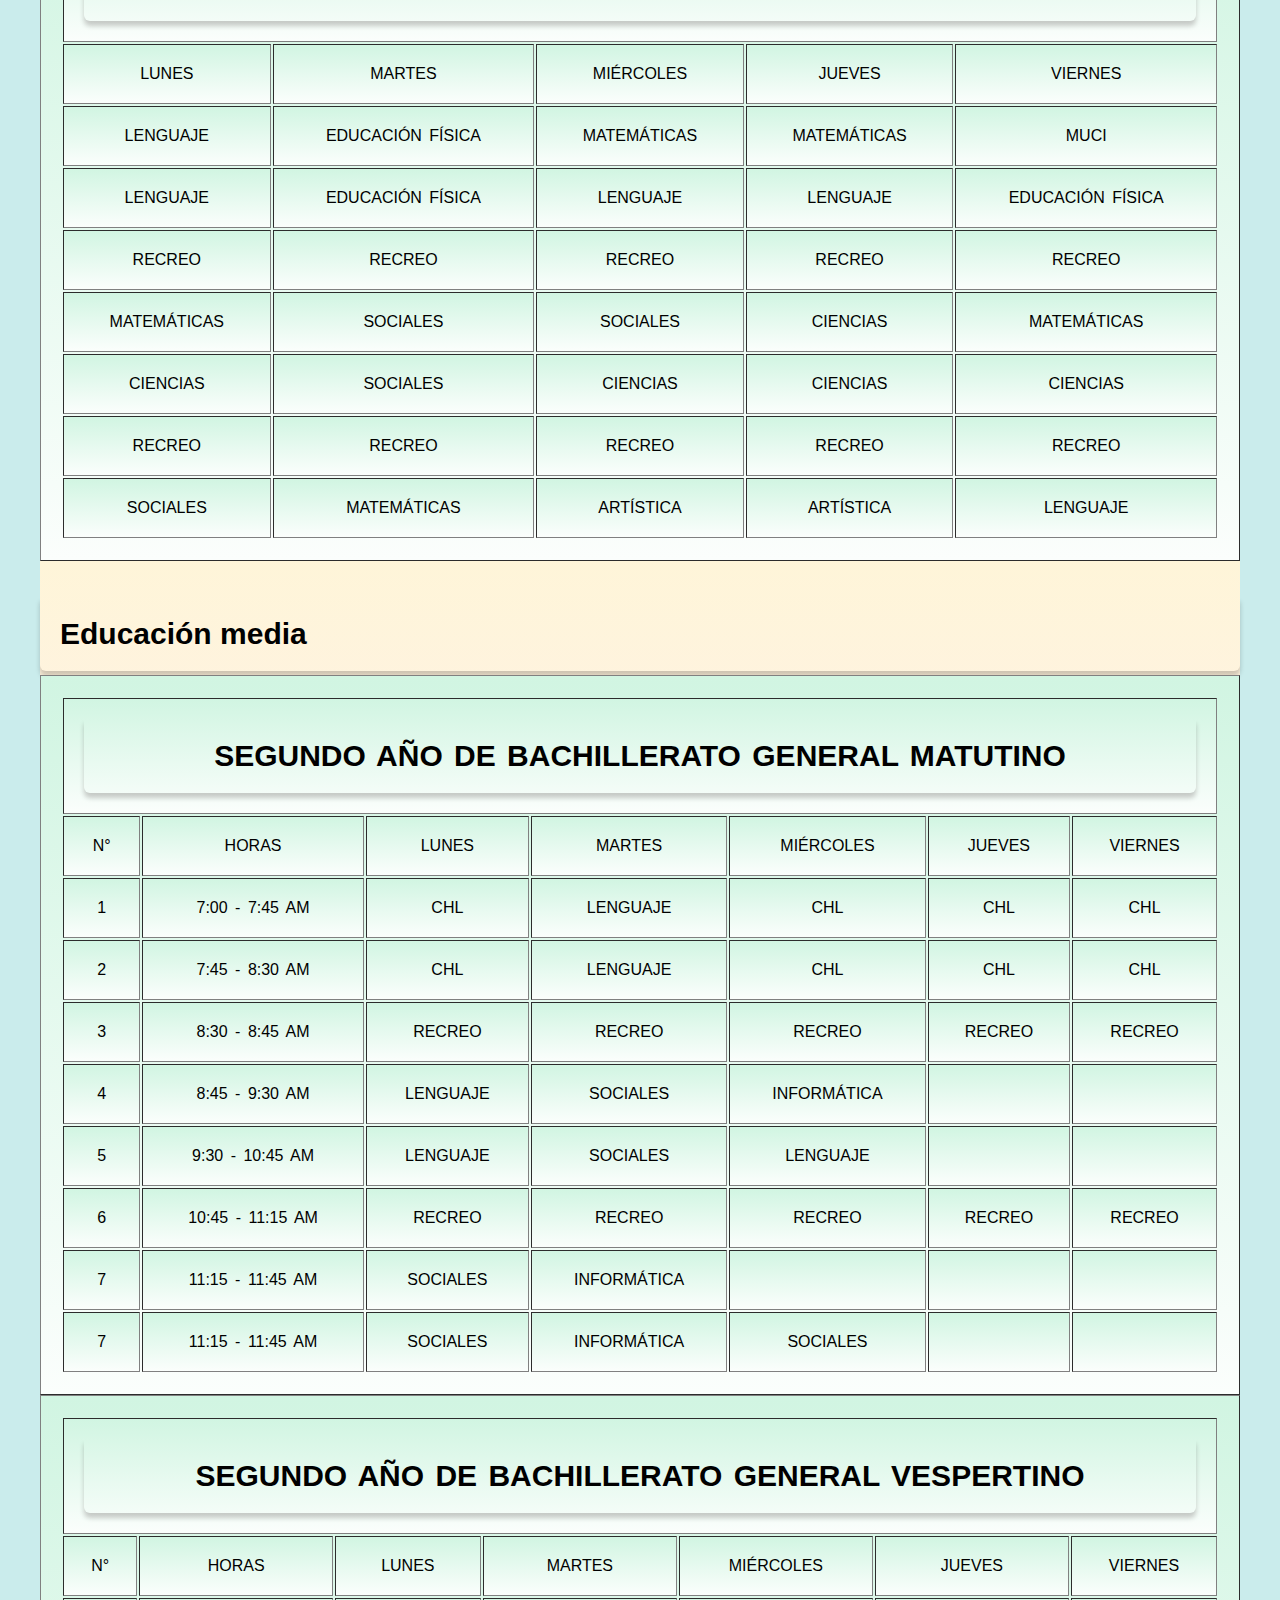
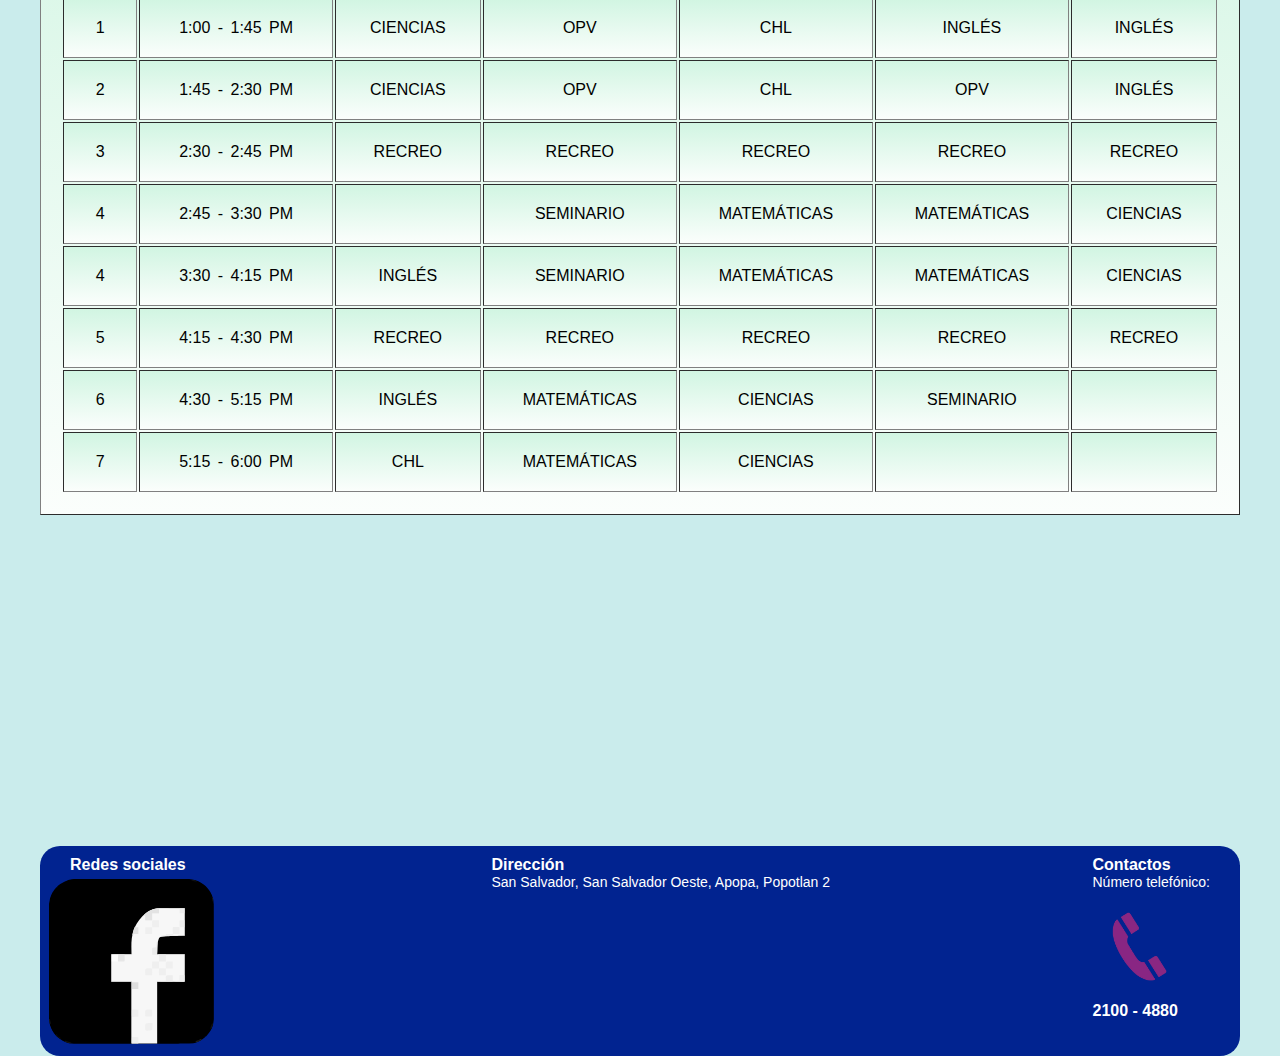
<file: horario.html>
<!DOCTYPE html>
<html lang="es">
<head>
	<meta charset="UTF-8">
	<meta http-equiv="X-UA-Compatible" content="IE=edge">
	<meta name="viewport" content="width=device-width, initial-scale=1.0">
	<title>Complejo Burgos</title>
	<link rel="stylesheet" href="styles.css">
</head>

<body>

	<header class="header">



		<div class="menu container">
			
			<nav class="navbar">
				<li><form class="search-form">
					<input type="search" placeholder=" Busque lo que desee saber . . . ">
					<button class="btn-search">
						<h1>Buscar</h1>
					</button>
				</form></li>
					<li><a href="index.html" class="btn-menu">Inicio</a></li>
					<li><a href="#" class="btn-menu">Acerca de Nosotros</a>
						<ul>
							<li><a href="fundadores.html">Fundadores</a></li>
							<li><a href="historia.html">Historia</a></li>
							<li><a href="identidad-institucional.html">Identidad Institucional</a></li>
						</ul>
					</li>	
					<li><a href="#" class="btn-menu">Oferta académica</a>
						<ul>
							<li><a href="kinder-5.html">Kinder 5</a></li>
							<li><a href="preparatoria.html">Preparatoria</a></li>
							<li><a href="educacion-basica.html">Educación Básica</a></li>
							<li><a href="educacion-media.html">Educación Media</a></li>
							<li><a href="bachillerato-general.html">Bachillerato General</a></li>
							<li><a href="bachillerato-tecnico.html">Bachillerato Técnico</a></li>
						</ul>
					</li>
					<li><a href="admision.html" class="btn-menu">Admisión</a></li>
					<li><a href="galeria.html" class="btn-menu">Galería</a></li>

				</nav>
			</div>
		

		<div class="header-content container">
			<div class="header-info">
				<div class="header-txt">
				<h1>Horario - Complejo Educativo Profesor Iván Alexander Burgos Fuentes</h1>
				<p>
					El lugar ideal donde sus hijos podrán adquirir conocimientos de maestros cualificados en sus materias, 30 años de aniversario sirviendo a la población de todo Popotlán en el distrito de Apopa en el municipio de San Salvador oeste.
				</p>
				
			</div>
			<div class="header-img container">
				<a href="index.html"><img src="images/complejo-burgos.png" alt=""></a>
			</div>
		</div>
	</div>
</header>

<section class="nosotros container">

	<div class="nosotros-txt ">
		<h2>HORARIOS DE CLASES DE LOS GRADOS DE KINDER - BÁSICA - MEDIA EN EL AÑO 2024</h2>
		
<h2>Segundo ciclo</h2>

<div class="horarios">

<table border="1">
	<tr><td colspan="7"><h2>Horario de clases de quinto grado "A"</h2></td></tr>
	<tr><td>N°</td><td>HORAS</td>	<td>Lunes</td><td>Martes</td><td>Miércoles</td><td>Jueves</td><td>Viernes</td></tr>
	<tr><td>1</td><td>7:15 - 8:00 AM</td><td>matemáticas</td><td>matemáticas</td><td>Matemáticas</td><td>Inglés</td><td>Matemáticas</td></tr>
	<tr><td>2</td><td>8:00 - 8:45 AM</td><td>ciencias</td><td>ciencias</td><td>ciencias</td><td>física</td><td>Ciencias</td></tr>
	<tr><td>3</td><td>8:45 - 9:00 AM</td><td>RECREO</td><td>RECREO</td><td>RECREO</td><td>RECREO</td><td>RECREO</td></tr>
	<tr><td>4</td><td>9:00 - 9:45 AM</td><td>SOCIALES</td><td>SOCIALES</td><td>SOCIALES</td><td>SOCIALES</td><td>SOCIALES</td></tr>
	<tr><td>5</td><td>9:45 - 10:30 AM</td><td>INGLÉS</td><td>MATEMÁTICAS</td><td>cIENCIAS</td><td>MATEMÁTICAS</td><td>LENGUAJE</td></tr>
	<tr><td>6</td><td>10:30 - 10:45 AM</td><td>RECREO</td><td>RECREO</td><td>RECREO</td><td>RECREO</td><td>RECREO</td></tr>
	<tr><td>7</td><td>10:45 - 11:30 AM</td><td>SOCIALES</td><td>INFORMÁTICA</td><td></td><td></td><td></td></tr>
	<tr><td>7</td><td>11:30 - 11:45 AM</td><td>LENGUAJE</td><td>LENGUAJE</td><td>FÍSICA</td><td>MATEMÁTICAS</td><td>LENGUAJE</td></tr>
	<tr><td></td><td></td><td></td><td></td><td></td><td></td><td>lenguaje</td></tr>

</table>

<table border="1">
	<tr><td colspan="5"><h2>Horario de clases de quinto grado "B"</h2></td></tr>
	<tr><td>Lunes</td><td>Martes</td><td>Miércoles</td><td>Jueves</td><td>Viernes</td></tr>

	<tr><td>lenguaje</td><td>EDUCACIÓN FÍSICA</td><td>MATEMÁTICAS</td><td>MATEMÁTICAS</td><td>MUCI</td></tr>
	<tr><td>Lenguaje</td><td>EDUCACIÓN FÍSICA</td><td>LENGUAJE</td><td>LENGUAJE</td><td>EDUCACIÓN FÍSICA</td></tr>
	<tr><td>RECREO</td><td>RECREO</td><td>RECREO</td><td>RECREO</td><td>RECREO</td></tr>
	<tr><td>Matemáticas</td><td>SOCIALES</td><td>SOCIALES</td><td>CIENCIAS</td><td>MATEMÁTICAS</td></tr>

	<tr><td>Ciencias</td><td>SOCIALES</td><td>CIENCIAS</td><td>CIENCIAS</td><td>CIENCIAS</td></tr>

	<tr><td>Recreo</td><td>RECREO</td><td>RECREO</td><td>RECREO</td><td>RECREO</td></tr>
	
	<tr><td>SOCIALES</td><td>matemáticas</td><td>ARTÍSTICA</td><td>ARTÍSTICA</td><td>LENGUAJE</td></tr>

</table>

<p></p>
<h2>Educación media</h2>

<table border="1">
	<tr><td colspan="7"><h2>Segundo Año de Bachillerato General Matutino</h2></td></tr>
	<tr><td>N°</td><td>HORAS</td>	<td>Lunes</td><td>Martes</td><td>Miércoles</td><td>Jueves</td><td>Viernes</td></tr>
	<tr><td>1</td><td>7:00 - 7:45 AM</td><td>CHL</td><td>LENGUAJE</td><td>CHL</td><td>CHL</td><td>CHL</td></tr>
	<tr><td>2</td><td>7:45 - 8:30 AM</td><td>CHL</td><td>LENGUAJE</td><td>CHL</td><td>CHL</td><td>CHL</td></tr>
	<tr><td>3</td><td>8:30 - 8:45 AM</td><td>RECREO</td><td>RECREO</td><td>RECREO</td><td>RECREO</td><td>RECREO</td></tr>
	<tr><td>4</td><td>8:45 - 9:30 AM</td><td>LENGUAJE</td><td>SOCIALES</td><td>INFORMÁTICA</td><td></td><td></td></tr>
	<tr><td>5</td><td>9:30 - 10:45 AM</td><td>LENGUAJE</td><td>SOCIALES</td><td>LENGUAJE</td><td></td><td></td></tr>
	<tr><td>6</td><td>10:45 - 11:15 AM</td><td>RECREO</td><td>RECREO</td><td>RECREO</td><td>RECREO</td><td>RECREO</td></tr>
	<tr><td>7</td><td>11:15 - 11:45 AM</td><td>SOCIALES</td><td>INFORMÁTICA</td><td></td><td></td><td></td></tr>
	<tr><td>7</td><td>11:15 - 11:45 AM</td><td>SOCIALES</td><td>INFORMÁTICA</td><td>SOCIALES</td><td></td><td></td></tr>

</table>


<table border="1">
	<tr><td colspan="7"><h2>Segundo Año de Bachillerato General Vespertino</h2></td></tr>
	<tr><td>N°</td><td>HORAS</td><td>LUNES</td><td>MARTES</td><td>Miércoles</td><td>Jueves</td><td>Viernes</td></tr>
	<tr><td>1</td><td>1:00 - 1:45 PM</td><td>CIENCIAS</td><td>OPV</td><td>CHL</td><td>INGLÉS</td><td>INGLÉS</td></tr>
	<tr><td>2</td><td>1:45 - 2:30 PM</td><td>CIENCIAS</td><td>OPV</td><td>CHL</td><td>OPV</td><td>INGLÉS</td></tr>
	<tr><td>3</td><td>2:30 - 2:45 PM</td><td>RECREO</td><td>RECREO</td><td>RECREO</td><td>RECREO</td><td>RECREO</td></tr>
	<tr><td>4</td><td>2:45 - 3:30 PM</td><td></td><td>SEMINARIO</td><td>MATEMÁTICAS</td><td>MATEMÁTICAS</td><td>CIENCIAS</td></tr>
	<tr><td>4</td><td>3:30 - 4:15 PM</td><td>iNGLÉS</td><td>SEMINARIO</td><td>MATEMÁTICAS</td><td>MATEMÁTICAS</td><td>CIENCIAS</td></tr>
	<tr><td>5</td><td>4:15 - 4:30 PM</td><td>RECREO</td><td>RECREO</td><td>RECREO</td><td>RECREO</td><td>RECREO</td></tr>
	<tr><td>6</td><td>4:30 - 5:15 PM</td><td>INGLÉS</td><td>MATEMÁTICAS</td><td>CIENCIAS</td><td>SEMINARIO</td><td></td></tr>
	<tr><td>7</td><td>5:15 - 6:00 pM</td><td>CHL</td><td>MATEMÁTICAS</td><td>CIENCIAS</td><td></td><td></td></tr>

</table>

		
</div>
</div>

	

		

</section>



<footer class="footer container">

	<div class="footer-links">

		<div class="link">

			<h3>Redes sociales</h3>
			<div class="socials">
				<a href="https://www.facebook.com/complejoeducativoprof.ivanalexanderburgos"><img src="images/s1.svg" class="svg2" alt=""></a>

			</div>

		</div>

		<div class="link">

			<h3>Dirección</h3>
			<p>San Salvador, San Salvador Oeste, Apopa, Popotlan 2</p>
			<br>
			<iframe src="https://www.google.com/maps/embed?pb=!1m18!1m12!1m3!1d4558.365999982652!2d-89.16546780503293!3d13.80042689108799!2m3!1f0!2f0!3f0!3m2!1i1024!2i768!4f13.1!3m3!1m2!1s0x8f63395cfbd59c29%3A0xf1ec99a445d65562!2sComplejo%20Educativo%20%22Profesor%20Iv%C3%A1n%20Alexander%20Burgos%20Fuentes%22!5e1!3m2!1ses-419!2ssv!4v1724876584091!5m2!1ses-419!2ssv" width="400" height="400" style="border:0;" allowfullscreen="" loading="lazy" referrerpolicy="no-referrer-when-downgrade"></iframe>
	</div>

		<div class="link">
		<li><h3>Contactos</h3>

			<p>Número telefónico:<br></p>
			<img src="images/phone.png" class="svg1">
			<h3>2100 - 4880</h3>
			
		</li>
	</div>

		

	</div>

</footer>

</body>

</html>
</file>
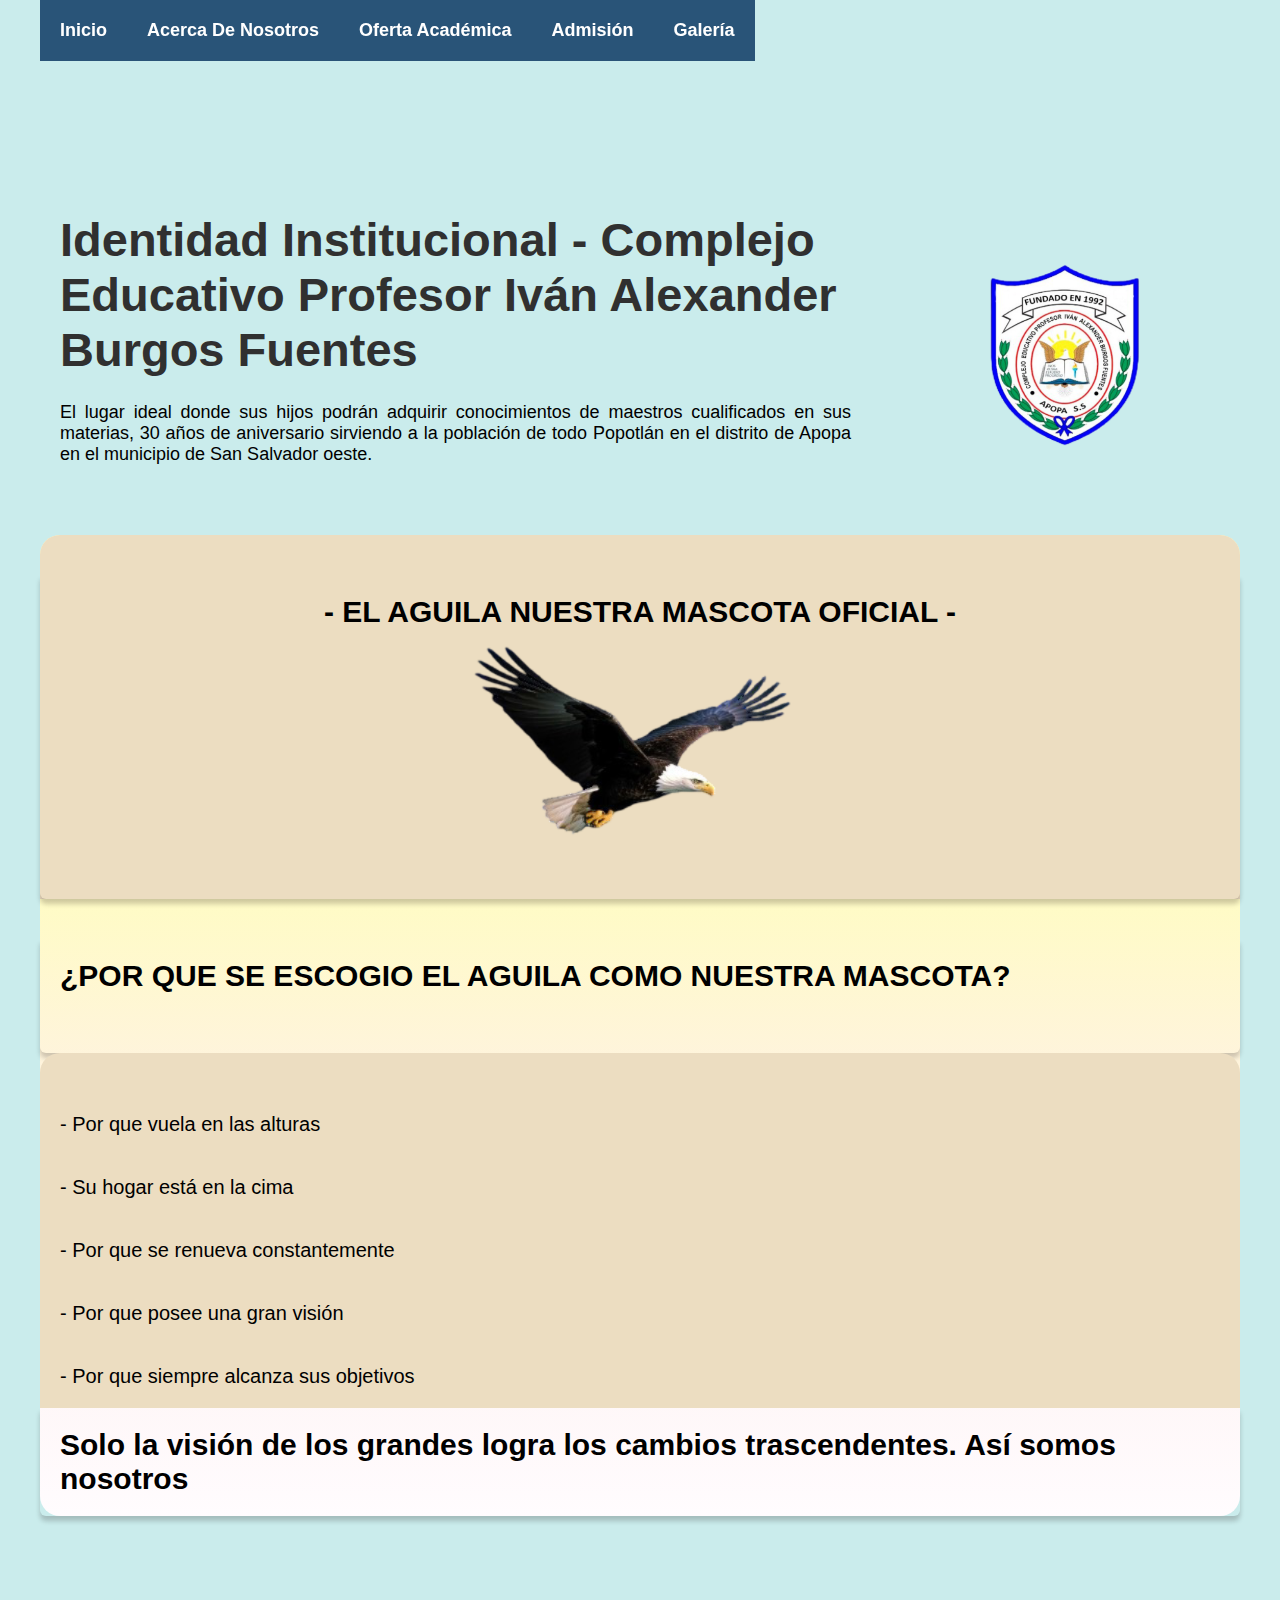
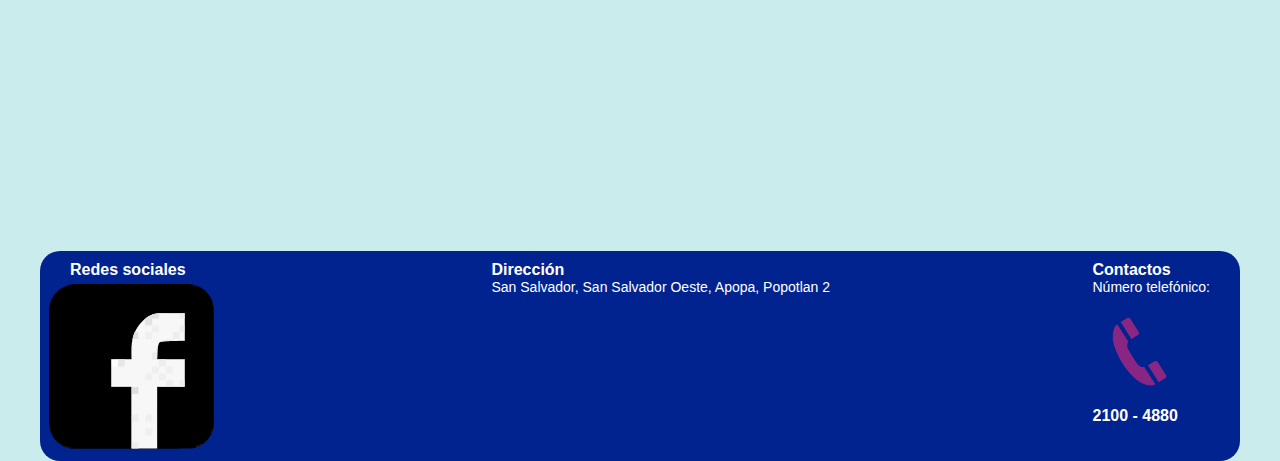
<file: identidad-institucional.html>
<!DOCTYPE html>
<html lang="es">
<head>
	<meta charset="UTF-8">
	<meta http-equiv="X-UA-Compatible" content="IE=edge">
	<meta name="viewport" content="width=device-width, initial-scale=1.0">
	<title>Complejo Burgos</title>
	<link rel="stylesheet" href="styles.css">
</head>

<body>

	<header class="header">

		<div class="menu container">
			
			<nav class="navbar">
				<li><form class="search-form">
					<input type="search" placeholder=" Busque lo que desee saber . . . ">
					<button class="btn-search">
						<h1>Buscar</h1>
					</button>
				</form></li>
					<li><a href="index.html" class="btn-menu">Inicio</a></li>
					<li><a href="#" class="btn-menu">Acerca de Nosotros</a>
						<ul>
							<li><a href="fundadores.html">Fundadores</a></li>
							<li><a href="historia.html">Historia</a></li>
							<li><a href="identidad-institucional.html">Identidad Institucional</a></li>
						</ul>
					</li>	
					<li><a href="#" class="btn-menu">Oferta Académica</a>
						<ul>
							<li><a href="kinder-5.html">Kinder 5</a></li>
							<li><a href="preparatoria.html">Preparatoria</a></li>
							<li><a href="educacion-basica.html">Educación Básica</a></li>
							<li><a href="educacion-media.html">Educación Media</a></li>
							<li><a href="bachillerato-general.html">Bachillerato General</a></li>
							<li><a href="bachillerato-tecnico.html">Bachillerato Técnico</a></li>
						</ul>
					</li>
					<li><a href="admision.html" class="btn-menu">Admisión</a></li>
					<li><a href="galeria.html" class="btn-menu">Galería</a></li>

				</nav>
			</div>
		

		<div class="header-content container">
			<div class="header-info">
				<div class="header-txt">
				<h1>identidad institucional - Complejo Educativo Profesor Iván Alexander Burgos Fuentes</h1>
				<p>
					El lugar ideal donde sus hijos podrán adquirir conocimientos de maestros cualificados en sus materias, 30 años de aniversario sirviendo a la población de todo Popotlán en el distrito de Apopa en el municipio de San Salvador oeste.
				</p>
			</div>
			<div class="header-img container">
				<img src="images/complejo-burgos.png" alt="">
			</div>
		</div>
	</div>
</header>


<section class="nosotros container">

	<div class="nosotros-txt">
		<div id="aguila-mascota-bg">
		<p></p>
		<h2 id="aguila-mascota">- EL  AGUILA  NUESTRA  MASCOTA  OFICIAL -<br><img src="images/aguila-in.png"></h2>
	</div>
		<p></p>
		<h2>¿POR QUE SE ESCOGIO EL AGUILA COMO NUESTRA MASCOTA?<p></p></h2>
		<div id="aguila-mascota-bg-2"><p></p>
		<p>-	Por que vuela en las alturas</p>
		<p>-	Su hogar está en la cima</p>
		<p>-	Por que se renueva constantemente </p>
		<p>-	Por que posee una gran visión</p>
		<p>-	Por que siempre alcanza sus objetivos</p></div>
		<h2>Solo la visión de los grandes logra los cambios trascendentes. Así somos nosotros</h2>
</h2>


		
</div>

</section>

<footer class="footer container">

	<div class="footer-links">

		<div class="link">

			<h3>Redes sociales</h3>
			<div class="socials">
				<a href="https://www.facebook.com/complejoeducativoprof.ivanalexanderburgos"><img src="images/s1.svg" class="svg2" alt=""></a>

			</div>

		</div>

		<div class="link">

			<h3>Dirección</h3>
			<p>San Salvador, San Salvador Oeste, Apopa, Popotlan 2</p>
			<br>
			<iframe src="https://www.google.com/maps/embed?pb=!1m18!1m12!1m3!1d4558.365999982652!2d-89.16546780503293!3d13.80042689108799!2m3!1f0!2f0!3f0!3m2!1i1024!2i768!4f13.1!3m3!1m2!1s0x8f63395cfbd59c29%3A0xf1ec99a445d65562!2sComplejo%20Educativo%20%22Profesor%20Iv%C3%A1n%20Alexander%20Burgos%20Fuentes%22!5e1!3m2!1ses-419!2ssv!4v1724876584091!5m2!1ses-419!2ssv" width="400" height="400" style="border:0;" allowfullscreen="" loading="lazy" referrerpolicy="no-referrer-when-downgrade"></iframe>
	</div>

		<div class="link">
		<li><h3>Contactos</h3>

			<p>Número telefónico:<br></p>
			<img src="images/phone.png" class="svg1">
			<h3>2100 - 4880</h3>
			
		</li>
	</div>

		

	</div>

</footer>

</body>

</html>
</file>
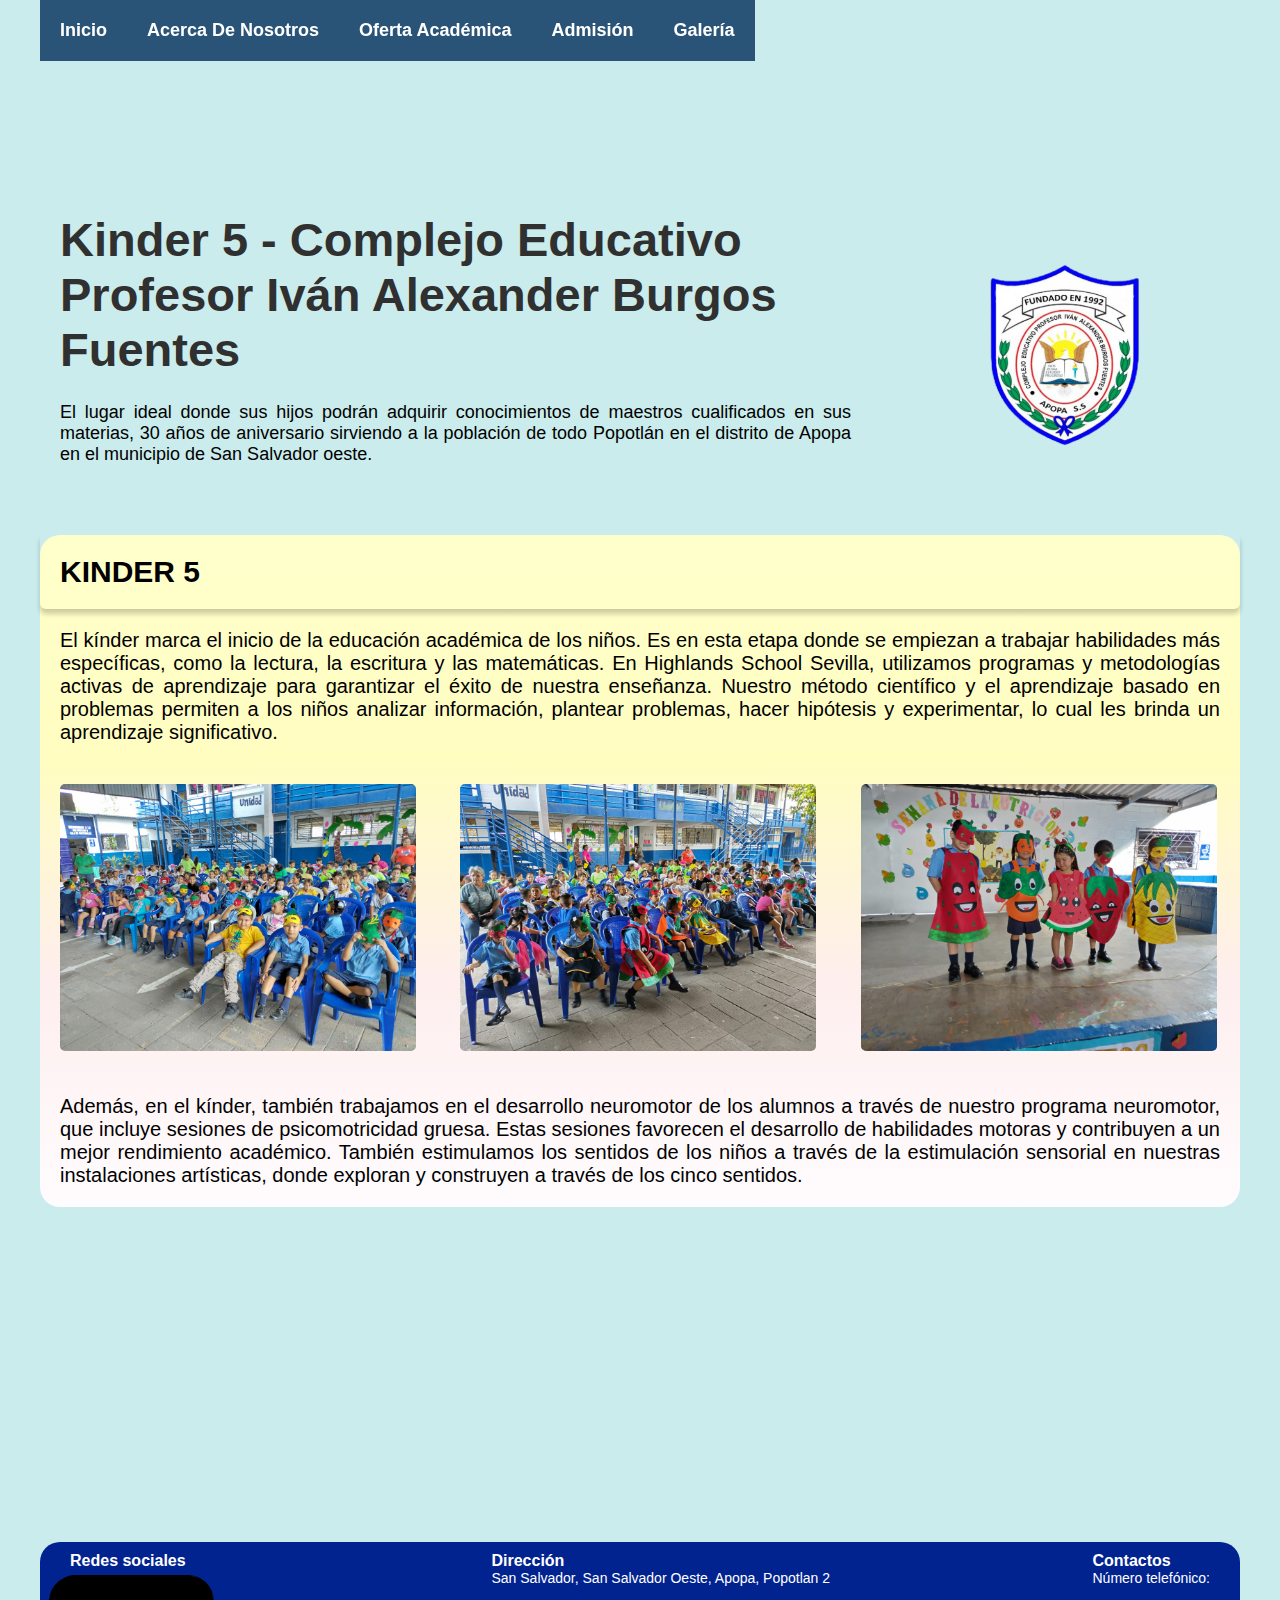
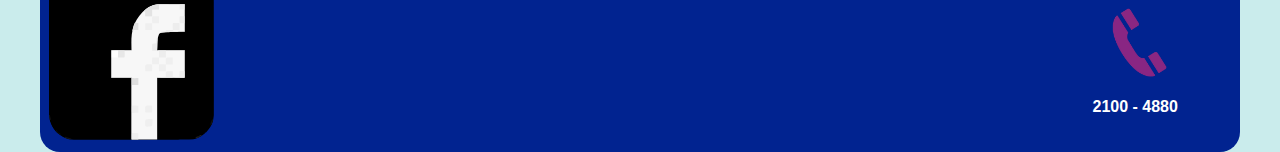
<file: kinder-5.html>
<!DOCTYPE html>
<html lang="es">
<head>
	<meta charset="UTF-8">
	<meta http-equiv="X-UA-Compatible" content="IE=edge">
	<meta name="viewport" content="width=device-width, initial-scale=1.0">
	<title>Complejo Burgos</title>
	<link rel="stylesheet" href="styles.css">
</head>

<body>

	<header class="header">



		<div class="menu container">
			
			<nav class="navbar">
				<li><form class="search-form">
					<input type="search" placeholder=" Busque lo que desee saber . . . ">
					<button class="btn-search">
						<h1>Buscar</h1>
					</button>
				</form></li>
					<li><a href="index.html" class="btn-menu">Inicio</a></li>
					<li><a href="#" class="btn-menu">Acerca de Nosotros</a>
						<ul>
							<li><a href="fundadores.html">Fundadores</a></li>
							<li><a href="historia.html">Historia</a></li>
							<li><a href="identidad-institucional.html">Identidad Institucional</a></li>
						</ul>
					</li>	
					<li><a href="#" class="btn-menu">Oferta Académica</a>
						<ul>
							<li><a href="kinder-5.html">Kinder 5</a></li>
							<li><a href="preparatoria.html">Preparatoria</a></li>
							<li><a href="educacion-basica.html">Educación Básica</a></li>
							<li><a href="educacion-media.html">Educación Media</a></li>
							<li><a href="bachillerato-general.html">Bachillerato General</a></li>
							<li><a href="bachillerato-tecnico.html">Bachillerato Técnico</a></li>
						</ul>
					</li>
					<li><a href="admision.html" class="btn-menu">Admisión</a></li>
					<li><a href="galeria.html" class="btn-menu">Galería</a></li>

				</nav>
			</div>
		</div>

		<div class="header-content container">
			<div class="header-info">
				<div class="header-txt">
				<h1>kinder 5 - Complejo Educativo Profesor Iván Alexander Burgos Fuentes</h1>
				<p>
					El lugar ideal donde sus hijos podrán adquirir conocimientos de maestros cualificados en sus materias, 30 años de aniversario sirviendo a la población de todo Popotlán en el distrito de Apopa en el municipio de San Salvador oeste.
				</p>
			</div>
			<div class="header-img container">
				<img src="images/complejo-burgos.png" alt="">
			</div>
		</div>
	</div>
</header>





<section class="nosotros container">

	<div class="nosotros-txt">
		<h2>KINDER 5</h2>
		<div id="kinder-5-bg">
		
		<p>El kínder marca el inicio de la educación académica de los niños. Es en esta etapa donde se empiezan a trabajar habilidades más específicas, como la lectura, la escritura y las matemáticas. En Highlands School Sevilla, utilizamos programas y metodologías activas de aprendizaje para garantizar el éxito de nuestra enseñanza. Nuestro método científico y el aprendizaje basado en problemas permiten a los niños analizar información, plantear problemas, hacer hipótesis y experimentar, lo cual les brinda un aprendizaje significativo.
		
		</p>
		<img src="images/kinder-5.jpg">
		<img src="images/kinder-5-1.jpg">
		<img src="images/kinder-5-2.jpg">
		</div>
		<p>

Además, en el kínder, también trabajamos en el desarrollo neuromotor de los alumnos a través de nuestro programa neuromotor, que incluye sesiones de psicomotricidad gruesa. Estas sesiones favorecen el desarrollo de habilidades motoras y contribuyen a un mejor rendimiento académico. También estimulamos los sentidos de los niños a través de la estimulación sensorial en nuestras instalaciones artísticas, donde exploran y construyen a través de los cinco sentidos.</p>

</div>
		
</section>


<footer class="footer container">

	<div class="footer-links">

		<div class="link">

			<h3>Redes sociales</h3>
			<div class="socials">
				<a href="https://www.facebook.com/complejoeducativoprof.ivanalexanderburgos"><img src="images/s1.svg" class="svg2" alt=""></a>

			</div>

		</div>

		<div class="link">

			<h3>Dirección</h3>
			<p>San Salvador, San Salvador Oeste, Apopa, Popotlan 2</p>
			<br>
			<iframe src="https://www.google.com/maps/embed?pb=!1m18!1m12!1m3!1d4558.365999982652!2d-89.16546780503293!3d13.80042689108799!2m3!1f0!2f0!3f0!3m2!1i1024!2i768!4f13.1!3m3!1m2!1s0x8f63395cfbd59c29%3A0xf1ec99a445d65562!2sComplejo%20Educativo%20%22Profesor%20Iv%C3%A1n%20Alexander%20Burgos%20Fuentes%22!5e1!3m2!1ses-419!2ssv!4v1724876584091!5m2!1ses-419!2ssv" width="400" height="400" style="border:0;" allowfullscreen="" loading="lazy" referrerpolicy="no-referrer-when-downgrade"></iframe>
	</div>

		<div class="link">
		<li><h3>Contactos</h3>

			<p>Número telefónico:<br></p>
			<img src="images/phone.png" class="svg1">
			<h3>2100 - 4880</h3>
			
		</li>
	</div>

		

	</div>

</footer>

</body>

</html>
</file>
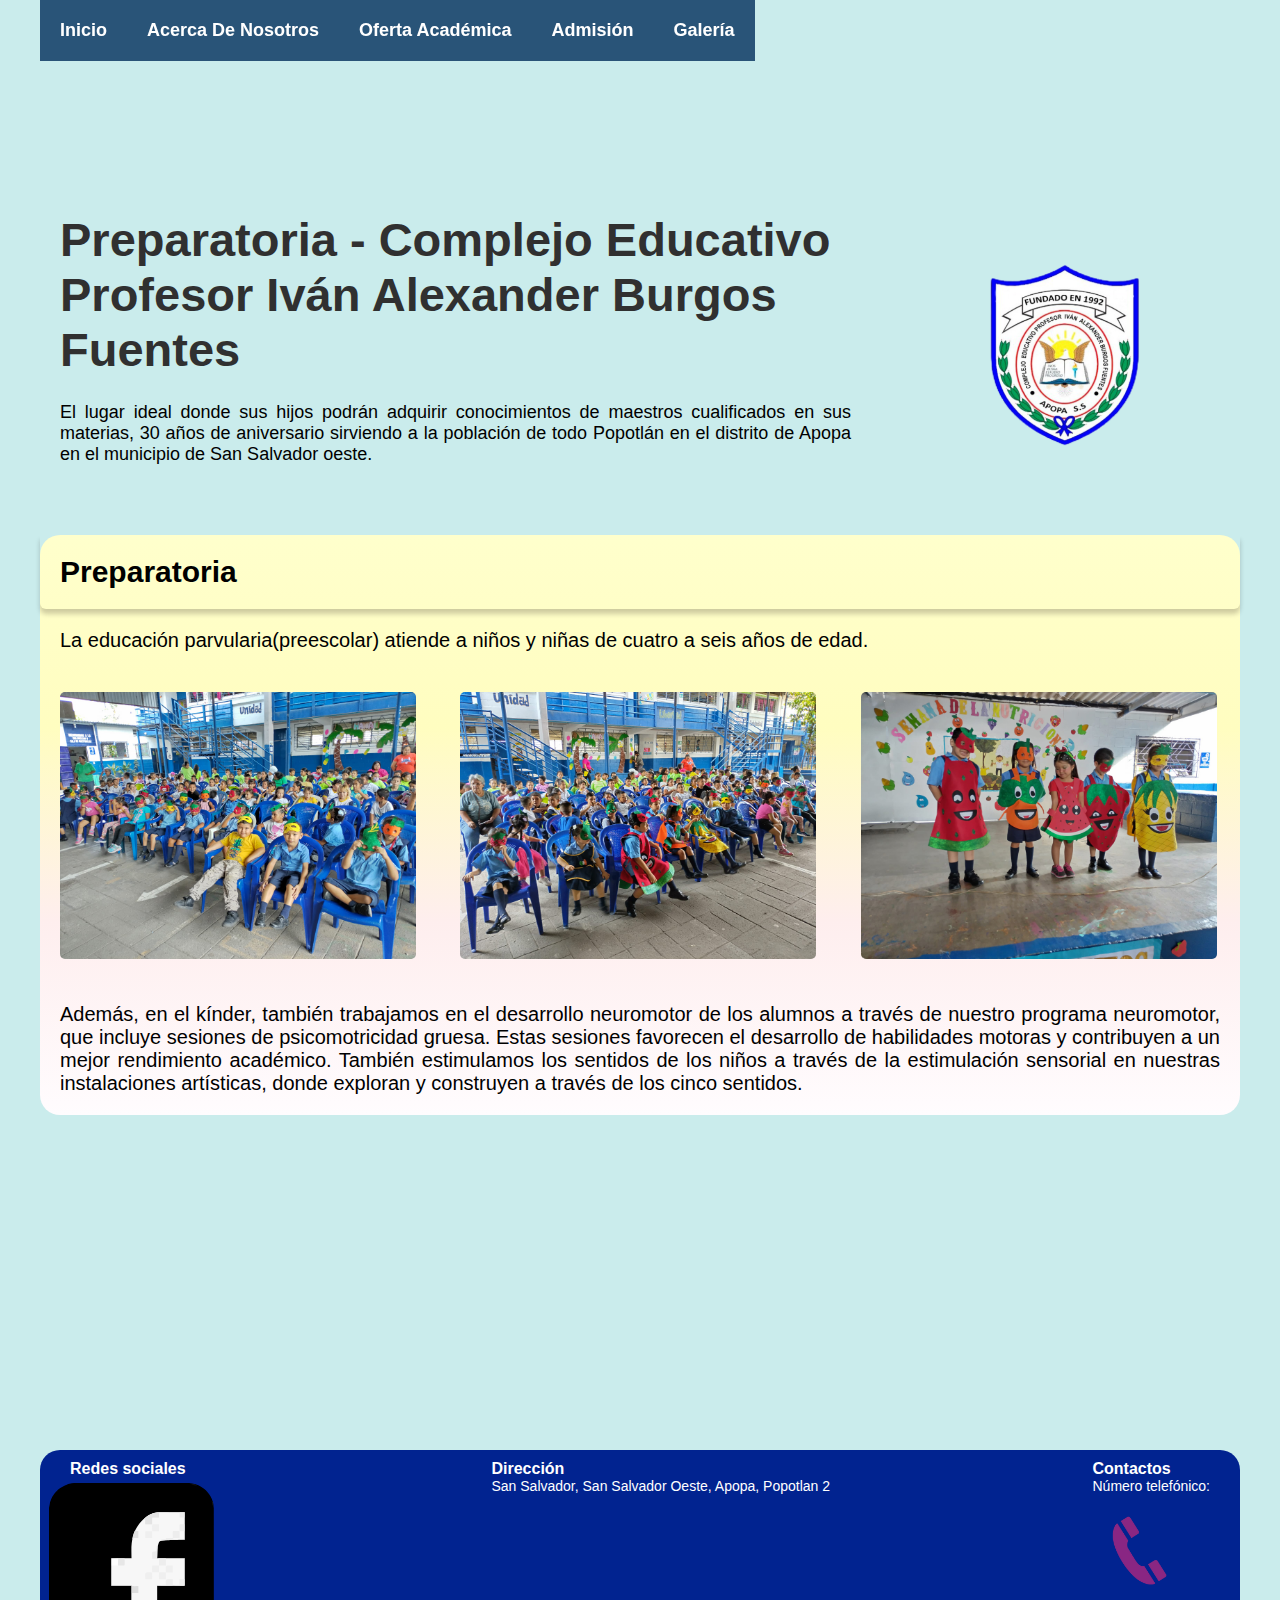
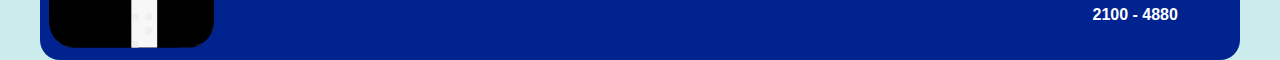
<file: preparatoria.html>
<!DOCTYPE html>
<html lang="es">
<head>
	<meta charset="UTF-8">
	<meta http-equiv="X-UA-Compatible" content="IE=edge">
	<meta name="viewport" content="width=device-width, initial-scale=1.0">
	<title>Complejo Burgos</title>
	<link rel="stylesheet" href="styles.css">
</head>

<body>

	<header class="header">



		<div class="menu container">
			
			<nav class="navbar">
				<li><form class="search-form">
					<input type="search" placeholder=" Busque lo que desee saber . . . ">
					<button class="btn-search">
						<h1>Buscar</h1>
					</button>
				</form></li>
					<li><a href="index.html" class="btn-menu">Inicio</a></li>
					<li><a href="#" class="btn-menu">Acerca de Nosotros</a>
						<ul>
							<li><a href="fundadores.html">Fundadores</a></li>
							<li><a href="historia.html">Historia</a></li>
							<li><a href="identidad-institucional.html">Identidad Institucional</a></li>
						</ul>
					</li>	
					<li><a href="#" class="btn-menu">Oferta Académica</a>
						<ul>
							<li><a href="kinder-5.html">Kinder 5</a></li>
							<li><a href="preparatoria.html">Preparatoria</a></li>
							<li><a href="educacion-basica.html">Educación Básica</a></li>
							<li><a href="educacion-media.html">Educación Media</a></li>
							<li><a href="bachillerato-general.html">Bachillerato General</a></li>
							<li><a href="bachillerato-tecnico.html">Bachillerato Técnico</a></li>
						</ul>
					</li>
					<li><a href="admision.html" class="btn-menu">Admisión</a></li>
					<li><a href="galeria.html" class="btn-menu">Galería</a></li>

				</nav>
			</div>
		</div>

		<div class="header-content container">
			<div class="header-info">
				<div class="header-txt">
				<h1>Preparatoria - Complejo Educativo Profesor Iván Alexander Burgos Fuentes</h1>
				<p>
					El lugar ideal donde sus hijos podrán adquirir conocimientos de maestros cualificados en sus materias, 30 años de aniversario sirviendo a la población de todo Popotlán en el distrito de Apopa en el municipio de San Salvador oeste.
				</p>
			</div>
			<div class="header-img container">
				<img src="images/complejo-burgos.png" alt="">
			</div>
		</div>
	</div>
</header>





<section class="nosotros container">

	<div class="nosotros-txt">
		<h2>Preparatoria</h2>
		<div id="kinder-5-bg">
		
		<p>
			La educación parvularia(preescolar) atiende a niños y niñas de cuatro a seis años de edad.
		</p>
		
		<img src="images/kinder-5.jpg">
		<img src="images/kinder-5-1.jpg">
		<img src="images/kinder-5-2.jpg">
		</div>
		<p>

Además, en el kínder, también trabajamos en el desarrollo neuromotor de los alumnos a través de nuestro programa neuromotor, que incluye sesiones de psicomotricidad gruesa. Estas sesiones favorecen el desarrollo de habilidades motoras y contribuyen a un mejor rendimiento académico. También estimulamos los sentidos de los niños a través de la estimulación sensorial en nuestras instalaciones artísticas, donde exploran y construyen a través de los cinco sentidos.</p>

</div>
		
</section>


<footer class="footer container">

	<div class="footer-links">

		<div class="link">

			<h3>Redes sociales</h3>
			<div class="socials">
				<a href="https://www.facebook.com/complejoeducativoprof.ivanalexanderburgos"><img src="images/s1.svg" class="svg2" alt=""></a>

			</div>

		</div>

		<div class="link">

			<h3>Dirección</h3>
			<p>San Salvador, San Salvador Oeste, Apopa, Popotlan 2</p>
			<br>
			<iframe src="https://www.google.com/maps/embed?pb=!1m18!1m12!1m3!1d4558.365999982652!2d-89.16546780503293!3d13.80042689108799!2m3!1f0!2f0!3f0!3m2!1i1024!2i768!4f13.1!3m3!1m2!1s0x8f63395cfbd59c29%3A0xf1ec99a445d65562!2sComplejo%20Educativo%20%22Profesor%20Iv%C3%A1n%20Alexander%20Burgos%20Fuentes%22!5e1!3m2!1ses-419!2ssv!4v1724876584091!5m2!1ses-419!2ssv" width="400" height="400" style="border:0;" allowfullscreen="" loading="lazy" referrerpolicy="no-referrer-when-downgrade"></iframe>
	</div>

		<div class="link">
		<li><h3>Contactos</h3>

			<p>Número telefónico:<br></p>
			<img src="images/phone.png" class="svg1">
			<h3>2100 - 4880</h3>
			
		</li>
	</div>

		

	</div>

</footer>

</body>

</html>
</file>
<file: styles.css>
@import url('https://fonts.googleapis.com/css2?family=Crimson+Text:ital,wght@0,400;0,600;0,700;1,400;1,600;1,700&display=swap');

* {
	margin: 0;
	padding: 0;
	box-sizing: border-box;
	text-decoration: none;
	list-style: none;
}

body {
	font-family: 'Crimson', sans-serif;
	background-color: #caecec;
}




.container {
	max-width: 1200px;
	margin: 0 auto;
}

.header {
	display: flex;
	justify-content: space-between; 
	position: relative;
	flex-wrap: wrap;
}

.menu {
	width: flex;
	position: fixed;
	left: 0;
	right: 0;
	display: flex;
	align-items: center;
	justify-content: space-between;
	z-index: 1000;
}

#btn-galeria {
	text-decoration: none;
	position: absolute;
	display: block;
	background-color: rgb(30,15,151);
	padding: 20px 22px;
	color: #ffffff;
	text-transform: capitalize;
	box-shadow: 0 0 20px rgba(0,0,0, 0.2);
	border-radius: 0px 10px 10px 0px;
}





.menu .navbar > li {
	float: left;
}

.menu .navbar li ul {
	display: none;
	position: absolute;
	max-width: auto;
}

.menu .navbar li a {
	text-decoration: none;
	font-size: 18px;
	padding: 20px;
	color: #fff;
	display: block;
	font-weight: 600;
}

.menu .navbar li {
	list-style: none;
	overflow: hidden;
}

.menu .navbar li:hover > ul {
	position: relative;
	display: block;
	background-color: #53c4d0;
}

.menu .navbar li a:hover {
	background-color: #3bb0bf;
}

.menu .navbar li ul li {
	position: relative;
}

.menu .navbar li ul li ul {
	right: -140px;
	top: 0px;
}


.menu .navbar {
	top: 0px;
	left: 0px;
	display: wrap;
	flex-wrap: wrap;
}

.search-form {
	position: relative;
	right: 0px;
	display: none;
	align-items: center;
	border: 17px solid rgba(41,84,120,255);
	border-radius: 10px 0px 0px 10px;
	height: 3.80rem;
	margin-right: 0.0px;
	width: flex;
}

.search-form input {
	color: gray;
	display: flex;
	color: black;
	font-weight: bold;
	border: none;
	height: 25px;
	width: 360px;
}

.btn-search {
	display: flex;
	flex-wrap: wrap;
	position: relative;
	right: 0px;
	width: 80px;
}








.menu label {
	cursor: pointer;
	display: none;
	overflow: hidden;
}

.bg {
	position: absolute;
	top: 77px;
	width: 40%;
	height: 100%;
	z-index: -1;
	right: 82px;
	border-radius: 300px
	300px 300px 300px;
}

.edi {
	position: absolute;
	top: 934px;
	bottom: 0;
	width: 350px;

}

.header-content {
	position: relative;
	top: 150px;
}

.header-info {
	margin-left: 20px;
	position: relative;
	flex-wrap: flex;
	display: flex;
	align-items: center;
	margin-top: 62px;
}


.svg1 {
	width: 50px;
}

.header-txt {
	width: 70%;
	padding-right: 35px;
	text-align: justify;
}

.header-txt h1 {
	font-size: 47px;
	line-height: 55px;
	font-weight: 700;
	color: #303030;
	margin-bottom: 25px;
	text-transform: capitalize;
	text-align: left;

}

.header-txt p {
	font-size: 18px;
	color: #000;
	margin-bottom: 35px;
}






/*Botones del menu*/

.btn-menu {
	flex-wrap: wrap;
	display: flex;
	background-color: rgba(41,84,120,255);
	padding: 13px 30px;
	color: #ffffff;
	font-size: 10px;
	text-transform: capitalize;
	box-shadow: 0 0 20px rgba(0,0,0, 0.2);
}

.btn-menu:hover {
	background-color: #EE9dcc;
}

#btn-galeria {
	background-color: rgba(41,84,120,255);
}

#btn-galeria:hover {
	background-color: #53c4d0;
}


/*Botones de color azul*/

.btn-1 {
	bottom: 30px;
	display: inline-block;
	background-color: #012390;
	padding: 13px 30px;
	border-radius: 25px;
	color: #ffffff;
	text-transform: capitalize;
	box-shadow: 0 0 20px rgba(0,0,0, 0.2);
}

.btn-1:hover {
	background-color: #9cbcd4;
}

/*boton del menu*/
.btn-cepiabf-fb {
	width: 200px;
	padding: 30px 30px;
	margin: 10px;
	text-align: center;
	position: relative;
	top: 10px;
	color: #fff;
	font-size: 20px;
	background-color: #102399;
	border-radius: 30px;

}

.btn-cepiabf-fb:hover: {
	background-color: #3bb0bf;
}






/*boton del producto saber más*/
.btn-product {
	position: relative;
	flex-wrap: wrap;
	display: wrap;
	background-color: #012390;
	padding: 13px 30px;
	border-radius: 25px;
	color: #ffffff;
	text-transform: capitalize;
	box-shadow: 0 0 20px rgba(0,0,0, 0.2);
}

.btn-product:hover {
	background-color: #9cbcd4;
}




.header-img {
	flex-wrap: wrap;
	display: flex;
	width: -30%;
}

.header-img img {
	width: flex;
	display: flex;
	position: relative;
	flex-wrap: wrap;
}
/*
.nosotros-video video {
	padding: 20px;
	display: inline-block;
	flex-wrap: wrap;
	width: 100%;
	height: auto;
	border-radius: 25px;

}

*/

/*Resoluciones de pantallas celular*/

@media only screen and (min-width: 100px) {
	.header-img img {
		width: 200px;
		height: auto;
		display: wrap;
	}

}

@media only screen and (width: 480px) {
	.header-img img {
		width: 230px;
		height: auto;
	}

}

@media only screen and (width: 540px) {
	.header-img img {
		width: 260px;
		height: auto;
	}
}

@media only screen and (width: 640px) {
	.header-img img {
		width: 280px;
		height: auto;
	}
}

@media only screen and (width: 720px) {
	.header-img img {
		width: 310px;
		height: auto;
	}
}

@media only screen and (width: 768px) {
	.header-img img {
		width: 330px;
		height: auto;
	}
}

@media only screen and (width: 1080px) {
	.header-img img {
		width: 400px;
		height: auto;
	}
}

@media only screen and (width: 1200px) {
	.header-img img {
		width: 420px;
		height: auto;
	}
}

/*Pequeño menu con bloques con información*/

.info {
	flex-wrap: wrap;
	position: relative;
	top: 155px;
	padding: 100px 100px;
	display: flex;
	justify-content: space-between;
}

.info-1 {
	margin-top: 20px;
	display: wrap;
	flex-wrap: wrap;
	background-color: #5fa2ec;
	width: 250px;
	padding: 15px 25px 30px;
	box-shadow: 0 0 20px rgba(0,0,0,0.1);
	border-radius: 20px;
}

.info-1 img {
	width: 35px;
}

.info-1 h3 {
	font-size: 18px;
	color: #fff;
	margin-bottom: auto;
}

.info-1 p {
	font-weight: bold;
	font-size: wrap;
	color: #000;
}

.info-1 a {
	position: relative;
	top: 10px;
	bottom: auto;
	font-size: 22px;
	color: #FFF;
}

.info-1 a:hover {
	color: #d0d5d8;
}

#img-phone {
	width: 27px;
}

/*Donde aparece la información*/
.nosotros {
	flex-wrap: wrap;
	display: flex;
	width: 100%;
	background-color: rgb(100,205,150);
	position: relative;
	top: 185px;
	border-radius: 20px;
	background-image: linear-gradient(#ffc,#fffdc0,#feeeee,#fffcfe);
	
}

.nosotros-txt {
	display: wrap;
}

.nosotros-txt h2 {
	padding: 20px;
	font-size: 30px;
	box-shadow: 0px 5px 5px 0px rgba(16,0,0,0.2);
	border-radius: 0px 0px 6px 6px;
}

.nosotros-txt p {
	text-align: justify;
	font-size: 20px;
	padding: 20px;
}

/*El video del complejo Educativo*/
.nosotros-video {
	display: flex;
	margin: 30px;
}

/*

.nosotros-video video {
	flex-wrap: wrap;
	display: flex;
	position: relative;
	width: 420px;
	height: 300px;
	flex-basis: 50%;

}

*/

.nosotros-video video {
	padding: 20px;
	display: inline-block;
	flex-wrap: wrap;
	width: 100%;
	height: auto;
	border-radius: 25px;

}

#tec-bach {
	padding: 20px;
	display: inline-block;
	flex-wrap: wrap;
	width: 100%;
	height: auto;
	border-radius: 25px;

}


#educacion-media {
	padding: 20px;
	display: inline-block;
	flex-wrap: wrap;
	width: 100%;
	height: auto;
	border-radius: 25px;

}

.nosotros-txt table {
	flex-wrap: wrap;
	position: relative;
	top: 4px;
	display: wrap;
	width: 100%;
	padding: 10px;
	background-color: none;
	background-image: linear-gradient(#fff,#fffee0,#fecafe,#fffcfe);
	word-spacing: 3px;
}


#kinder-5-bg img {
	padding: 20px;
	display: inline-block;
	flex-wrap: wrap;
	width: 33%;
	height: auto;
	border-radius: 25px;

}

#educacion-media {
	padding: 20px;
	display: inline-block;
	flex-wrap: wrap;
	width: 100%;
	height: auto;
	border-radius: 25px;

}

.bach-gral img {
	padding: 20px;
	display: inline-flex;
	flex-wrap: wrap;
	width: 100%;
	height: auto;
	border-radius: 25px;

}


#aguila-mascota {
	text-align: center;
}



#aguila-mascota-bg {
	width: 100%;
	background-color: #ecddc1;
	border-radius: 20px 20px 0px 0px;
}

#aguila-mascota-bg-2 {
	width: 100%;
	background-color: #ecddc1;
	border-radius: 20px 20px 0px 0px;
}


.products {
	display: wrap;
	border-radius: 20px;
	background-color: rgb(129, 222, 203);
	position: relative;
	top: 480px;
	padding: 100px 0;
	text-align: justify;
}

.products h2 {
	margin: 20px;
	font-size: 40px;
	color: #303030;
	margin-bottom: 30px;
}

.products p {
	font-size: 20px;
	color: #000;
	margin-bottom: 70px;
	padding: 20px 20px;
}



.product-info {
	padding: 10px;
	display: grid;
	grid-template-columns: repeat(2,1fr);
	grid-auto-rows: auto;
	grid-gap: wrap;
}

.product {
	background-color: rgb(176, 235, 255);
	margin-top: 20px;
	margin-right: 10px;
	margin-left: 10px;
	padding-bottom: 35px;
	text-align: center;
	text-shadow: 0 0 0 20px rgba(0, 0, 0, 0.1);
	border-radius: 25px;
}

.product .btn-1 {
	align-items: center;
}

.product img {
	display: flex;
	width: 100%;
	height: 200px;
	border-radius: 25px 25px 0 0;
}

.product h3 {
	text-align: center;
	font-size: 20px;
	color: #303030;
	margin-top: 15px;
}

.product p {
	font-size: 16px;
	padding: 30px;
	color: #000;
	margin: 0;
}

.product .btn-1 {

	height: 40px;
}

hr {
	display: none;
}

.footer {
	display: wrap;
	background-color: #012390;
	position: relative;
	top: 520px;
	width: 100%;
	height: 210px;
	border-radius: 20px 20px 20px 20px;
}

.footer-links {
	padding: 10px 30px;
	display: flex;
	justify-content: space-between;
}

.footer .link h3 {
	font-size: 16px;
	color: #fff;
}

.socials img {
	margin-right: 15px;
}


.link a {
	overflow: hidden;
	margin-top: 22px;
	color: #68cfce;
}




.svg1 {
	position: relative;
	padding: 20px;
	display: flex;
	flex-wrap: wrap;
	width: 95px;
	border-radius: 25px;
	top: 0px;

}

.svg2 {
	position: relative;
	display: flex;
	flex-wrap: wrap;
	width: 165px;
	border-radius: 25px;
	top: 0px;
	margin-left: -21px;
	margin-top: 5px;
}



.footer .link p {
	color: #fff;
	font-size: 14px;
	position: relative;
}

/*
.footer .link iframe {
	position: relative;
	padding: 20px;
	display: wrap;
	flex-wrap: wrap;
	width: 100%;
	height: 200px;
	border-radius: 25px;

}
*/

.footer .link iframe {
	padding: 0px;
	display: wrap;
	flex-wrap: wrap;
	width: 100%;
	height: 120px;
	border-radius: 25px;
	position: relative;
	top: -5px;
}

.horarios table td {
	text-transform: uppercase;
	text-align: center;
	padding: 20px;
	background-color: #afe9c7;background-image: linear-gradient(#d1f5e2,#fbfefc);
}

.horarios table  {
	padding: 20px;
	background-color: #afe9c7;
	background-image: linear-gradient(#d1f5e2,#fbfefc)
}

.nosotros-txt .btn-product img {
	width: 40px;
	position: relative;
	top: 14px;
	left: -10px;
}

.link {
	display: wrap;
}
</file>
